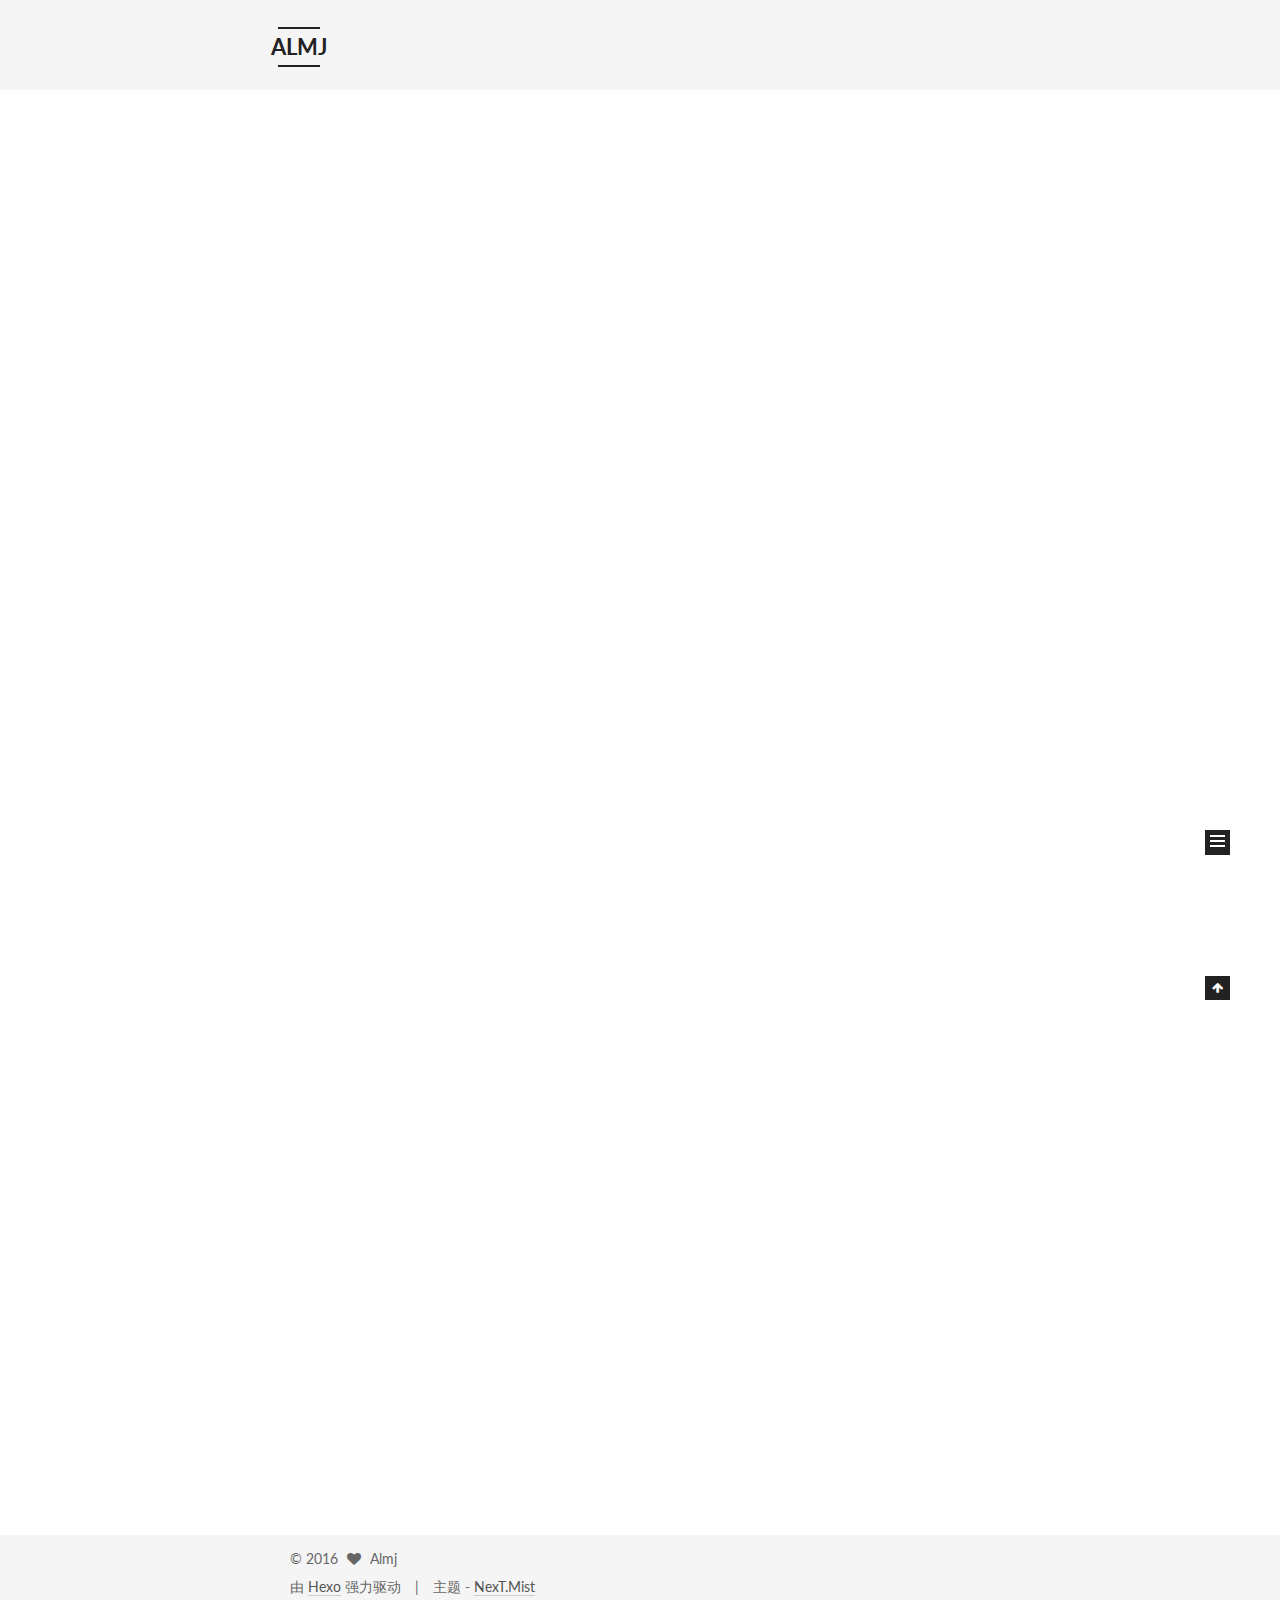
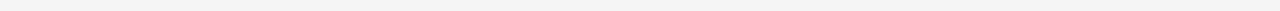
<file: index.html>
<!doctype html>



  


<html class="theme-next mist use-motion">
<head>
  <meta charset="UTF-8"/>
<meta http-equiv="X-UA-Compatible" content="IE=edge,chrome=1" />
<meta name="viewport" content="width=device-width, initial-scale=1, maximum-scale=1"/>



<meta http-equiv="Cache-Control" content="no-transform" />
<meta http-equiv="Cache-Control" content="no-siteapp" />












  <link href="/vendors/fancybox/source/jquery.fancybox.css?v=2.1.5" rel="stylesheet" type="text/css"/>




  <link href="//fonts.googleapis.com/css?family=Lato:300,400,700,400italic&subset=latin,latin-ext" rel="stylesheet" type="text/css">



<link href="/vendors/font-awesome/css/font-awesome.min.css?v=4.4.0" rel="stylesheet" type="text/css" />

<link href="/css/main.css?v=0.5.0" rel="stylesheet" type="text/css" />


  <meta name="keywords" content="Android, Almj" />








  <link rel="shortcut icon" type="image/x-icon" href="/favicon.ico?v=0.5.0" />






<meta name="description">
<meta property="og:type" content="website">
<meta property="og:title" content="ALMJ">
<meta property="og:url" content="http://yoursite.com/index.html">
<meta property="og:site_name" content="ALMJ">
<meta property="og:description">
<meta name="twitter:card" content="summary">
<meta name="twitter:title" content="ALMJ">
<meta name="twitter:description">



<script type="text/javascript" id="hexo.configuration">
  var NexT = window.NexT || {};
  var CONFIG = {
    scheme: 'Mist',
    sidebar: {"position":"left","display":"post"},
    fancybox: true,
    motion: true,
    duoshuo: {
      userId: 0,
      author: '博主'
    }
  };
</script>

  <title> ALMJ </title>
</head>

<body itemscope itemtype="http://schema.org/WebPage" lang="zh-Hans">

  










  
  
    
  

  <div class="container one-collumn sidebar-position-left 
   page-home 
 ">
    <div class="headband"></div>

    <header id="header" class="header" itemscope itemtype="http://schema.org/WPHeader">
      <div class="header-inner"><div class="site-meta ">
  

  <div class="custom-logo-site-title">
    <a href="/"  class="brand" rel="start">
      <span class="logo-line-before"><i></i></span>
      <span class="site-title">ALMJ</span>
      <span class="logo-line-after"><i></i></span>
    </a>
  </div>
  <p class="site-subtitle">又是一个学习分享平台</p>
</div>

<div class="site-nav-toggle">
  <button>
    <span class="btn-bar"></span>
    <span class="btn-bar"></span>
    <span class="btn-bar"></span>
  </button>
</div>

<nav class="site-nav">
  

  
    <ul id="menu" class="menu">
      
        
        <li class="menu-item menu-item-home">
          <a href="/" rel="section">
            
              <i class="menu-item-icon fa fa-home fa-fw"></i> <br />
            
            首页
          </a>
        </li>
      
        
        <li class="menu-item menu-item-archives">
          <a href="/archives" rel="section">
            
              <i class="menu-item-icon fa fa-archive fa-fw"></i> <br />
            
            归档
          </a>
        </li>
      
        
        <li class="menu-item menu-item-tags">
          <a href="/tags" rel="section">
            
              <i class="menu-item-icon fa fa-tags fa-fw"></i> <br />
            
            标签
          </a>
        </li>
      

      
    </ul>
  

  
</nav>

 </div>
    </header>

    <main id="main" class="main">
      <div class="main-inner">
        <div class="content-wrap">
          <div id="content" class="content">
            
  <section id="posts" class="posts-expand">
    
      

  
  

  
  
  

  <article class="post post-type-normal " itemscope itemtype="http://schema.org/Article">

    
      <header class="post-header">

        
        
          <h1 class="post-title" itemprop="name headline">
            
            
              
                
                <a class="post-title-link" href="/2016/04/06/Gradle-Build-Best-Selution/" itemprop="url">
                  Gradle Build速度加快最佳方法
                </a>
              
            
          </h1>
        

        <div class="post-meta">
          <span class="post-time">
            <span class="post-meta-item-icon">
              <i class="fa fa-calendar-o"></i>
            </span>
            <span class="post-meta-item-text">发表于</span>
            <time itemprop="dateCreated" datetime="2016-04-06T15:16:02+08:00" content="2016-04-06">
              2016-04-06
            </time>
          </span>

          

          
            
          

          

          
          

        </div>
      </header>
    


    <div class="post-body" itemprop="articleBody">

      
      

      
        
          <h3 id="问题"><a href="#问题" class="headerlink" title="问题"></a>问题</h3><ul>
<li>Android Studio用起来很顺手，但是它那个Build速度实在不敢恭维。</li>
</ul>
<ul>
<li>第一次创建项目初始化速度慢还行，而每次改完代码编译还是那么慢。</li>
</ul>
<h3 id="解决方法"><a href="#解决方法" class="headerlink" title="解决方法"></a>解决方法</h3><p> 在google和度娘了几把（….）之后，大体找到了一下几种加速方案<br>
          <div class="post-more-link text-center">
            <a class="btn" href="/2016/04/06/Gradle-Build-Best-Selution/#more" rel="contents">
              阅读全文 &raquo;
            </a>
          </div>
        
      
    </div>

    <div>
      
    </div>

    <footer class="post-footer">
      

      

      
      
        <div class="post-eof"></div>
      
    </footer>
  </article>


    
      

  
  

  
  
  

  <article class="post post-type-normal " itemscope itemtype="http://schema.org/Article">

    
      <header class="post-header">

        
        
          <h1 class="post-title" itemprop="name headline">
            
            
              
                
                <a class="post-title-link" href="/2016/03/27/Create-Personal-Blog-Width-Hexo/" itemprop="url">
                  使用Hexo搭建博客并部署到github
                </a>
              
            
          </h1>
        

        <div class="post-meta">
          <span class="post-time">
            <span class="post-meta-item-icon">
              <i class="fa fa-calendar-o"></i>
            </span>
            <span class="post-meta-item-text">发表于</span>
            <time itemprop="dateCreated" datetime="2016-03-27T11:45:38+08:00" content="2016-03-27">
              2016-03-27
            </time>
          </span>

          

          
            
          

          

          
          

        </div>
      </header>
    


    <div class="post-body" itemprop="articleBody">

      
      

      
        
          <p>一直想搭建一个个人博客把自己学习过程中的点点滴滴记录下来。在各种忙碌之后的今天终于有时间搭建一个个人博客了。下面是我使用Hexo搭建博客到部署的过程：</p>
<h3 id="首先我们应该知道什么是Hexo"><a href="#首先我们应该知道什么是Hexo" class="headerlink" title="首先我们应该知道什么是Hexo?"></a>首先我们应该知道什么是Hexo?</h3><blockquote>
<p>hexo的官方定义是：一个简单、快速、强大的Node.js静态博客框架。<br>对，hexo是静态博客，因为hexo是靠管理markdown文档来管理文章的，和传统的博客（比如：WordPress）是靠数据库来管理是大相径庭的。</p>
</blockquote>
          <div class="post-more-link text-center">
            <a class="btn" href="/2016/03/27/Create-Personal-Blog-Width-Hexo/#more" rel="contents">
              阅读全文 &raquo;
            </a>
          </div>
        
      
    </div>

    <div>
      
    </div>

    <footer class="post-footer">
      

      

      
      
        <div class="post-eof"></div>
      
    </footer>
  </article>


    
      

  
  

  
  
  

  <article class="post post-type-normal " itemscope itemtype="http://schema.org/Article">

    
      <header class="post-header">

        
        
          <h1 class="post-title" itemprop="name headline">
            
            
              
                
                <a class="post-title-link" href="/2016/03/27/hello-world/" itemprop="url">
                  世界你好
                </a>
              
            
          </h1>
        

        <div class="post-meta">
          <span class="post-time">
            <span class="post-meta-item-icon">
              <i class="fa fa-calendar-o"></i>
            </span>
            <span class="post-meta-item-text">发表于</span>
            <time itemprop="dateCreated" datetime="2016-03-27T10:17:24+08:00" content="2016-03-27">
              2016-03-27
            </time>
          </span>

          

          
            
          

          

          
          

        </div>
      </header>
    


    <div class="post-body" itemprop="articleBody">

      
      

      
        
          <p>Welcome to <a href="http://hexo.io/">Hexo</a>! This is your very first post. Check <a href="http://hexo.io/docs/">documentation</a> for more info. If you get any problems when using Hexo, you can find the answer in <a href="http://hexo.io/docs/troubleshooting.html">troubleshooting</a> or you can ask me on <a href="https://github.com/hexojs/hexo/issues">GitHub</a>.</p>
<figure class="highlight javascript"><table><tr><td class="gutter"><pre><span class="line">1</span><br><span class="line">2</span><br><span class="line">3</span><br></pre></td><td class="code"><pre><span class="line">public <span class="class"><span class="keyword">class</span> <span class="title">getDate</span>()</span>&#123;</span><br><span class="line">  <span class="built_in">Date</span> myDate=<span class="keyword">new</span> <span class="built_in">Date</span>();</span><br><span class="line">&#125;</span><br></pre></td></tr></table></figure>
          <div class="post-more-link text-center">
            <a class="btn" href="/2016/03/27/hello-world/#more" rel="contents">
              阅读全文 &raquo;
            </a>
          </div>
        
      
    </div>

    <div>
      
    </div>

    <footer class="post-footer">
      

      

      
      
        <div class="post-eof"></div>
      
    </footer>
  </article>


    
  </section>

  


          </div>
          


          

        </div>
        
          
  
  <div class="sidebar-toggle">
    <div class="sidebar-toggle-line-wrap">
      <span class="sidebar-toggle-line sidebar-toggle-line-first"></span>
      <span class="sidebar-toggle-line sidebar-toggle-line-middle"></span>
      <span class="sidebar-toggle-line sidebar-toggle-line-last"></span>
    </div>
  </div>

  <aside id="sidebar" class="sidebar">
    <div class="sidebar-inner">

      

      

      <section class="site-overview sidebar-panel  sidebar-panel-active ">
        <div class="site-author motion-element" itemprop="author" itemscope itemtype="http://schema.org/Person">
          <img class="site-author-image" itemprop="image"
               src="/images/default_avatar.jpg"
               alt="Almj" />
          <p class="site-author-name" itemprop="name">Almj</p>
          <p class="site-description motion-element" itemprop="description"></p>
        </div>
        <nav class="site-state motion-element">
          <div class="site-state-item site-state-posts">
            <a href="/archives">
              <span class="site-state-item-count">3</span>
              <span class="site-state-item-name">日志</span>
            </a>
          </div>

          

          
            <div class="site-state-item site-state-tags">
              <a href="/tags">
                <span class="site-state-item-count">4</span>
                <span class="site-state-item-name">标签</span>
              </a>
            </div>
          

        </nav>

        

        <div class="links-of-author motion-element">
          
        </div>

        
        

        
        <div class="links-of-blogroll motion-element">
          
        </div>

      </section>

      

    </div>
  </aside>


        
      </div>
    </main>

    <footer id="footer" class="footer">
      <div class="footer-inner">
        <div class="copyright" >
  
  &copy; 
  <span itemprop="copyrightYear">2016</span>
  <span class="with-love">
    <i class="fa fa-heart"></i>
  </span>
  <span class="author" itemprop="copyrightHolder">Almj</span>
</div>

<div class="powered-by">
  由 <a class="theme-link" href="http://hexo.io">Hexo</a> 强力驱动
</div>

<div class="theme-info">
  主题 -
  <a class="theme-link" href="https://github.com/iissnan/hexo-theme-next">
    NexT.Mist
  </a>
</div>



      </div>
    </footer>

    <div class="back-to-top">
      <i class="fa fa-arrow-up"></i>
    </div>
  </div>

  


  




<script type="text/javascript">
  if (Object.prototype.toString.call(window.Promise) !== '[object Function]') {
    window.Promise = null;
  }
</script>


  <script type="text/javascript" src="/vendors/jquery/index.js?v=2.1.3"></script>

  <script type="text/javascript" src="/vendors/fastclick/lib/fastclick.min.js?v=1.0.6"></script>

  <script type="text/javascript" src="/vendors/jquery_lazyload/jquery.lazyload.js?v=1.9.7"></script>

  <script type="text/javascript" src="/vendors/velocity/velocity.min.js"></script>

  <script type="text/javascript" src="/vendors/velocity/velocity.ui.min.js"></script>

  <script type="text/javascript" src="/vendors/fancybox/source/jquery.fancybox.pack.js"></script>


  


  <script type="text/javascript" src="/js/src/utils.js?v=0.5.0"></script>

  <script type="text/javascript" src="/js/src/motion.js?v=0.5.0"></script>



  
  

  

  


  <script type="text/javascript" src="/js/src/bootstrap.js?v=0.5.0"></script>



  



  



  
  
  

  

  

</body>
</html>
</file>
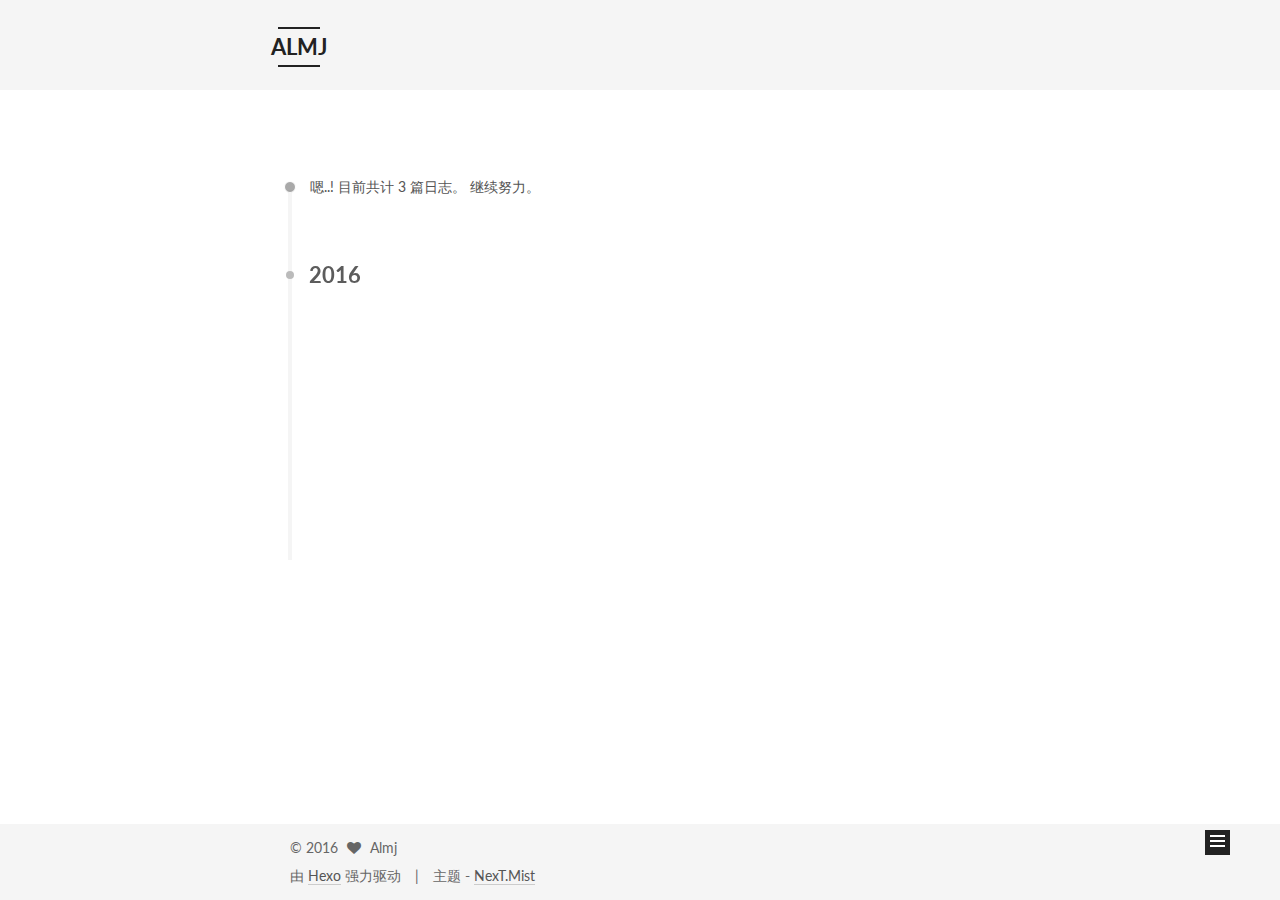
<file: archives/index.html>
<!doctype html>



  


<html class="theme-next mist use-motion">
<head>
  <meta charset="UTF-8"/>
<meta http-equiv="X-UA-Compatible" content="IE=edge,chrome=1" />
<meta name="viewport" content="width=device-width, initial-scale=1, maximum-scale=1"/>



<meta http-equiv="Cache-Control" content="no-transform" />
<meta http-equiv="Cache-Control" content="no-siteapp" />












  <link href="/vendors/fancybox/source/jquery.fancybox.css?v=2.1.5" rel="stylesheet" type="text/css"/>




  <link href="//fonts.googleapis.com/css?family=Lato:300,400,700,400italic&subset=latin,latin-ext" rel="stylesheet" type="text/css">



<link href="/vendors/font-awesome/css/font-awesome.min.css?v=4.4.0" rel="stylesheet" type="text/css" />

<link href="/css/main.css?v=0.5.0" rel="stylesheet" type="text/css" />


  <meta name="keywords" content="Android, Almj" />








  <link rel="shortcut icon" type="image/x-icon" href="/favicon.ico?v=0.5.0" />






<meta name="description">
<meta property="og:type" content="website">
<meta property="og:title" content="ALMJ">
<meta property="og:url" content="http://yoursite.com/archives/index.html">
<meta property="og:site_name" content="ALMJ">
<meta property="og:description">
<meta name="twitter:card" content="summary">
<meta name="twitter:title" content="ALMJ">
<meta name="twitter:description">



<script type="text/javascript" id="hexo.configuration">
  var NexT = window.NexT || {};
  var CONFIG = {
    scheme: 'Mist',
    sidebar: {"position":"left","display":"post"},
    fancybox: true,
    motion: true,
    duoshuo: {
      userId: 0,
      author: '博主'
    }
  };
</script>

  <title> 归档 | ALMJ </title>
</head>

<body itemscope itemtype="http://schema.org/WebPage" lang="zh-Hans">

  










  
  
    
  

  <div class="container one-collumn sidebar-position-left  page-archive  ">
    <div class="headband"></div>

    <header id="header" class="header" itemscope itemtype="http://schema.org/WPHeader">
      <div class="header-inner"><div class="site-meta ">
  

  <div class="custom-logo-site-title">
    <a href="/"  class="brand" rel="start">
      <span class="logo-line-before"><i></i></span>
      <span class="site-title">ALMJ</span>
      <span class="logo-line-after"><i></i></span>
    </a>
  </div>
  <p class="site-subtitle">又是一个学习分享平台</p>
</div>

<div class="site-nav-toggle">
  <button>
    <span class="btn-bar"></span>
    <span class="btn-bar"></span>
    <span class="btn-bar"></span>
  </button>
</div>

<nav class="site-nav">
  

  
    <ul id="menu" class="menu">
      
        
        <li class="menu-item menu-item-home">
          <a href="/" rel="section">
            
              <i class="menu-item-icon fa fa-home fa-fw"></i> <br />
            
            首页
          </a>
        </li>
      
        
        <li class="menu-item menu-item-archives">
          <a href="/archives" rel="section">
            
              <i class="menu-item-icon fa fa-archive fa-fw"></i> <br />
            
            归档
          </a>
        </li>
      
        
        <li class="menu-item menu-item-tags">
          <a href="/tags" rel="section">
            
              <i class="menu-item-icon fa fa-tags fa-fw"></i> <br />
            
            标签
          </a>
        </li>
      

      
    </ul>
  

  
</nav>

 </div>
    </header>

    <main id="main" class="main">
      <div class="main-inner">
        <div class="content-wrap">
          <div id="content" class="content">
            

  <section id="posts" class="posts-collapse">
    <span class="archive-move-on"></span>

    <span class="archive-page-counter">
      
      
      
        
      
      嗯..! 目前共计 3 篇日志。 继续努力。
    </span>

    

      
      
      

      
        
        <div class="collection-title">
          <h2 class="archive-year motion-element" id="archive-year-2016">2016</h2>
        </div>
      
      

      

  <article class="post post-type-normal" itemscope itemtype="http://schema.org/Article">
    <header class="post-header">

      <h1 class="post-title">
        
            <a class="post-title-link" href="/2016/04/06/Gradle-Build-Best-Selution/" itemprop="url">
              
                <span itemprop="name">Gradle Build速度加快最佳方法</span>
              
            </a>
        
      </h1>

      <div class="post-meta">
        <time class="post-time" itemprop="dateCreated"
              datetime="2016-04-06T15:16:02+08:00"
              content="2016-04-06" >
          04-06
        </time>
      </div>

    </header>
  </article>



    

      
      
      

      
      

      

  <article class="post post-type-normal" itemscope itemtype="http://schema.org/Article">
    <header class="post-header">

      <h1 class="post-title">
        
            <a class="post-title-link" href="/2016/03/27/Create-Personal-Blog-Width-Hexo/" itemprop="url">
              
                <span itemprop="name">使用Hexo搭建博客并部署到github</span>
              
            </a>
        
      </h1>

      <div class="post-meta">
        <time class="post-time" itemprop="dateCreated"
              datetime="2016-03-27T11:45:38+08:00"
              content="2016-03-27" >
          03-27
        </time>
      </div>

    </header>
  </article>



    

      
      
      

      
      

      

  <article class="post post-type-normal" itemscope itemtype="http://schema.org/Article">
    <header class="post-header">

      <h1 class="post-title">
        
            <a class="post-title-link" href="/2016/03/27/hello-world/" itemprop="url">
              
                <span itemprop="name">世界你好</span>
              
            </a>
        
      </h1>

      <div class="post-meta">
        <time class="post-time" itemprop="dateCreated"
              datetime="2016-03-27T10:17:24+08:00"
              content="2016-03-27" >
          03-27
        </time>
      </div>

    </header>
  </article>



    

  </section>

  



          </div>
          


          

        </div>
        
          
  
  <div class="sidebar-toggle">
    <div class="sidebar-toggle-line-wrap">
      <span class="sidebar-toggle-line sidebar-toggle-line-first"></span>
      <span class="sidebar-toggle-line sidebar-toggle-line-middle"></span>
      <span class="sidebar-toggle-line sidebar-toggle-line-last"></span>
    </div>
  </div>

  <aside id="sidebar" class="sidebar">
    <div class="sidebar-inner">

      

      

      <section class="site-overview sidebar-panel  sidebar-panel-active ">
        <div class="site-author motion-element" itemprop="author" itemscope itemtype="http://schema.org/Person">
          <img class="site-author-image" itemprop="image"
               src="/images/default_avatar.jpg"
               alt="Almj" />
          <p class="site-author-name" itemprop="name">Almj</p>
          <p class="site-description motion-element" itemprop="description"></p>
        </div>
        <nav class="site-state motion-element">
          <div class="site-state-item site-state-posts">
            <a href="/archives">
              <span class="site-state-item-count">3</span>
              <span class="site-state-item-name">日志</span>
            </a>
          </div>

          

          
            <div class="site-state-item site-state-tags">
              <a href="/tags">
                <span class="site-state-item-count">4</span>
                <span class="site-state-item-name">标签</span>
              </a>
            </div>
          

        </nav>

        

        <div class="links-of-author motion-element">
          
        </div>

        
        

        
        <div class="links-of-blogroll motion-element">
          
        </div>

      </section>

      

    </div>
  </aside>


        
      </div>
    </main>

    <footer id="footer" class="footer">
      <div class="footer-inner">
        <div class="copyright" >
  
  &copy; 
  <span itemprop="copyrightYear">2016</span>
  <span class="with-love">
    <i class="fa fa-heart"></i>
  </span>
  <span class="author" itemprop="copyrightHolder">Almj</span>
</div>

<div class="powered-by">
  由 <a class="theme-link" href="http://hexo.io">Hexo</a> 强力驱动
</div>

<div class="theme-info">
  主题 -
  <a class="theme-link" href="https://github.com/iissnan/hexo-theme-next">
    NexT.Mist
  </a>
</div>



      </div>
    </footer>

    <div class="back-to-top">
      <i class="fa fa-arrow-up"></i>
    </div>
  </div>

  


  




<script type="text/javascript">
  if (Object.prototype.toString.call(window.Promise) !== '[object Function]') {
    window.Promise = null;
  }
</script>


  <script type="text/javascript" src="/vendors/jquery/index.js?v=2.1.3"></script>

  <script type="text/javascript" src="/vendors/fastclick/lib/fastclick.min.js?v=1.0.6"></script>

  <script type="text/javascript" src="/vendors/jquery_lazyload/jquery.lazyload.js?v=1.9.7"></script>

  <script type="text/javascript" src="/vendors/velocity/velocity.min.js"></script>

  <script type="text/javascript" src="/vendors/velocity/velocity.ui.min.js"></script>

  <script type="text/javascript" src="/vendors/fancybox/source/jquery.fancybox.pack.js"></script>


  


  <script type="text/javascript" src="/js/src/utils.js?v=0.5.0"></script>

  <script type="text/javascript" src="/js/src/motion.js?v=0.5.0"></script>



  
  

  
  
    <script type="text/javascript" id="motion.page.archive">
      $('.archive-year').velocity('transition.slideLeftIn');
    </script>
  


  


  <script type="text/javascript" src="/js/src/bootstrap.js?v=0.5.0"></script>



  



  



  
  
  

  

  

</body>
</html>
</file>
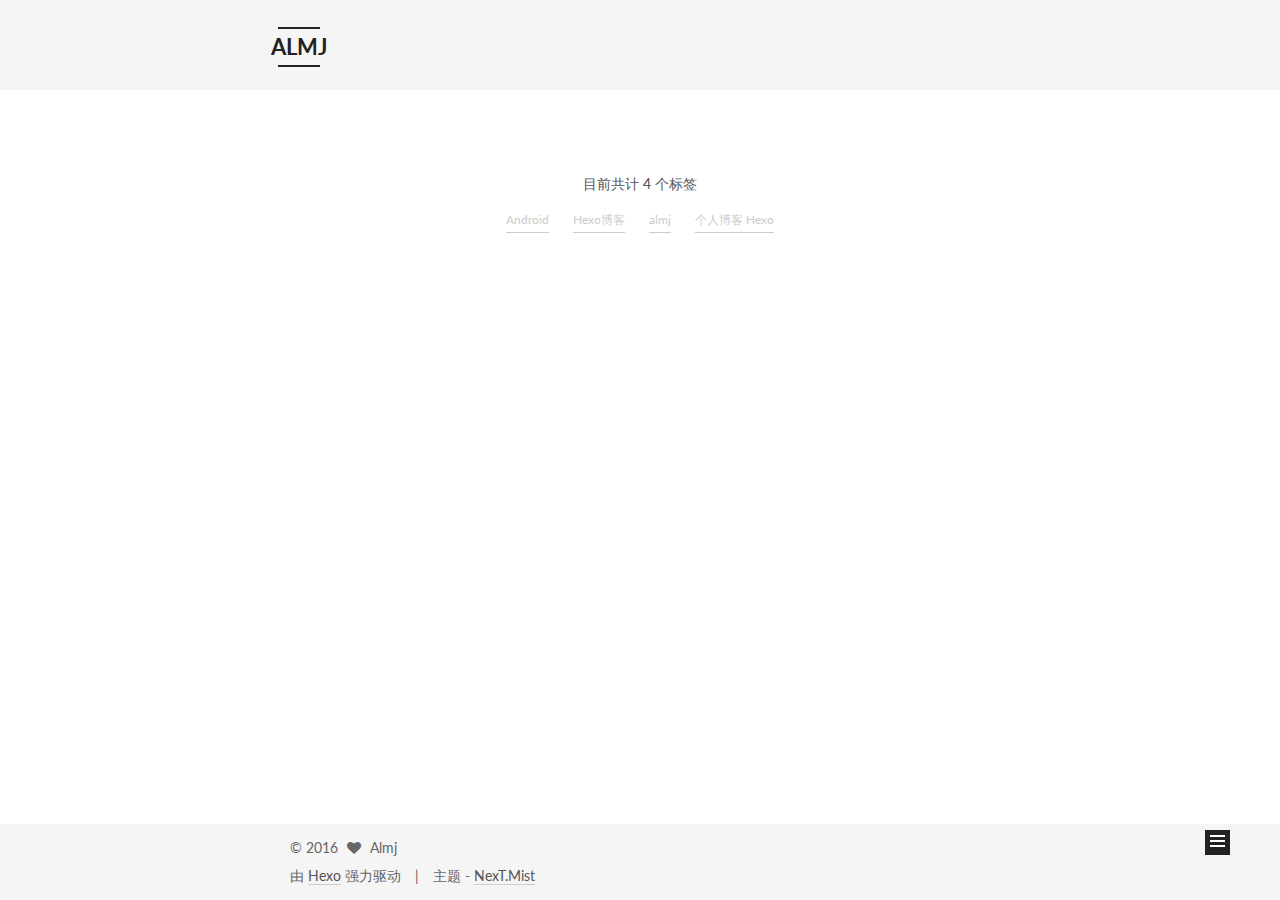
<file: tags/index.html>
<!doctype html>



  


<html class="theme-next mist use-motion">
<head>
  <meta charset="UTF-8"/>
<meta http-equiv="X-UA-Compatible" content="IE=edge,chrome=1" />
<meta name="viewport" content="width=device-width, initial-scale=1, maximum-scale=1"/>



<meta http-equiv="Cache-Control" content="no-transform" />
<meta http-equiv="Cache-Control" content="no-siteapp" />












  <link href="/vendors/fancybox/source/jquery.fancybox.css?v=2.1.5" rel="stylesheet" type="text/css"/>




  <link href="//fonts.googleapis.com/css?family=Lato:300,400,700,400italic&subset=latin,latin-ext" rel="stylesheet" type="text/css">



<link href="/vendors/font-awesome/css/font-awesome.min.css?v=4.4.0" rel="stylesheet" type="text/css" />

<link href="/css/main.css?v=0.5.0" rel="stylesheet" type="text/css" />


  <meta name="keywords" content="Android, Almj" />








  <link rel="shortcut icon" type="image/x-icon" href="/favicon.ico?v=0.5.0" />






<meta name="description">
<meta property="og:type" content="website">
<meta property="og:title" content="标签">
<meta property="og:url" content="http://yoursite.com/tags/index.html">
<meta property="og:site_name" content="ALMJ">
<meta property="og:description">
<meta property="og:updated_time" content="2016-03-27T03:15:53.000Z">
<meta name="twitter:card" content="summary">
<meta name="twitter:title" content="标签">
<meta name="twitter:description">



<script type="text/javascript" id="hexo.configuration">
  var NexT = window.NexT || {};
  var CONFIG = {
    scheme: 'Mist',
    sidebar: {"position":"left","display":"post"},
    fancybox: true,
    motion: true,
    duoshuo: {
      userId: 0,
      author: '博主'
    }
  };
</script>

  <title>
  

  
    标签 | ALMJ
  
</title>
</head>

<body itemscope itemtype="http://schema.org/WebPage" lang="zh-Hans">

  










  
  
    
  

  <div class="container one-collumn sidebar-position-left  ">
    <div class="headband"></div>

    <header id="header" class="header" itemscope itemtype="http://schema.org/WPHeader">
      <div class="header-inner"><div class="site-meta ">
  

  <div class="custom-logo-site-title">
    <a href="/"  class="brand" rel="start">
      <span class="logo-line-before"><i></i></span>
      <span class="site-title">ALMJ</span>
      <span class="logo-line-after"><i></i></span>
    </a>
  </div>
  <p class="site-subtitle">又是一个学习分享平台</p>
</div>

<div class="site-nav-toggle">
  <button>
    <span class="btn-bar"></span>
    <span class="btn-bar"></span>
    <span class="btn-bar"></span>
  </button>
</div>

<nav class="site-nav">
  

  
    <ul id="menu" class="menu">
      
        
        <li class="menu-item menu-item-home">
          <a href="/" rel="section">
            
              <i class="menu-item-icon fa fa-home fa-fw"></i> <br />
            
            首页
          </a>
        </li>
      
        
        <li class="menu-item menu-item-archives">
          <a href="/archives" rel="section">
            
              <i class="menu-item-icon fa fa-archive fa-fw"></i> <br />
            
            归档
          </a>
        </li>
      
        
        <li class="menu-item menu-item-tags">
          <a href="/tags" rel="section">
            
              <i class="menu-item-icon fa fa-tags fa-fw"></i> <br />
            
            标签
          </a>
        </li>
      

      
    </ul>
  

  
</nav>

 </div>
    </header>

    <main id="main" class="main">
      <div class="main-inner">
        <div class="content-wrap">
          <div id="content" class="content">
            

  <div id="posts" class="posts-expand">
    
    
      <div class="tag-cloud">
        <div class="tag-cloud-title">
            目前共计 4 个标签
        </div>
        <div class="tag-cloud-tags">
          <a href="/tags/Android/" style="font-size: 12px; color: #ccc">Android</a> <a href="/tags/Hexo博客/" style="font-size: 12px; color: #ccc">Hexo博客</a> <a href="/tags/almj/" style="font-size: 12px; color: #ccc">almj</a> <a href="/tags/个人博客-Hexo/" style="font-size: 12px; color: #ccc">个人博客 Hexo</a>
        </div>
      </div>
    
  </div>


          </div>
          


          

        </div>
        
          
  
  <div class="sidebar-toggle">
    <div class="sidebar-toggle-line-wrap">
      <span class="sidebar-toggle-line sidebar-toggle-line-first"></span>
      <span class="sidebar-toggle-line sidebar-toggle-line-middle"></span>
      <span class="sidebar-toggle-line sidebar-toggle-line-last"></span>
    </div>
  </div>

  <aside id="sidebar" class="sidebar">
    <div class="sidebar-inner">

      

      

      <section class="site-overview sidebar-panel  sidebar-panel-active ">
        <div class="site-author motion-element" itemprop="author" itemscope itemtype="http://schema.org/Person">
          <img class="site-author-image" itemprop="image"
               src="/images/default_avatar.jpg"
               alt="Almj" />
          <p class="site-author-name" itemprop="name">Almj</p>
          <p class="site-description motion-element" itemprop="description"></p>
        </div>
        <nav class="site-state motion-element">
          <div class="site-state-item site-state-posts">
            <a href="/archives">
              <span class="site-state-item-count">3</span>
              <span class="site-state-item-name">日志</span>
            </a>
          </div>

          

          
            <div class="site-state-item site-state-tags">
              <a href="/tags">
                <span class="site-state-item-count">4</span>
                <span class="site-state-item-name">标签</span>
              </a>
            </div>
          

        </nav>

        

        <div class="links-of-author motion-element">
          
        </div>

        
        

        
        <div class="links-of-blogroll motion-element">
          
        </div>

      </section>

      

    </div>
  </aside>


        
      </div>
    </main>

    <footer id="footer" class="footer">
      <div class="footer-inner">
        <div class="copyright" >
  
  &copy; 
  <span itemprop="copyrightYear">2016</span>
  <span class="with-love">
    <i class="fa fa-heart"></i>
  </span>
  <span class="author" itemprop="copyrightHolder">Almj</span>
</div>

<div class="powered-by">
  由 <a class="theme-link" href="http://hexo.io">Hexo</a> 强力驱动
</div>

<div class="theme-info">
  主题 -
  <a class="theme-link" href="https://github.com/iissnan/hexo-theme-next">
    NexT.Mist
  </a>
</div>



      </div>
    </footer>

    <div class="back-to-top">
      <i class="fa fa-arrow-up"></i>
    </div>
  </div>

  


  




<script type="text/javascript">
  if (Object.prototype.toString.call(window.Promise) !== '[object Function]') {
    window.Promise = null;
  }
</script>


  <script type="text/javascript" src="/vendors/jquery/index.js?v=2.1.3"></script>

  <script type="text/javascript" src="/vendors/fastclick/lib/fastclick.min.js?v=1.0.6"></script>

  <script type="text/javascript" src="/vendors/jquery_lazyload/jquery.lazyload.js?v=1.9.7"></script>

  <script type="text/javascript" src="/vendors/velocity/velocity.min.js"></script>

  <script type="text/javascript" src="/vendors/velocity/velocity.ui.min.js"></script>

  <script type="text/javascript" src="/vendors/fancybox/source/jquery.fancybox.pack.js"></script>


  


  <script type="text/javascript" src="/js/src/utils.js?v=0.5.0"></script>

  <script type="text/javascript" src="/js/src/motion.js?v=0.5.0"></script>



  
  

  

  


  <script type="text/javascript" src="/js/src/bootstrap.js?v=0.5.0"></script>



  



  



  
  
  

  

  

</body>
</html>
</file>
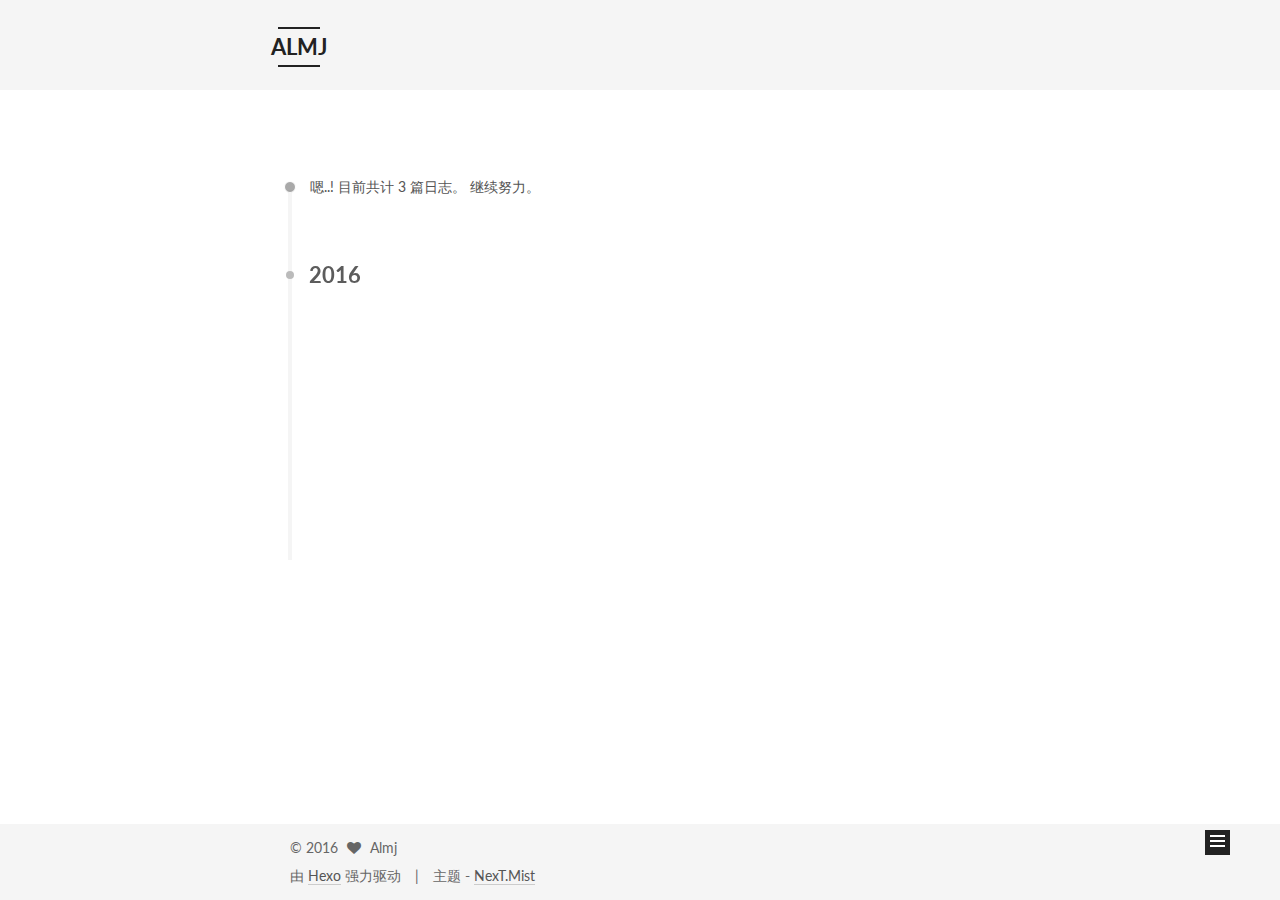
<file: archives/2016/index.html>
<!doctype html>



  


<html class="theme-next mist use-motion">
<head>
  <meta charset="UTF-8"/>
<meta http-equiv="X-UA-Compatible" content="IE=edge,chrome=1" />
<meta name="viewport" content="width=device-width, initial-scale=1, maximum-scale=1"/>



<meta http-equiv="Cache-Control" content="no-transform" />
<meta http-equiv="Cache-Control" content="no-siteapp" />












  <link href="/vendors/fancybox/source/jquery.fancybox.css?v=2.1.5" rel="stylesheet" type="text/css"/>




  <link href="//fonts.googleapis.com/css?family=Lato:300,400,700,400italic&subset=latin,latin-ext" rel="stylesheet" type="text/css">



<link href="/vendors/font-awesome/css/font-awesome.min.css?v=4.4.0" rel="stylesheet" type="text/css" />

<link href="/css/main.css?v=0.5.0" rel="stylesheet" type="text/css" />


  <meta name="keywords" content="Android, Almj" />








  <link rel="shortcut icon" type="image/x-icon" href="/favicon.ico?v=0.5.0" />






<meta name="description">
<meta property="og:type" content="website">
<meta property="og:title" content="ALMJ">
<meta property="og:url" content="http://yoursite.com/archives/2016/index.html">
<meta property="og:site_name" content="ALMJ">
<meta property="og:description">
<meta name="twitter:card" content="summary">
<meta name="twitter:title" content="ALMJ">
<meta name="twitter:description">



<script type="text/javascript" id="hexo.configuration">
  var NexT = window.NexT || {};
  var CONFIG = {
    scheme: 'Mist',
    sidebar: {"position":"left","display":"post"},
    fancybox: true,
    motion: true,
    duoshuo: {
      userId: 0,
      author: '博主'
    }
  };
</script>

  <title> 归档 | ALMJ </title>
</head>

<body itemscope itemtype="http://schema.org/WebPage" lang="zh-Hans">

  










  
  
    
  

  <div class="container one-collumn sidebar-position-left  page-archive  ">
    <div class="headband"></div>

    <header id="header" class="header" itemscope itemtype="http://schema.org/WPHeader">
      <div class="header-inner"><div class="site-meta ">
  

  <div class="custom-logo-site-title">
    <a href="/"  class="brand" rel="start">
      <span class="logo-line-before"><i></i></span>
      <span class="site-title">ALMJ</span>
      <span class="logo-line-after"><i></i></span>
    </a>
  </div>
  <p class="site-subtitle">又是一个学习分享平台</p>
</div>

<div class="site-nav-toggle">
  <button>
    <span class="btn-bar"></span>
    <span class="btn-bar"></span>
    <span class="btn-bar"></span>
  </button>
</div>

<nav class="site-nav">
  

  
    <ul id="menu" class="menu">
      
        
        <li class="menu-item menu-item-home">
          <a href="/" rel="section">
            
              <i class="menu-item-icon fa fa-home fa-fw"></i> <br />
            
            首页
          </a>
        </li>
      
        
        <li class="menu-item menu-item-archives">
          <a href="/archives" rel="section">
            
              <i class="menu-item-icon fa fa-archive fa-fw"></i> <br />
            
            归档
          </a>
        </li>
      
        
        <li class="menu-item menu-item-tags">
          <a href="/tags" rel="section">
            
              <i class="menu-item-icon fa fa-tags fa-fw"></i> <br />
            
            标签
          </a>
        </li>
      

      
    </ul>
  

  
</nav>

 </div>
    </header>

    <main id="main" class="main">
      <div class="main-inner">
        <div class="content-wrap">
          <div id="content" class="content">
            

  <section id="posts" class="posts-collapse">
    <span class="archive-move-on"></span>

    <span class="archive-page-counter">
      
      
      
        
      
      嗯..! 目前共计 3 篇日志。 继续努力。
    </span>

    

      
      
      

      
        
        <div class="collection-title">
          <h2 class="archive-year motion-element" id="archive-year-2016">2016</h2>
        </div>
      
      

      

  <article class="post post-type-normal" itemscope itemtype="http://schema.org/Article">
    <header class="post-header">

      <h1 class="post-title">
        
            <a class="post-title-link" href="/2016/04/06/Gradle-Build-Best-Selution/" itemprop="url">
              
                <span itemprop="name">Gradle Build速度加快最佳方法</span>
              
            </a>
        
      </h1>

      <div class="post-meta">
        <time class="post-time" itemprop="dateCreated"
              datetime="2016-04-06T15:16:02+08:00"
              content="2016-04-06" >
          04-06
        </time>
      </div>

    </header>
  </article>



    

      
      
      

      
      

      

  <article class="post post-type-normal" itemscope itemtype="http://schema.org/Article">
    <header class="post-header">

      <h1 class="post-title">
        
            <a class="post-title-link" href="/2016/03/27/Create-Personal-Blog-Width-Hexo/" itemprop="url">
              
                <span itemprop="name">使用Hexo搭建博客并部署到github</span>
              
            </a>
        
      </h1>

      <div class="post-meta">
        <time class="post-time" itemprop="dateCreated"
              datetime="2016-03-27T11:45:38+08:00"
              content="2016-03-27" >
          03-27
        </time>
      </div>

    </header>
  </article>



    

      
      
      

      
      

      

  <article class="post post-type-normal" itemscope itemtype="http://schema.org/Article">
    <header class="post-header">

      <h1 class="post-title">
        
            <a class="post-title-link" href="/2016/03/27/hello-world/" itemprop="url">
              
                <span itemprop="name">世界你好</span>
              
            </a>
        
      </h1>

      <div class="post-meta">
        <time class="post-time" itemprop="dateCreated"
              datetime="2016-03-27T10:17:24+08:00"
              content="2016-03-27" >
          03-27
        </time>
      </div>

    </header>
  </article>



    

  </section>

  



          </div>
          


          

        </div>
        
          
  
  <div class="sidebar-toggle">
    <div class="sidebar-toggle-line-wrap">
      <span class="sidebar-toggle-line sidebar-toggle-line-first"></span>
      <span class="sidebar-toggle-line sidebar-toggle-line-middle"></span>
      <span class="sidebar-toggle-line sidebar-toggle-line-last"></span>
    </div>
  </div>

  <aside id="sidebar" class="sidebar">
    <div class="sidebar-inner">

      

      

      <section class="site-overview sidebar-panel  sidebar-panel-active ">
        <div class="site-author motion-element" itemprop="author" itemscope itemtype="http://schema.org/Person">
          <img class="site-author-image" itemprop="image"
               src="/images/default_avatar.jpg"
               alt="Almj" />
          <p class="site-author-name" itemprop="name">Almj</p>
          <p class="site-description motion-element" itemprop="description"></p>
        </div>
        <nav class="site-state motion-element">
          <div class="site-state-item site-state-posts">
            <a href="/archives">
              <span class="site-state-item-count">3</span>
              <span class="site-state-item-name">日志</span>
            </a>
          </div>

          

          
            <div class="site-state-item site-state-tags">
              <a href="/tags">
                <span class="site-state-item-count">4</span>
                <span class="site-state-item-name">标签</span>
              </a>
            </div>
          

        </nav>

        

        <div class="links-of-author motion-element">
          
        </div>

        
        

        
        <div class="links-of-blogroll motion-element">
          
        </div>

      </section>

      

    </div>
  </aside>


        
      </div>
    </main>

    <footer id="footer" class="footer">
      <div class="footer-inner">
        <div class="copyright" >
  
  &copy; 
  <span itemprop="copyrightYear">2016</span>
  <span class="with-love">
    <i class="fa fa-heart"></i>
  </span>
  <span class="author" itemprop="copyrightHolder">Almj</span>
</div>

<div class="powered-by">
  由 <a class="theme-link" href="http://hexo.io">Hexo</a> 强力驱动
</div>

<div class="theme-info">
  主题 -
  <a class="theme-link" href="https://github.com/iissnan/hexo-theme-next">
    NexT.Mist
  </a>
</div>



      </div>
    </footer>

    <div class="back-to-top">
      <i class="fa fa-arrow-up"></i>
    </div>
  </div>

  


  




<script type="text/javascript">
  if (Object.prototype.toString.call(window.Promise) !== '[object Function]') {
    window.Promise = null;
  }
</script>


  <script type="text/javascript" src="/vendors/jquery/index.js?v=2.1.3"></script>

  <script type="text/javascript" src="/vendors/fastclick/lib/fastclick.min.js?v=1.0.6"></script>

  <script type="text/javascript" src="/vendors/jquery_lazyload/jquery.lazyload.js?v=1.9.7"></script>

  <script type="text/javascript" src="/vendors/velocity/velocity.min.js"></script>

  <script type="text/javascript" src="/vendors/velocity/velocity.ui.min.js"></script>

  <script type="text/javascript" src="/vendors/fancybox/source/jquery.fancybox.pack.js"></script>


  


  <script type="text/javascript" src="/js/src/utils.js?v=0.5.0"></script>

  <script type="text/javascript" src="/js/src/motion.js?v=0.5.0"></script>



  
  

  
  
    <script type="text/javascript" id="motion.page.archive">
      $('.archive-year').velocity('transition.slideLeftIn');
    </script>
  


  


  <script type="text/javascript" src="/js/src/bootstrap.js?v=0.5.0"></script>



  



  



  
  
  

  

  

</body>
</html>
</file>
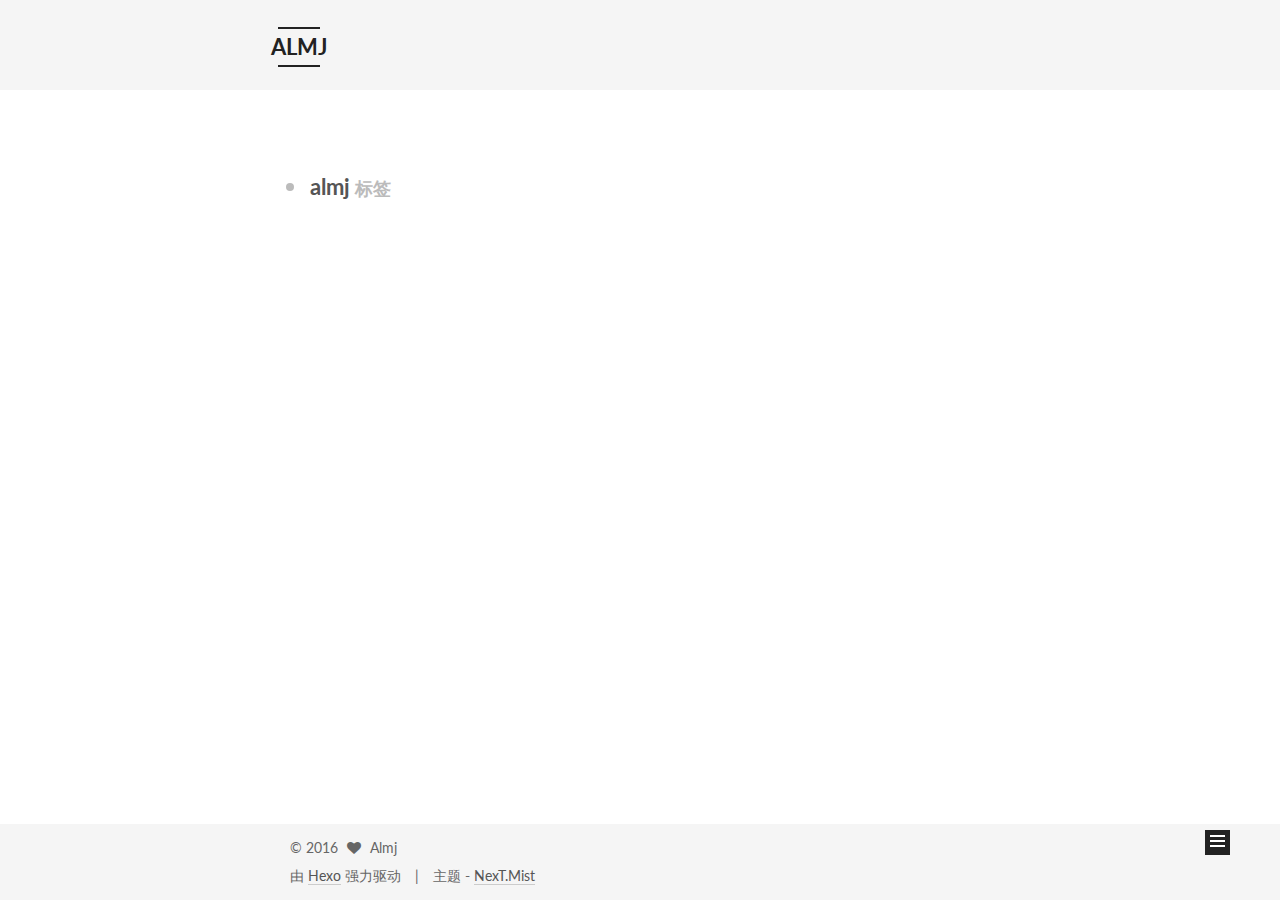
<file: tags/almj/index.html>
<!doctype html>



  


<html class="theme-next mist use-motion">
<head>
  <meta charset="UTF-8"/>
<meta http-equiv="X-UA-Compatible" content="IE=edge,chrome=1" />
<meta name="viewport" content="width=device-width, initial-scale=1, maximum-scale=1"/>



<meta http-equiv="Cache-Control" content="no-transform" />
<meta http-equiv="Cache-Control" content="no-siteapp" />












  <link href="/vendors/fancybox/source/jquery.fancybox.css?v=2.1.5" rel="stylesheet" type="text/css"/>




  <link href="//fonts.googleapis.com/css?family=Lato:300,400,700,400italic&subset=latin,latin-ext" rel="stylesheet" type="text/css">



<link href="/vendors/font-awesome/css/font-awesome.min.css?v=4.4.0" rel="stylesheet" type="text/css" />

<link href="/css/main.css?v=0.5.0" rel="stylesheet" type="text/css" />


  <meta name="keywords" content="Android, Almj" />








  <link rel="shortcut icon" type="image/x-icon" href="/favicon.ico?v=0.5.0" />






<meta name="description">
<meta property="og:type" content="website">
<meta property="og:title" content="ALMJ">
<meta property="og:url" content="http://yoursite.com/tags/almj/index.html">
<meta property="og:site_name" content="ALMJ">
<meta property="og:description">
<meta name="twitter:card" content="summary">
<meta name="twitter:title" content="ALMJ">
<meta name="twitter:description">



<script type="text/javascript" id="hexo.configuration">
  var NexT = window.NexT || {};
  var CONFIG = {
    scheme: 'Mist',
    sidebar: {"position":"left","display":"post"},
    fancybox: true,
    motion: true,
    duoshuo: {
      userId: 0,
      author: '博主'
    }
  };
</script>

  <title> 标签: almj | ALMJ </title>
</head>

<body itemscope itemtype="http://schema.org/WebPage" lang="zh-Hans">

  










  
  
    
  

  <div class="container one-collumn sidebar-position-left  ">
    <div class="headband"></div>

    <header id="header" class="header" itemscope itemtype="http://schema.org/WPHeader">
      <div class="header-inner"><div class="site-meta ">
  

  <div class="custom-logo-site-title">
    <a href="/"  class="brand" rel="start">
      <span class="logo-line-before"><i></i></span>
      <span class="site-title">ALMJ</span>
      <span class="logo-line-after"><i></i></span>
    </a>
  </div>
  <p class="site-subtitle">又是一个学习分享平台</p>
</div>

<div class="site-nav-toggle">
  <button>
    <span class="btn-bar"></span>
    <span class="btn-bar"></span>
    <span class="btn-bar"></span>
  </button>
</div>

<nav class="site-nav">
  

  
    <ul id="menu" class="menu">
      
        
        <li class="menu-item menu-item-home">
          <a href="/" rel="section">
            
              <i class="menu-item-icon fa fa-home fa-fw"></i> <br />
            
            首页
          </a>
        </li>
      
        
        <li class="menu-item menu-item-archives">
          <a href="/archives" rel="section">
            
              <i class="menu-item-icon fa fa-archive fa-fw"></i> <br />
            
            归档
          </a>
        </li>
      
        
        <li class="menu-item menu-item-tags">
          <a href="/tags" rel="section">
            
              <i class="menu-item-icon fa fa-tags fa-fw"></i> <br />
            
            标签
          </a>
        </li>
      

      
    </ul>
  

  
</nav>

 </div>
    </header>

    <main id="main" class="main">
      <div class="main-inner">
        <div class="content-wrap">
          <div id="content" class="content">
            

  <div id="posts" class="posts-collapse">
    <div class="collection-title">
      <h2 >
        almj
        <small>标签</small>
      </h2>
    </div>

    
      

  <article class="post post-type-normal" itemscope itemtype="http://schema.org/Article">
    <header class="post-header">

      <h1 class="post-title">
        
            <a class="post-title-link" href="/2016/03/27/hello-world/" itemprop="url">
              
                <span itemprop="name">世界你好</span>
              
            </a>
        
      </h1>

      <div class="post-meta">
        <time class="post-time" itemprop="dateCreated"
              datetime="2016-03-27T10:17:24+08:00"
              content="2016-03-27" >
          03-27
        </time>
      </div>

    </header>
  </article>


    
  </div>

  


          </div>
          


          

        </div>
        
          
  
  <div class="sidebar-toggle">
    <div class="sidebar-toggle-line-wrap">
      <span class="sidebar-toggle-line sidebar-toggle-line-first"></span>
      <span class="sidebar-toggle-line sidebar-toggle-line-middle"></span>
      <span class="sidebar-toggle-line sidebar-toggle-line-last"></span>
    </div>
  </div>

  <aside id="sidebar" class="sidebar">
    <div class="sidebar-inner">

      

      

      <section class="site-overview sidebar-panel  sidebar-panel-active ">
        <div class="site-author motion-element" itemprop="author" itemscope itemtype="http://schema.org/Person">
          <img class="site-author-image" itemprop="image"
               src="/images/default_avatar.jpg"
               alt="Almj" />
          <p class="site-author-name" itemprop="name">Almj</p>
          <p class="site-description motion-element" itemprop="description"></p>
        </div>
        <nav class="site-state motion-element">
          <div class="site-state-item site-state-posts">
            <a href="/archives">
              <span class="site-state-item-count">3</span>
              <span class="site-state-item-name">日志</span>
            </a>
          </div>

          

          
            <div class="site-state-item site-state-tags">
              <a href="/tags">
                <span class="site-state-item-count">4</span>
                <span class="site-state-item-name">标签</span>
              </a>
            </div>
          

        </nav>

        

        <div class="links-of-author motion-element">
          
        </div>

        
        

        
        <div class="links-of-blogroll motion-element">
          
        </div>

      </section>

      

    </div>
  </aside>


        
      </div>
    </main>

    <footer id="footer" class="footer">
      <div class="footer-inner">
        <div class="copyright" >
  
  &copy; 
  <span itemprop="copyrightYear">2016</span>
  <span class="with-love">
    <i class="fa fa-heart"></i>
  </span>
  <span class="author" itemprop="copyrightHolder">Almj</span>
</div>

<div class="powered-by">
  由 <a class="theme-link" href="http://hexo.io">Hexo</a> 强力驱动
</div>

<div class="theme-info">
  主题 -
  <a class="theme-link" href="https://github.com/iissnan/hexo-theme-next">
    NexT.Mist
  </a>
</div>



      </div>
    </footer>

    <div class="back-to-top">
      <i class="fa fa-arrow-up"></i>
    </div>
  </div>

  


  




<script type="text/javascript">
  if (Object.prototype.toString.call(window.Promise) !== '[object Function]') {
    window.Promise = null;
  }
</script>


  <script type="text/javascript" src="/vendors/jquery/index.js?v=2.1.3"></script>

  <script type="text/javascript" src="/vendors/fastclick/lib/fastclick.min.js?v=1.0.6"></script>

  <script type="text/javascript" src="/vendors/jquery_lazyload/jquery.lazyload.js?v=1.9.7"></script>

  <script type="text/javascript" src="/vendors/velocity/velocity.min.js"></script>

  <script type="text/javascript" src="/vendors/velocity/velocity.ui.min.js"></script>

  <script type="text/javascript" src="/vendors/fancybox/source/jquery.fancybox.pack.js"></script>


  


  <script type="text/javascript" src="/js/src/utils.js?v=0.5.0"></script>

  <script type="text/javascript" src="/js/src/motion.js?v=0.5.0"></script>



  
  

  

  


  <script type="text/javascript" src="/js/src/bootstrap.js?v=0.5.0"></script>



  



  



  
  
  

  

  

</body>
</html>
</file>
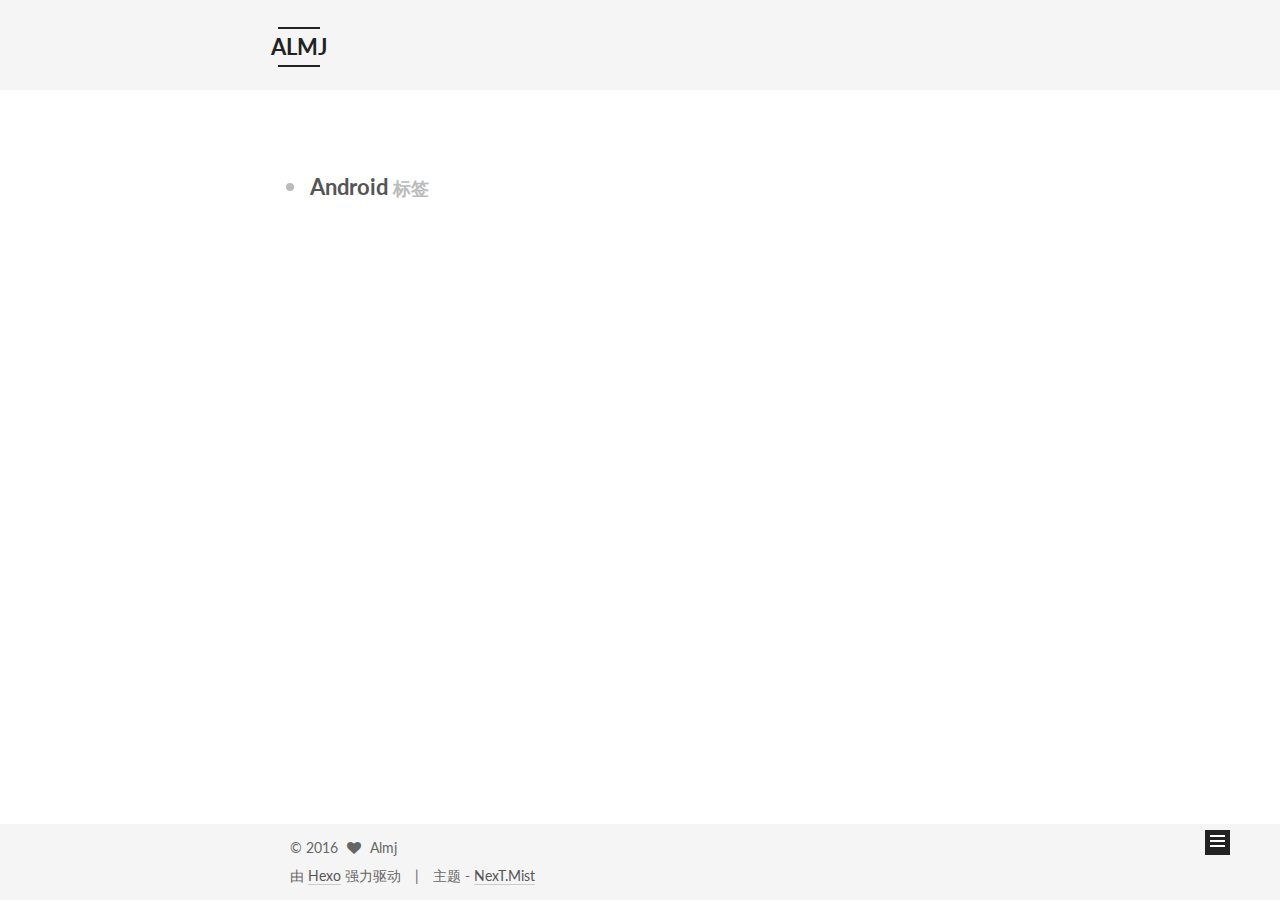
<file: tags/Android/index.html>
<!doctype html>



  


<html class="theme-next mist use-motion">
<head>
  <meta charset="UTF-8"/>
<meta http-equiv="X-UA-Compatible" content="IE=edge,chrome=1" />
<meta name="viewport" content="width=device-width, initial-scale=1, maximum-scale=1"/>



<meta http-equiv="Cache-Control" content="no-transform" />
<meta http-equiv="Cache-Control" content="no-siteapp" />












  <link href="/vendors/fancybox/source/jquery.fancybox.css?v=2.1.5" rel="stylesheet" type="text/css"/>




  <link href="//fonts.googleapis.com/css?family=Lato:300,400,700,400italic&subset=latin,latin-ext" rel="stylesheet" type="text/css">



<link href="/vendors/font-awesome/css/font-awesome.min.css?v=4.4.0" rel="stylesheet" type="text/css" />

<link href="/css/main.css?v=0.5.0" rel="stylesheet" type="text/css" />


  <meta name="keywords" content="Android, Almj" />








  <link rel="shortcut icon" type="image/x-icon" href="/favicon.ico?v=0.5.0" />






<meta name="description">
<meta property="og:type" content="website">
<meta property="og:title" content="ALMJ">
<meta property="og:url" content="http://yoursite.com/tags/Android/index.html">
<meta property="og:site_name" content="ALMJ">
<meta property="og:description">
<meta name="twitter:card" content="summary">
<meta name="twitter:title" content="ALMJ">
<meta name="twitter:description">



<script type="text/javascript" id="hexo.configuration">
  var NexT = window.NexT || {};
  var CONFIG = {
    scheme: 'Mist',
    sidebar: {"position":"left","display":"post"},
    fancybox: true,
    motion: true,
    duoshuo: {
      userId: 0,
      author: '博主'
    }
  };
</script>

  <title> 标签: Android | ALMJ </title>
</head>

<body itemscope itemtype="http://schema.org/WebPage" lang="zh-Hans">

  










  
  
    
  

  <div class="container one-collumn sidebar-position-left  ">
    <div class="headband"></div>

    <header id="header" class="header" itemscope itemtype="http://schema.org/WPHeader">
      <div class="header-inner"><div class="site-meta ">
  

  <div class="custom-logo-site-title">
    <a href="/"  class="brand" rel="start">
      <span class="logo-line-before"><i></i></span>
      <span class="site-title">ALMJ</span>
      <span class="logo-line-after"><i></i></span>
    </a>
  </div>
  <p class="site-subtitle">又是一个学习分享平台</p>
</div>

<div class="site-nav-toggle">
  <button>
    <span class="btn-bar"></span>
    <span class="btn-bar"></span>
    <span class="btn-bar"></span>
  </button>
</div>

<nav class="site-nav">
  

  
    <ul id="menu" class="menu">
      
        
        <li class="menu-item menu-item-home">
          <a href="/" rel="section">
            
              <i class="menu-item-icon fa fa-home fa-fw"></i> <br />
            
            首页
          </a>
        </li>
      
        
        <li class="menu-item menu-item-archives">
          <a href="/archives" rel="section">
            
              <i class="menu-item-icon fa fa-archive fa-fw"></i> <br />
            
            归档
          </a>
        </li>
      
        
        <li class="menu-item menu-item-tags">
          <a href="/tags" rel="section">
            
              <i class="menu-item-icon fa fa-tags fa-fw"></i> <br />
            
            标签
          </a>
        </li>
      

      
    </ul>
  

  
</nav>

 </div>
    </header>

    <main id="main" class="main">
      <div class="main-inner">
        <div class="content-wrap">
          <div id="content" class="content">
            

  <div id="posts" class="posts-collapse">
    <div class="collection-title">
      <h2 >
        Android
        <small>标签</small>
      </h2>
    </div>

    
      

  <article class="post post-type-normal" itemscope itemtype="http://schema.org/Article">
    <header class="post-header">

      <h1 class="post-title">
        
            <a class="post-title-link" href="/2016/04/06/Gradle-Build-Best-Selution/" itemprop="url">
              
                <span itemprop="name">Gradle Build速度加快最佳方法</span>
              
            </a>
        
      </h1>

      <div class="post-meta">
        <time class="post-time" itemprop="dateCreated"
              datetime="2016-04-06T15:16:02+08:00"
              content="2016-04-06" >
          04-06
        </time>
      </div>

    </header>
  </article>


    
  </div>

  


          </div>
          


          

        </div>
        
          
  
  <div class="sidebar-toggle">
    <div class="sidebar-toggle-line-wrap">
      <span class="sidebar-toggle-line sidebar-toggle-line-first"></span>
      <span class="sidebar-toggle-line sidebar-toggle-line-middle"></span>
      <span class="sidebar-toggle-line sidebar-toggle-line-last"></span>
    </div>
  </div>

  <aside id="sidebar" class="sidebar">
    <div class="sidebar-inner">

      

      

      <section class="site-overview sidebar-panel  sidebar-panel-active ">
        <div class="site-author motion-element" itemprop="author" itemscope itemtype="http://schema.org/Person">
          <img class="site-author-image" itemprop="image"
               src="/images/default_avatar.jpg"
               alt="Almj" />
          <p class="site-author-name" itemprop="name">Almj</p>
          <p class="site-description motion-element" itemprop="description"></p>
        </div>
        <nav class="site-state motion-element">
          <div class="site-state-item site-state-posts">
            <a href="/archives">
              <span class="site-state-item-count">3</span>
              <span class="site-state-item-name">日志</span>
            </a>
          </div>

          

          
            <div class="site-state-item site-state-tags">
              <a href="/tags">
                <span class="site-state-item-count">4</span>
                <span class="site-state-item-name">标签</span>
              </a>
            </div>
          

        </nav>

        

        <div class="links-of-author motion-element">
          
        </div>

        
        

        
        <div class="links-of-blogroll motion-element">
          
        </div>

      </section>

      

    </div>
  </aside>


        
      </div>
    </main>

    <footer id="footer" class="footer">
      <div class="footer-inner">
        <div class="copyright" >
  
  &copy; 
  <span itemprop="copyrightYear">2016</span>
  <span class="with-love">
    <i class="fa fa-heart"></i>
  </span>
  <span class="author" itemprop="copyrightHolder">Almj</span>
</div>

<div class="powered-by">
  由 <a class="theme-link" href="http://hexo.io">Hexo</a> 强力驱动
</div>

<div class="theme-info">
  主题 -
  <a class="theme-link" href="https://github.com/iissnan/hexo-theme-next">
    NexT.Mist
  </a>
</div>



      </div>
    </footer>

    <div class="back-to-top">
      <i class="fa fa-arrow-up"></i>
    </div>
  </div>

  


  




<script type="text/javascript">
  if (Object.prototype.toString.call(window.Promise) !== '[object Function]') {
    window.Promise = null;
  }
</script>


  <script type="text/javascript" src="/vendors/jquery/index.js?v=2.1.3"></script>

  <script type="text/javascript" src="/vendors/fastclick/lib/fastclick.min.js?v=1.0.6"></script>

  <script type="text/javascript" src="/vendors/jquery_lazyload/jquery.lazyload.js?v=1.9.7"></script>

  <script type="text/javascript" src="/vendors/velocity/velocity.min.js"></script>

  <script type="text/javascript" src="/vendors/velocity/velocity.ui.min.js"></script>

  <script type="text/javascript" src="/vendors/fancybox/source/jquery.fancybox.pack.js"></script>


  


  <script type="text/javascript" src="/js/src/utils.js?v=0.5.0"></script>

  <script type="text/javascript" src="/js/src/motion.js?v=0.5.0"></script>



  
  

  

  


  <script type="text/javascript" src="/js/src/bootstrap.js?v=0.5.0"></script>



  



  



  
  
  

  

  

</body>
</html>
</file>
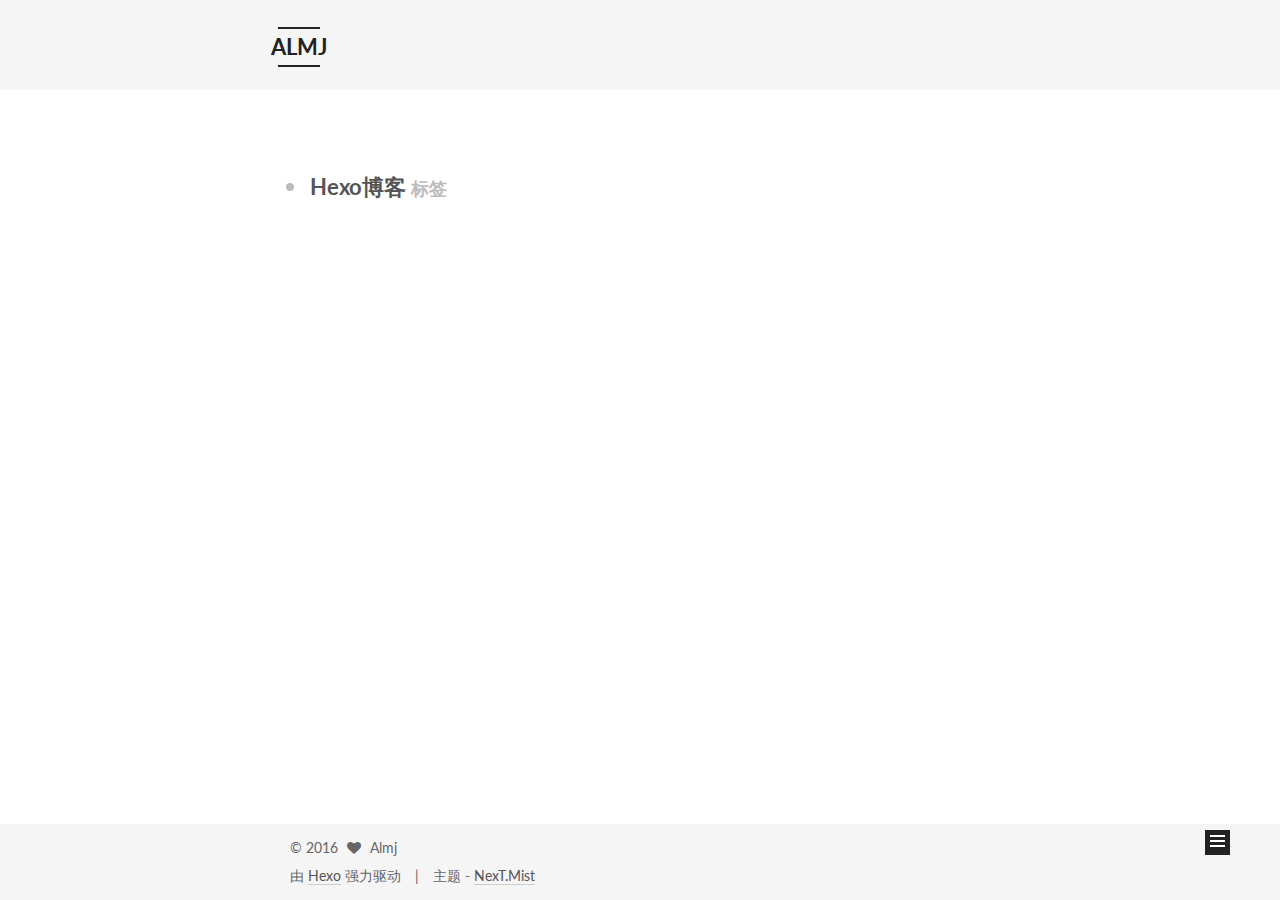
<file: tags/Hexo博客/index.html>
<!doctype html>



  


<html class="theme-next mist use-motion">
<head>
  <meta charset="UTF-8"/>
<meta http-equiv="X-UA-Compatible" content="IE=edge,chrome=1" />
<meta name="viewport" content="width=device-width, initial-scale=1, maximum-scale=1"/>



<meta http-equiv="Cache-Control" content="no-transform" />
<meta http-equiv="Cache-Control" content="no-siteapp" />












  <link href="/vendors/fancybox/source/jquery.fancybox.css?v=2.1.5" rel="stylesheet" type="text/css"/>




  <link href="//fonts.googleapis.com/css?family=Lato:300,400,700,400italic&subset=latin,latin-ext" rel="stylesheet" type="text/css">



<link href="/vendors/font-awesome/css/font-awesome.min.css?v=4.4.0" rel="stylesheet" type="text/css" />

<link href="/css/main.css?v=0.5.0" rel="stylesheet" type="text/css" />


  <meta name="keywords" content="Android, Almj" />








  <link rel="shortcut icon" type="image/x-icon" href="/favicon.ico?v=0.5.0" />






<meta name="description">
<meta property="og:type" content="website">
<meta property="og:title" content="ALMJ">
<meta property="og:url" content="http://yoursite.com/tags/Hexo博客/index.html">
<meta property="og:site_name" content="ALMJ">
<meta property="og:description">
<meta name="twitter:card" content="summary">
<meta name="twitter:title" content="ALMJ">
<meta name="twitter:description">



<script type="text/javascript" id="hexo.configuration">
  var NexT = window.NexT || {};
  var CONFIG = {
    scheme: 'Mist',
    sidebar: {"position":"left","display":"post"},
    fancybox: true,
    motion: true,
    duoshuo: {
      userId: 0,
      author: '博主'
    }
  };
</script>

  <title> 标签: Hexo博客 | ALMJ </title>
</head>

<body itemscope itemtype="http://schema.org/WebPage" lang="zh-Hans">

  










  
  
    
  

  <div class="container one-collumn sidebar-position-left  ">
    <div class="headband"></div>

    <header id="header" class="header" itemscope itemtype="http://schema.org/WPHeader">
      <div class="header-inner"><div class="site-meta ">
  

  <div class="custom-logo-site-title">
    <a href="/"  class="brand" rel="start">
      <span class="logo-line-before"><i></i></span>
      <span class="site-title">ALMJ</span>
      <span class="logo-line-after"><i></i></span>
    </a>
  </div>
  <p class="site-subtitle">又是一个学习分享平台</p>
</div>

<div class="site-nav-toggle">
  <button>
    <span class="btn-bar"></span>
    <span class="btn-bar"></span>
    <span class="btn-bar"></span>
  </button>
</div>

<nav class="site-nav">
  

  
    <ul id="menu" class="menu">
      
        
        <li class="menu-item menu-item-home">
          <a href="/" rel="section">
            
              <i class="menu-item-icon fa fa-home fa-fw"></i> <br />
            
            首页
          </a>
        </li>
      
        
        <li class="menu-item menu-item-archives">
          <a href="/archives" rel="section">
            
              <i class="menu-item-icon fa fa-archive fa-fw"></i> <br />
            
            归档
          </a>
        </li>
      
        
        <li class="menu-item menu-item-tags">
          <a href="/tags" rel="section">
            
              <i class="menu-item-icon fa fa-tags fa-fw"></i> <br />
            
            标签
          </a>
        </li>
      

      
    </ul>
  

  
</nav>

 </div>
    </header>

    <main id="main" class="main">
      <div class="main-inner">
        <div class="content-wrap">
          <div id="content" class="content">
            

  <div id="posts" class="posts-collapse">
    <div class="collection-title">
      <h2 >
        Hexo博客
        <small>标签</small>
      </h2>
    </div>

    
      

  <article class="post post-type-normal" itemscope itemtype="http://schema.org/Article">
    <header class="post-header">

      <h1 class="post-title">
        
            <a class="post-title-link" href="/2016/03/27/hello-world/" itemprop="url">
              
                <span itemprop="name">世界你好</span>
              
            </a>
        
      </h1>

      <div class="post-meta">
        <time class="post-time" itemprop="dateCreated"
              datetime="2016-03-27T10:17:24+08:00"
              content="2016-03-27" >
          03-27
        </time>
      </div>

    </header>
  </article>


    
  </div>

  


          </div>
          


          

        </div>
        
          
  
  <div class="sidebar-toggle">
    <div class="sidebar-toggle-line-wrap">
      <span class="sidebar-toggle-line sidebar-toggle-line-first"></span>
      <span class="sidebar-toggle-line sidebar-toggle-line-middle"></span>
      <span class="sidebar-toggle-line sidebar-toggle-line-last"></span>
    </div>
  </div>

  <aside id="sidebar" class="sidebar">
    <div class="sidebar-inner">

      

      

      <section class="site-overview sidebar-panel  sidebar-panel-active ">
        <div class="site-author motion-element" itemprop="author" itemscope itemtype="http://schema.org/Person">
          <img class="site-author-image" itemprop="image"
               src="/images/default_avatar.jpg"
               alt="Almj" />
          <p class="site-author-name" itemprop="name">Almj</p>
          <p class="site-description motion-element" itemprop="description"></p>
        </div>
        <nav class="site-state motion-element">
          <div class="site-state-item site-state-posts">
            <a href="/archives">
              <span class="site-state-item-count">3</span>
              <span class="site-state-item-name">日志</span>
            </a>
          </div>

          

          
            <div class="site-state-item site-state-tags">
              <a href="/tags">
                <span class="site-state-item-count">4</span>
                <span class="site-state-item-name">标签</span>
              </a>
            </div>
          

        </nav>

        

        <div class="links-of-author motion-element">
          
        </div>

        
        

        
        <div class="links-of-blogroll motion-element">
          
        </div>

      </section>

      

    </div>
  </aside>


        
      </div>
    </main>

    <footer id="footer" class="footer">
      <div class="footer-inner">
        <div class="copyright" >
  
  &copy; 
  <span itemprop="copyrightYear">2016</span>
  <span class="with-love">
    <i class="fa fa-heart"></i>
  </span>
  <span class="author" itemprop="copyrightHolder">Almj</span>
</div>

<div class="powered-by">
  由 <a class="theme-link" href="http://hexo.io">Hexo</a> 强力驱动
</div>

<div class="theme-info">
  主题 -
  <a class="theme-link" href="https://github.com/iissnan/hexo-theme-next">
    NexT.Mist
  </a>
</div>



      </div>
    </footer>

    <div class="back-to-top">
      <i class="fa fa-arrow-up"></i>
    </div>
  </div>

  


  




<script type="text/javascript">
  if (Object.prototype.toString.call(window.Promise) !== '[object Function]') {
    window.Promise = null;
  }
</script>


  <script type="text/javascript" src="/vendors/jquery/index.js?v=2.1.3"></script>

  <script type="text/javascript" src="/vendors/fastclick/lib/fastclick.min.js?v=1.0.6"></script>

  <script type="text/javascript" src="/vendors/jquery_lazyload/jquery.lazyload.js?v=1.9.7"></script>

  <script type="text/javascript" src="/vendors/velocity/velocity.min.js"></script>

  <script type="text/javascript" src="/vendors/velocity/velocity.ui.min.js"></script>

  <script type="text/javascript" src="/vendors/fancybox/source/jquery.fancybox.pack.js"></script>


  


  <script type="text/javascript" src="/js/src/utils.js?v=0.5.0"></script>

  <script type="text/javascript" src="/js/src/motion.js?v=0.5.0"></script>



  
  

  

  


  <script type="text/javascript" src="/js/src/bootstrap.js?v=0.5.0"></script>



  



  



  
  
  

  

  

</body>
</html>
</file>
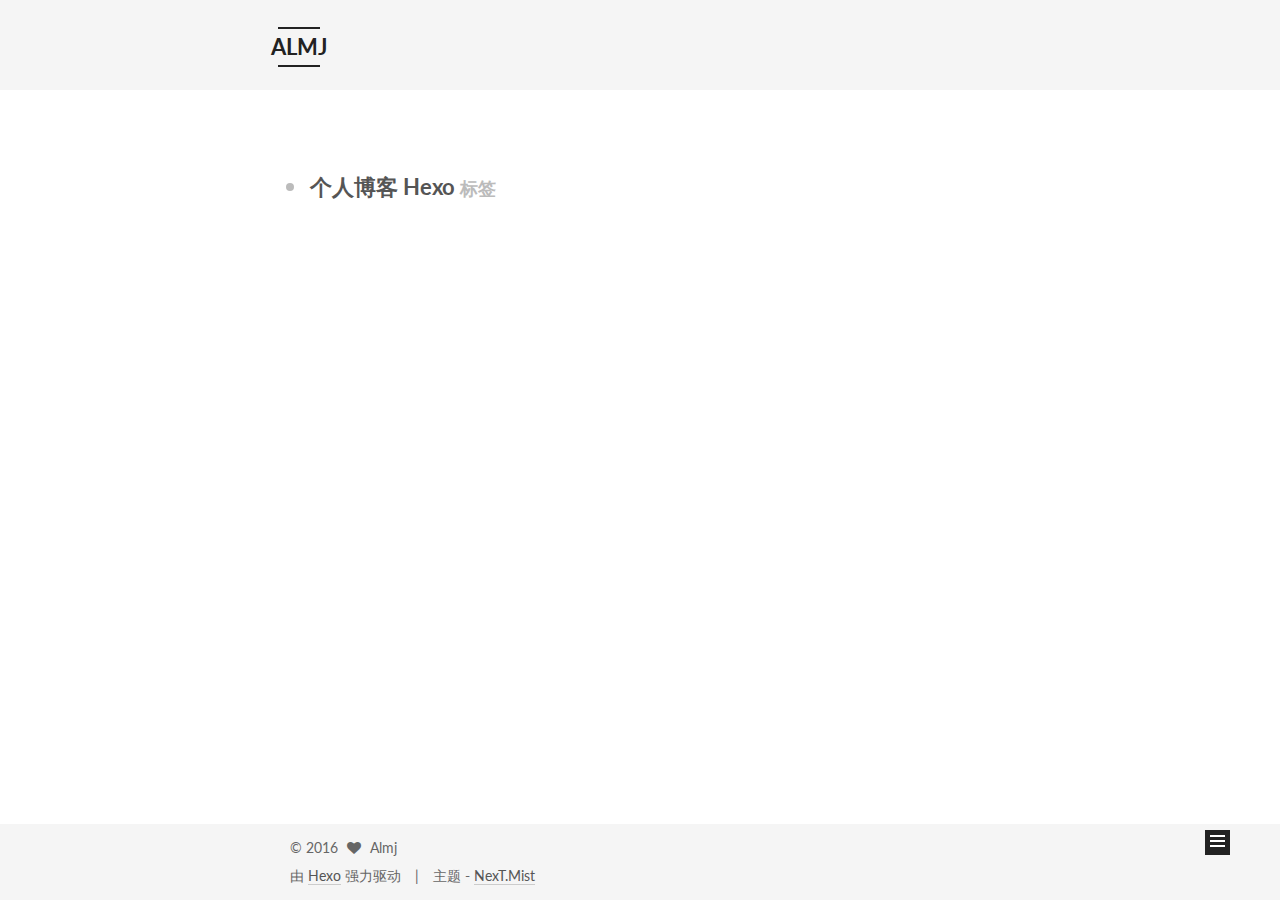
<file: tags/个人博客-Hexo/index.html>
<!doctype html>



  


<html class="theme-next mist use-motion">
<head>
  <meta charset="UTF-8"/>
<meta http-equiv="X-UA-Compatible" content="IE=edge,chrome=1" />
<meta name="viewport" content="width=device-width, initial-scale=1, maximum-scale=1"/>



<meta http-equiv="Cache-Control" content="no-transform" />
<meta http-equiv="Cache-Control" content="no-siteapp" />












  <link href="/vendors/fancybox/source/jquery.fancybox.css?v=2.1.5" rel="stylesheet" type="text/css"/>




  <link href="//fonts.googleapis.com/css?family=Lato:300,400,700,400italic&subset=latin,latin-ext" rel="stylesheet" type="text/css">



<link href="/vendors/font-awesome/css/font-awesome.min.css?v=4.4.0" rel="stylesheet" type="text/css" />

<link href="/css/main.css?v=0.5.0" rel="stylesheet" type="text/css" />


  <meta name="keywords" content="Android, Almj" />








  <link rel="shortcut icon" type="image/x-icon" href="/favicon.ico?v=0.5.0" />






<meta name="description">
<meta property="og:type" content="website">
<meta property="og:title" content="ALMJ">
<meta property="og:url" content="http://yoursite.com/tags/个人博客-Hexo/index.html">
<meta property="og:site_name" content="ALMJ">
<meta property="og:description">
<meta name="twitter:card" content="summary">
<meta name="twitter:title" content="ALMJ">
<meta name="twitter:description">



<script type="text/javascript" id="hexo.configuration">
  var NexT = window.NexT || {};
  var CONFIG = {
    scheme: 'Mist',
    sidebar: {"position":"left","display":"post"},
    fancybox: true,
    motion: true,
    duoshuo: {
      userId: 0,
      author: '博主'
    }
  };
</script>

  <title> 标签: 个人博客 Hexo | ALMJ </title>
</head>

<body itemscope itemtype="http://schema.org/WebPage" lang="zh-Hans">

  










  
  
    
  

  <div class="container one-collumn sidebar-position-left  ">
    <div class="headband"></div>

    <header id="header" class="header" itemscope itemtype="http://schema.org/WPHeader">
      <div class="header-inner"><div class="site-meta ">
  

  <div class="custom-logo-site-title">
    <a href="/"  class="brand" rel="start">
      <span class="logo-line-before"><i></i></span>
      <span class="site-title">ALMJ</span>
      <span class="logo-line-after"><i></i></span>
    </a>
  </div>
  <p class="site-subtitle">又是一个学习分享平台</p>
</div>

<div class="site-nav-toggle">
  <button>
    <span class="btn-bar"></span>
    <span class="btn-bar"></span>
    <span class="btn-bar"></span>
  </button>
</div>

<nav class="site-nav">
  

  
    <ul id="menu" class="menu">
      
        
        <li class="menu-item menu-item-home">
          <a href="/" rel="section">
            
              <i class="menu-item-icon fa fa-home fa-fw"></i> <br />
            
            首页
          </a>
        </li>
      
        
        <li class="menu-item menu-item-archives">
          <a href="/archives" rel="section">
            
              <i class="menu-item-icon fa fa-archive fa-fw"></i> <br />
            
            归档
          </a>
        </li>
      
        
        <li class="menu-item menu-item-tags">
          <a href="/tags" rel="section">
            
              <i class="menu-item-icon fa fa-tags fa-fw"></i> <br />
            
            标签
          </a>
        </li>
      

      
    </ul>
  

  
</nav>

 </div>
    </header>

    <main id="main" class="main">
      <div class="main-inner">
        <div class="content-wrap">
          <div id="content" class="content">
            

  <div id="posts" class="posts-collapse">
    <div class="collection-title">
      <h2 >
        个人博客 Hexo
        <small>标签</small>
      </h2>
    </div>

    
      

  <article class="post post-type-normal" itemscope itemtype="http://schema.org/Article">
    <header class="post-header">

      <h1 class="post-title">
        
            <a class="post-title-link" href="/2016/03/27/Create-Personal-Blog-Width-Hexo/" itemprop="url">
              
                <span itemprop="name">使用Hexo搭建博客并部署到github</span>
              
            </a>
        
      </h1>

      <div class="post-meta">
        <time class="post-time" itemprop="dateCreated"
              datetime="2016-03-27T11:45:38+08:00"
              content="2016-03-27" >
          03-27
        </time>
      </div>

    </header>
  </article>


    
  </div>

  


          </div>
          


          

        </div>
        
          
  
  <div class="sidebar-toggle">
    <div class="sidebar-toggle-line-wrap">
      <span class="sidebar-toggle-line sidebar-toggle-line-first"></span>
      <span class="sidebar-toggle-line sidebar-toggle-line-middle"></span>
      <span class="sidebar-toggle-line sidebar-toggle-line-last"></span>
    </div>
  </div>

  <aside id="sidebar" class="sidebar">
    <div class="sidebar-inner">

      

      

      <section class="site-overview sidebar-panel  sidebar-panel-active ">
        <div class="site-author motion-element" itemprop="author" itemscope itemtype="http://schema.org/Person">
          <img class="site-author-image" itemprop="image"
               src="/images/default_avatar.jpg"
               alt="Almj" />
          <p class="site-author-name" itemprop="name">Almj</p>
          <p class="site-description motion-element" itemprop="description"></p>
        </div>
        <nav class="site-state motion-element">
          <div class="site-state-item site-state-posts">
            <a href="/archives">
              <span class="site-state-item-count">3</span>
              <span class="site-state-item-name">日志</span>
            </a>
          </div>

          

          
            <div class="site-state-item site-state-tags">
              <a href="/tags">
                <span class="site-state-item-count">4</span>
                <span class="site-state-item-name">标签</span>
              </a>
            </div>
          

        </nav>

        

        <div class="links-of-author motion-element">
          
        </div>

        
        

        
        <div class="links-of-blogroll motion-element">
          
        </div>

      </section>

      

    </div>
  </aside>


        
      </div>
    </main>

    <footer id="footer" class="footer">
      <div class="footer-inner">
        <div class="copyright" >
  
  &copy; 
  <span itemprop="copyrightYear">2016</span>
  <span class="with-love">
    <i class="fa fa-heart"></i>
  </span>
  <span class="author" itemprop="copyrightHolder">Almj</span>
</div>

<div class="powered-by">
  由 <a class="theme-link" href="http://hexo.io">Hexo</a> 强力驱动
</div>

<div class="theme-info">
  主题 -
  <a class="theme-link" href="https://github.com/iissnan/hexo-theme-next">
    NexT.Mist
  </a>
</div>



      </div>
    </footer>

    <div class="back-to-top">
      <i class="fa fa-arrow-up"></i>
    </div>
  </div>

  


  




<script type="text/javascript">
  if (Object.prototype.toString.call(window.Promise) !== '[object Function]') {
    window.Promise = null;
  }
</script>


  <script type="text/javascript" src="/vendors/jquery/index.js?v=2.1.3"></script>

  <script type="text/javascript" src="/vendors/fastclick/lib/fastclick.min.js?v=1.0.6"></script>

  <script type="text/javascript" src="/vendors/jquery_lazyload/jquery.lazyload.js?v=1.9.7"></script>

  <script type="text/javascript" src="/vendors/velocity/velocity.min.js"></script>

  <script type="text/javascript" src="/vendors/velocity/velocity.ui.min.js"></script>

  <script type="text/javascript" src="/vendors/fancybox/source/jquery.fancybox.pack.js"></script>


  


  <script type="text/javascript" src="/js/src/utils.js?v=0.5.0"></script>

  <script type="text/javascript" src="/js/src/motion.js?v=0.5.0"></script>



  
  

  

  


  <script type="text/javascript" src="/js/src/bootstrap.js?v=0.5.0"></script>



  



  



  
  
  

  

  

</body>
</html>
</file>
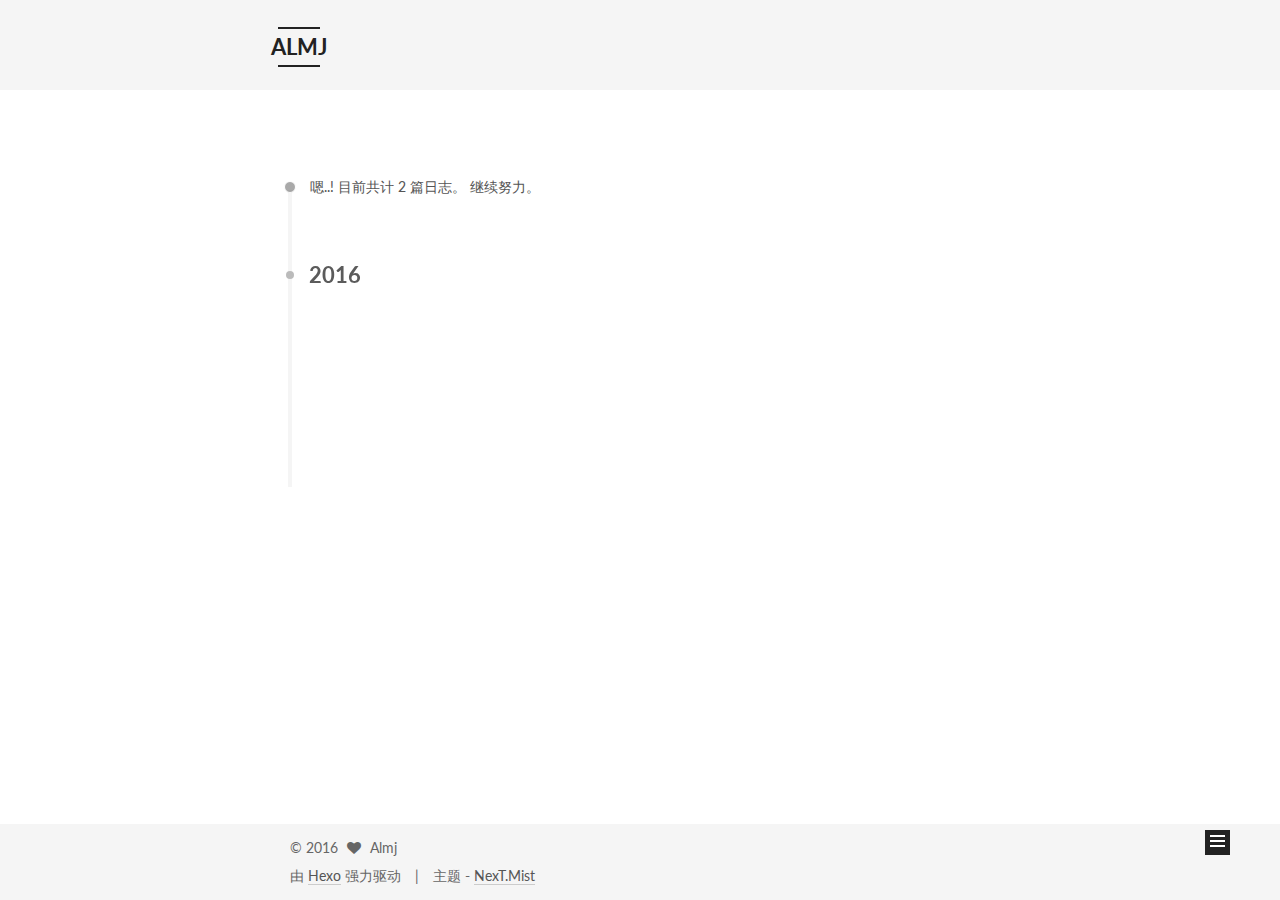
<file: archives/2016/03/index.html>
<!doctype html>



  


<html class="theme-next mist use-motion">
<head>
  <meta charset="UTF-8"/>
<meta http-equiv="X-UA-Compatible" content="IE=edge,chrome=1" />
<meta name="viewport" content="width=device-width, initial-scale=1, maximum-scale=1"/>



<meta http-equiv="Cache-Control" content="no-transform" />
<meta http-equiv="Cache-Control" content="no-siteapp" />












  <link href="/vendors/fancybox/source/jquery.fancybox.css?v=2.1.5" rel="stylesheet" type="text/css"/>




  <link href="//fonts.googleapis.com/css?family=Lato:300,400,700,400italic&subset=latin,latin-ext" rel="stylesheet" type="text/css">



<link href="/vendors/font-awesome/css/font-awesome.min.css?v=4.4.0" rel="stylesheet" type="text/css" />

<link href="/css/main.css?v=0.5.0" rel="stylesheet" type="text/css" />


  <meta name="keywords" content="Android, Almj" />








  <link rel="shortcut icon" type="image/x-icon" href="/favicon.ico?v=0.5.0" />






<meta name="description">
<meta property="og:type" content="website">
<meta property="og:title" content="ALMJ">
<meta property="og:url" content="http://yoursite.com/archives/2016/03/index.html">
<meta property="og:site_name" content="ALMJ">
<meta property="og:description">
<meta name="twitter:card" content="summary">
<meta name="twitter:title" content="ALMJ">
<meta name="twitter:description">



<script type="text/javascript" id="hexo.configuration">
  var NexT = window.NexT || {};
  var CONFIG = {
    scheme: 'Mist',
    sidebar: {"position":"left","display":"post"},
    fancybox: true,
    motion: true,
    duoshuo: {
      userId: 0,
      author: '博主'
    }
  };
</script>

  <title> 归档 | ALMJ </title>
</head>

<body itemscope itemtype="http://schema.org/WebPage" lang="zh-Hans">

  










  
  
    
  

  <div class="container one-collumn sidebar-position-left  page-archive  ">
    <div class="headband"></div>

    <header id="header" class="header" itemscope itemtype="http://schema.org/WPHeader">
      <div class="header-inner"><div class="site-meta ">
  

  <div class="custom-logo-site-title">
    <a href="/"  class="brand" rel="start">
      <span class="logo-line-before"><i></i></span>
      <span class="site-title">ALMJ</span>
      <span class="logo-line-after"><i></i></span>
    </a>
  </div>
  <p class="site-subtitle">又是一个学习分享平台</p>
</div>

<div class="site-nav-toggle">
  <button>
    <span class="btn-bar"></span>
    <span class="btn-bar"></span>
    <span class="btn-bar"></span>
  </button>
</div>

<nav class="site-nav">
  

  
    <ul id="menu" class="menu">
      
        
        <li class="menu-item menu-item-home">
          <a href="/" rel="section">
            
              <i class="menu-item-icon fa fa-home fa-fw"></i> <br />
            
            首页
          </a>
        </li>
      
        
        <li class="menu-item menu-item-archives">
          <a href="/archives" rel="section">
            
              <i class="menu-item-icon fa fa-archive fa-fw"></i> <br />
            
            归档
          </a>
        </li>
      
        
        <li class="menu-item menu-item-tags">
          <a href="/tags" rel="section">
            
              <i class="menu-item-icon fa fa-tags fa-fw"></i> <br />
            
            标签
          </a>
        </li>
      

      
    </ul>
  

  
</nav>

 </div>
    </header>

    <main id="main" class="main">
      <div class="main-inner">
        <div class="content-wrap">
          <div id="content" class="content">
            

  <section id="posts" class="posts-collapse">
    <span class="archive-move-on"></span>

    <span class="archive-page-counter">
      
      
      
        
      
      嗯..! 目前共计 2 篇日志。 继续努力。
    </span>

    

      
      
      

      
        
        <div class="collection-title">
          <h2 class="archive-year motion-element" id="archive-year-2016">2016</h2>
        </div>
      
      

      

  <article class="post post-type-normal" itemscope itemtype="http://schema.org/Article">
    <header class="post-header">

      <h1 class="post-title">
        
            <a class="post-title-link" href="/2016/03/27/Create-Personal-Blog-Width-Hexo/" itemprop="url">
              
                <span itemprop="name">使用Hexo搭建博客并部署到github</span>
              
            </a>
        
      </h1>

      <div class="post-meta">
        <time class="post-time" itemprop="dateCreated"
              datetime="2016-03-27T11:45:38+08:00"
              content="2016-03-27" >
          03-27
        </time>
      </div>

    </header>
  </article>



    

      
      
      

      
      

      

  <article class="post post-type-normal" itemscope itemtype="http://schema.org/Article">
    <header class="post-header">

      <h1 class="post-title">
        
            <a class="post-title-link" href="/2016/03/27/hello-world/" itemprop="url">
              
                <span itemprop="name">世界你好</span>
              
            </a>
        
      </h1>

      <div class="post-meta">
        <time class="post-time" itemprop="dateCreated"
              datetime="2016-03-27T10:17:24+08:00"
              content="2016-03-27" >
          03-27
        </time>
      </div>

    </header>
  </article>



    

  </section>

  



          </div>
          


          

        </div>
        
          
  
  <div class="sidebar-toggle">
    <div class="sidebar-toggle-line-wrap">
      <span class="sidebar-toggle-line sidebar-toggle-line-first"></span>
      <span class="sidebar-toggle-line sidebar-toggle-line-middle"></span>
      <span class="sidebar-toggle-line sidebar-toggle-line-last"></span>
    </div>
  </div>

  <aside id="sidebar" class="sidebar">
    <div class="sidebar-inner">

      

      

      <section class="site-overview sidebar-panel  sidebar-panel-active ">
        <div class="site-author motion-element" itemprop="author" itemscope itemtype="http://schema.org/Person">
          <img class="site-author-image" itemprop="image"
               src="/images/default_avatar.jpg"
               alt="Almj" />
          <p class="site-author-name" itemprop="name">Almj</p>
          <p class="site-description motion-element" itemprop="description"></p>
        </div>
        <nav class="site-state motion-element">
          <div class="site-state-item site-state-posts">
            <a href="/archives">
              <span class="site-state-item-count">2</span>
              <span class="site-state-item-name">日志</span>
            </a>
          </div>

          

          
            <div class="site-state-item site-state-tags">
              <a href="/tags">
                <span class="site-state-item-count">3</span>
                <span class="site-state-item-name">标签</span>
              </a>
            </div>
          

        </nav>

        

        <div class="links-of-author motion-element">
          
        </div>

        
        

        
        <div class="links-of-blogroll motion-element">
          
        </div>

      </section>

      

    </div>
  </aside>


        
      </div>
    </main>

    <footer id="footer" class="footer">
      <div class="footer-inner">
        <div class="copyright" >
  
  &copy; 
  <span itemprop="copyrightYear">2016</span>
  <span class="with-love">
    <i class="fa fa-heart"></i>
  </span>
  <span class="author" itemprop="copyrightHolder">Almj</span>
</div>

<div class="powered-by">
  由 <a class="theme-link" href="http://hexo.io">Hexo</a> 强力驱动
</div>

<div class="theme-info">
  主题 -
  <a class="theme-link" href="https://github.com/iissnan/hexo-theme-next">
    NexT.Mist
  </a>
</div>



      </div>
    </footer>

    <div class="back-to-top">
      <i class="fa fa-arrow-up"></i>
    </div>
  </div>

  


  




<script type="text/javascript">
  if (Object.prototype.toString.call(window.Promise) !== '[object Function]') {
    window.Promise = null;
  }
</script>


  <script type="text/javascript" src="/vendors/jquery/index.js?v=2.1.3"></script>

  <script type="text/javascript" src="/vendors/fastclick/lib/fastclick.min.js?v=1.0.6"></script>

  <script type="text/javascript" src="/vendors/jquery_lazyload/jquery.lazyload.js?v=1.9.7"></script>

  <script type="text/javascript" src="/vendors/velocity/velocity.min.js"></script>

  <script type="text/javascript" src="/vendors/velocity/velocity.ui.min.js"></script>

  <script type="text/javascript" src="/vendors/fancybox/source/jquery.fancybox.pack.js"></script>


  


  <script type="text/javascript" src="/js/src/utils.js?v=0.5.0"></script>

  <script type="text/javascript" src="/js/src/motion.js?v=0.5.0"></script>



  
  

  
  
    <script type="text/javascript" id="motion.page.archive">
      $('.archive-year').velocity('transition.slideLeftIn');
    </script>
  


  


  <script type="text/javascript" src="/js/src/bootstrap.js?v=0.5.0"></script>



  



  



  
  
  

  

  

</body>
</html>
</file>
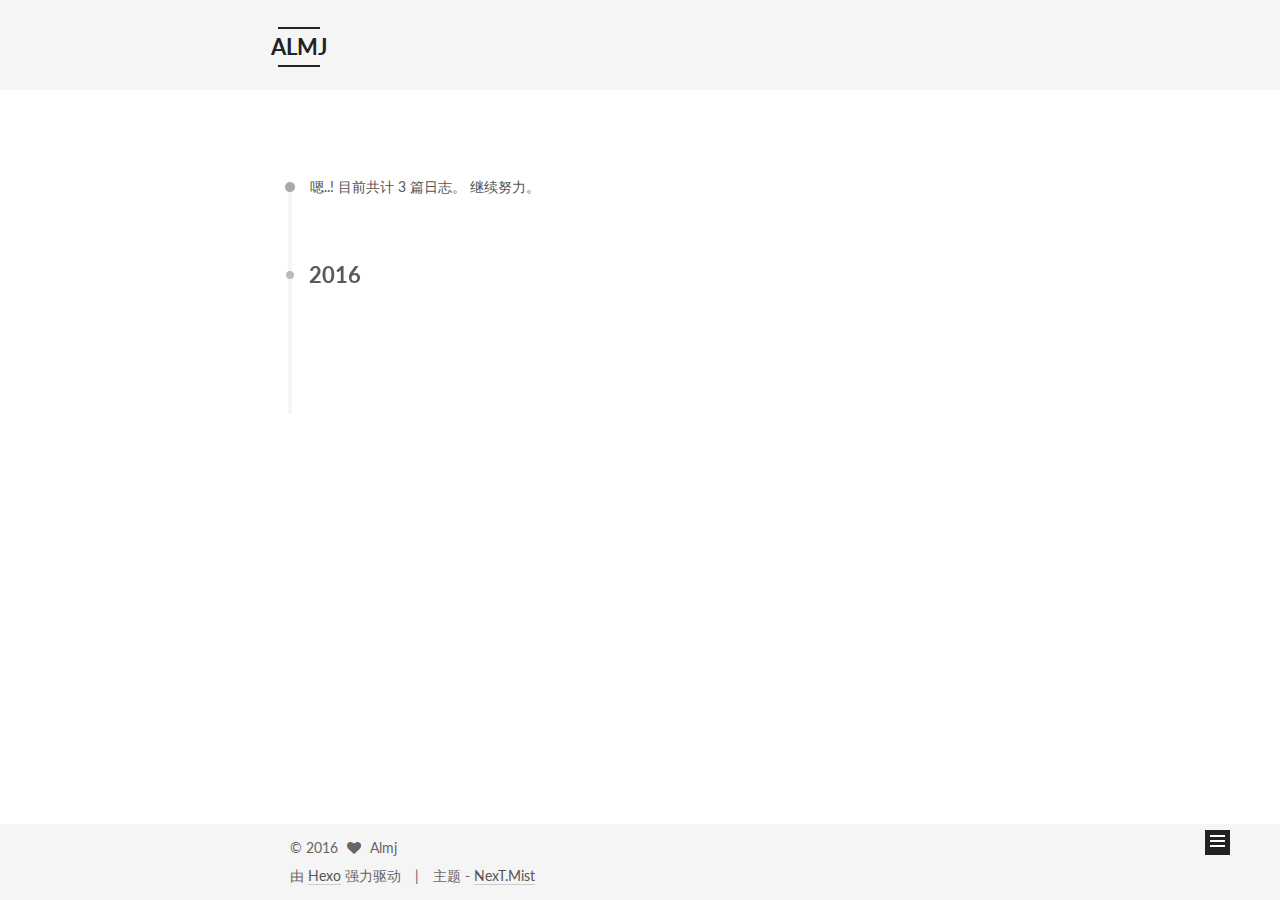
<file: archives/2016/04/index.html>
<!doctype html>



  


<html class="theme-next mist use-motion">
<head>
  <meta charset="UTF-8"/>
<meta http-equiv="X-UA-Compatible" content="IE=edge,chrome=1" />
<meta name="viewport" content="width=device-width, initial-scale=1, maximum-scale=1"/>



<meta http-equiv="Cache-Control" content="no-transform" />
<meta http-equiv="Cache-Control" content="no-siteapp" />












  <link href="/vendors/fancybox/source/jquery.fancybox.css?v=2.1.5" rel="stylesheet" type="text/css"/>




  <link href="//fonts.googleapis.com/css?family=Lato:300,400,700,400italic&subset=latin,latin-ext" rel="stylesheet" type="text/css">



<link href="/vendors/font-awesome/css/font-awesome.min.css?v=4.4.0" rel="stylesheet" type="text/css" />

<link href="/css/main.css?v=0.5.0" rel="stylesheet" type="text/css" />


  <meta name="keywords" content="Android, Almj" />








  <link rel="shortcut icon" type="image/x-icon" href="/favicon.ico?v=0.5.0" />






<meta name="description">
<meta property="og:type" content="website">
<meta property="og:title" content="ALMJ">
<meta property="og:url" content="http://yoursite.com/archives/2016/04/index.html">
<meta property="og:site_name" content="ALMJ">
<meta property="og:description">
<meta name="twitter:card" content="summary">
<meta name="twitter:title" content="ALMJ">
<meta name="twitter:description">



<script type="text/javascript" id="hexo.configuration">
  var NexT = window.NexT || {};
  var CONFIG = {
    scheme: 'Mist',
    sidebar: {"position":"left","display":"post"},
    fancybox: true,
    motion: true,
    duoshuo: {
      userId: 0,
      author: '博主'
    }
  };
</script>

  <title> 归档 | ALMJ </title>
</head>

<body itemscope itemtype="http://schema.org/WebPage" lang="zh-Hans">

  










  
  
    
  

  <div class="container one-collumn sidebar-position-left  page-archive  ">
    <div class="headband"></div>

    <header id="header" class="header" itemscope itemtype="http://schema.org/WPHeader">
      <div class="header-inner"><div class="site-meta ">
  

  <div class="custom-logo-site-title">
    <a href="/"  class="brand" rel="start">
      <span class="logo-line-before"><i></i></span>
      <span class="site-title">ALMJ</span>
      <span class="logo-line-after"><i></i></span>
    </a>
  </div>
  <p class="site-subtitle">又是一个学习分享平台</p>
</div>

<div class="site-nav-toggle">
  <button>
    <span class="btn-bar"></span>
    <span class="btn-bar"></span>
    <span class="btn-bar"></span>
  </button>
</div>

<nav class="site-nav">
  

  
    <ul id="menu" class="menu">
      
        
        <li class="menu-item menu-item-home">
          <a href="/" rel="section">
            
              <i class="menu-item-icon fa fa-home fa-fw"></i> <br />
            
            首页
          </a>
        </li>
      
        
        <li class="menu-item menu-item-archives">
          <a href="/archives" rel="section">
            
              <i class="menu-item-icon fa fa-archive fa-fw"></i> <br />
            
            归档
          </a>
        </li>
      
        
        <li class="menu-item menu-item-tags">
          <a href="/tags" rel="section">
            
              <i class="menu-item-icon fa fa-tags fa-fw"></i> <br />
            
            标签
          </a>
        </li>
      

      
    </ul>
  

  
</nav>

 </div>
    </header>

    <main id="main" class="main">
      <div class="main-inner">
        <div class="content-wrap">
          <div id="content" class="content">
            

  <section id="posts" class="posts-collapse">
    <span class="archive-move-on"></span>

    <span class="archive-page-counter">
      
      
      
        
      
      嗯..! 目前共计 3 篇日志。 继续努力。
    </span>

    

      
      
      

      
        
        <div class="collection-title">
          <h2 class="archive-year motion-element" id="archive-year-2016">2016</h2>
        </div>
      
      

      

  <article class="post post-type-normal" itemscope itemtype="http://schema.org/Article">
    <header class="post-header">

      <h1 class="post-title">
        
            <a class="post-title-link" href="/2016/04/06/Gradle-Build-Best-Selution/" itemprop="url">
              
                <span itemprop="name">Gradle Build速度加快最佳方法</span>
              
            </a>
        
      </h1>

      <div class="post-meta">
        <time class="post-time" itemprop="dateCreated"
              datetime="2016-04-06T15:16:02+08:00"
              content="2016-04-06" >
          04-06
        </time>
      </div>

    </header>
  </article>



    

  </section>

  



          </div>
          


          

        </div>
        
          
  
  <div class="sidebar-toggle">
    <div class="sidebar-toggle-line-wrap">
      <span class="sidebar-toggle-line sidebar-toggle-line-first"></span>
      <span class="sidebar-toggle-line sidebar-toggle-line-middle"></span>
      <span class="sidebar-toggle-line sidebar-toggle-line-last"></span>
    </div>
  </div>

  <aside id="sidebar" class="sidebar">
    <div class="sidebar-inner">

      

      

      <section class="site-overview sidebar-panel  sidebar-panel-active ">
        <div class="site-author motion-element" itemprop="author" itemscope itemtype="http://schema.org/Person">
          <img class="site-author-image" itemprop="image"
               src="/images/default_avatar.jpg"
               alt="Almj" />
          <p class="site-author-name" itemprop="name">Almj</p>
          <p class="site-description motion-element" itemprop="description"></p>
        </div>
        <nav class="site-state motion-element">
          <div class="site-state-item site-state-posts">
            <a href="/archives">
              <span class="site-state-item-count">3</span>
              <span class="site-state-item-name">日志</span>
            </a>
          </div>

          

          
            <div class="site-state-item site-state-tags">
              <a href="/tags">
                <span class="site-state-item-count">4</span>
                <span class="site-state-item-name">标签</span>
              </a>
            </div>
          

        </nav>

        

        <div class="links-of-author motion-element">
          
        </div>

        
        

        
        <div class="links-of-blogroll motion-element">
          
        </div>

      </section>

      

    </div>
  </aside>


        
      </div>
    </main>

    <footer id="footer" class="footer">
      <div class="footer-inner">
        <div class="copyright" >
  
  &copy; 
  <span itemprop="copyrightYear">2016</span>
  <span class="with-love">
    <i class="fa fa-heart"></i>
  </span>
  <span class="author" itemprop="copyrightHolder">Almj</span>
</div>

<div class="powered-by">
  由 <a class="theme-link" href="http://hexo.io">Hexo</a> 强力驱动
</div>

<div class="theme-info">
  主题 -
  <a class="theme-link" href="https://github.com/iissnan/hexo-theme-next">
    NexT.Mist
  </a>
</div>



      </div>
    </footer>

    <div class="back-to-top">
      <i class="fa fa-arrow-up"></i>
    </div>
  </div>

  


  




<script type="text/javascript">
  if (Object.prototype.toString.call(window.Promise) !== '[object Function]') {
    window.Promise = null;
  }
</script>


  <script type="text/javascript" src="/vendors/jquery/index.js?v=2.1.3"></script>

  <script type="text/javascript" src="/vendors/fastclick/lib/fastclick.min.js?v=1.0.6"></script>

  <script type="text/javascript" src="/vendors/jquery_lazyload/jquery.lazyload.js?v=1.9.7"></script>

  <script type="text/javascript" src="/vendors/velocity/velocity.min.js"></script>

  <script type="text/javascript" src="/vendors/velocity/velocity.ui.min.js"></script>

  <script type="text/javascript" src="/vendors/fancybox/source/jquery.fancybox.pack.js"></script>


  


  <script type="text/javascript" src="/js/src/utils.js?v=0.5.0"></script>

  <script type="text/javascript" src="/js/src/motion.js?v=0.5.0"></script>



  
  

  
  
    <script type="text/javascript" id="motion.page.archive">
      $('.archive-year').velocity('transition.slideLeftIn');
    </script>
  


  


  <script type="text/javascript" src="/js/src/bootstrap.js?v=0.5.0"></script>



  



  



  
  
  

  

  

</body>
</html>
</file>
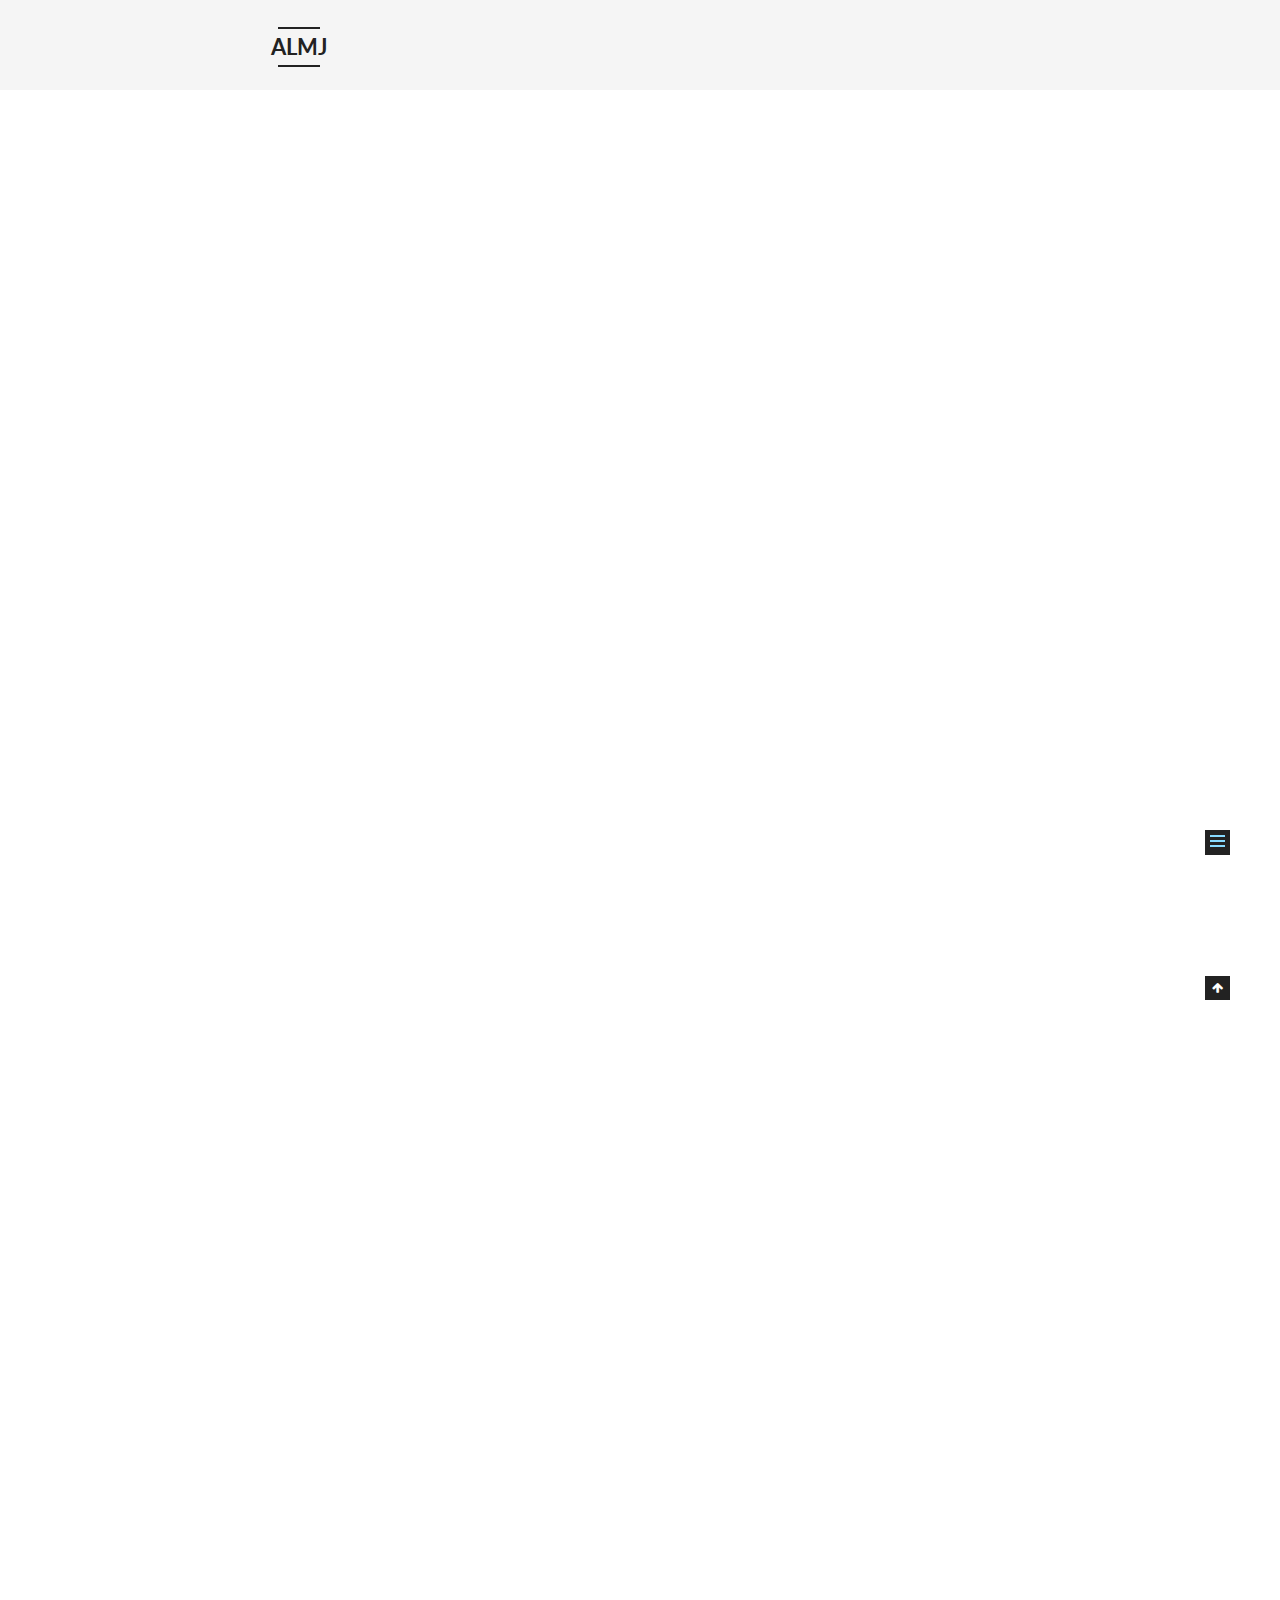
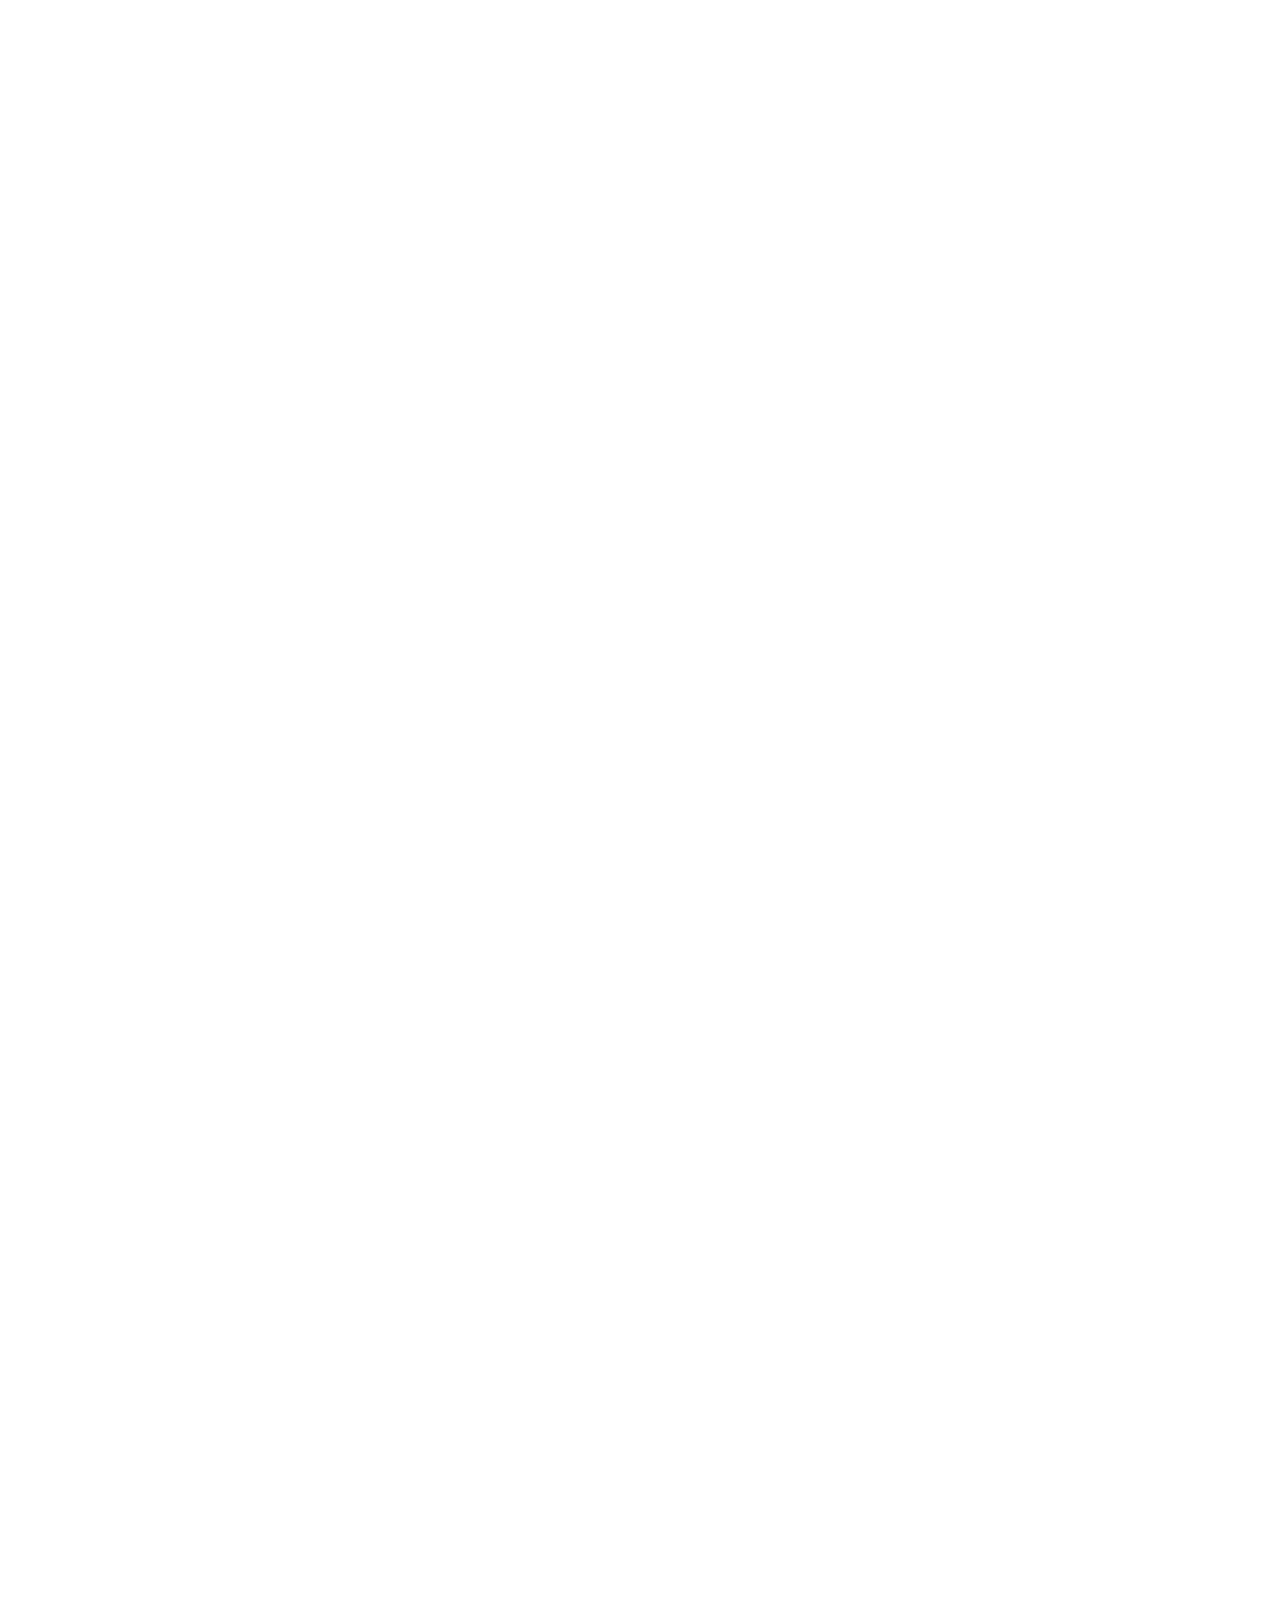
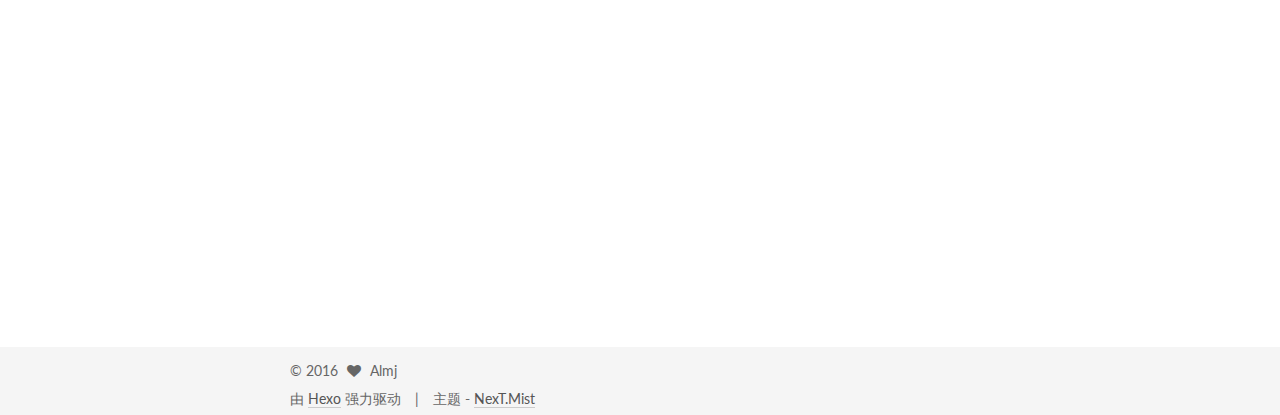
<file: 2016/03/27/Create-Personal-Blog-Width-Hexo/index.html>
<!doctype html>



  


<html class="theme-next mist use-motion">
<head>
  <meta charset="UTF-8"/>
<meta http-equiv="X-UA-Compatible" content="IE=edge,chrome=1" />
<meta name="viewport" content="width=device-width, initial-scale=1, maximum-scale=1"/>



<meta http-equiv="Cache-Control" content="no-transform" />
<meta http-equiv="Cache-Control" content="no-siteapp" />












  <link href="/vendors/fancybox/source/jquery.fancybox.css?v=2.1.5" rel="stylesheet" type="text/css"/>




  <link href="//fonts.googleapis.com/css?family=Lato:300,400,700,400italic&subset=latin,latin-ext" rel="stylesheet" type="text/css">



<link href="/vendors/font-awesome/css/font-awesome.min.css?v=4.4.0" rel="stylesheet" type="text/css" />

<link href="/css/main.css?v=0.5.0" rel="stylesheet" type="text/css" />


  <meta name="keywords" content="个人博客 Hexo," />








  <link rel="shortcut icon" type="image/x-icon" href="/favicon.ico?v=0.5.0" />






<meta name="description" content="一直想搭建一个个人博客把自己学习过程中的点点滴滴记录下来。在各种忙碌之后的今天终于有时间搭建一个个人博客了。下面是我使用Hexo搭建博客到部署的过程：
首先我们应该知道什么是Hexo?
hexo的官方定义是：一个简单、快速、强大的Node.js静态博客框架。对，hexo是静态博客，因为hexo是靠管理markdown文档来管理文章的，和传统的博客（比如：WordPress）是靠数据库来管理是大相径">
<meta property="og:type" content="article">
<meta property="og:title" content="使用Hexo搭建博客并部署到github">
<meta property="og:url" content="http://yoursite.com/2016/03/27/Create-Personal-Blog-Width-Hexo/index.html">
<meta property="og:site_name" content="ALMJ">
<meta property="og:description" content="一直想搭建一个个人博客把自己学习过程中的点点滴滴记录下来。在各种忙碌之后的今天终于有时间搭建一个个人博客了。下面是我使用Hexo搭建博客到部署的过程：
首先我们应该知道什么是Hexo?
hexo的官方定义是：一个简单、快速、强大的Node.js静态博客框架。对，hexo是静态博客，因为hexo是靠管理markdown文档来管理文章的，和传统的博客（比如：WordPress）是靠数据库来管理是大相径">
<meta property="og:updated_time" content="2016-03-27T04:25:06.000Z">
<meta name="twitter:card" content="summary">
<meta name="twitter:title" content="使用Hexo搭建博客并部署到github">
<meta name="twitter:description" content="一直想搭建一个个人博客把自己学习过程中的点点滴滴记录下来。在各种忙碌之后的今天终于有时间搭建一个个人博客了。下面是我使用Hexo搭建博客到部署的过程：
首先我们应该知道什么是Hexo?
hexo的官方定义是：一个简单、快速、强大的Node.js静态博客框架。对，hexo是静态博客，因为hexo是靠管理markdown文档来管理文章的，和传统的博客（比如：WordPress）是靠数据库来管理是大相径">



<script type="text/javascript" id="hexo.configuration">
  var NexT = window.NexT || {};
  var CONFIG = {
    scheme: 'Mist',
    sidebar: {"position":"left","display":"post"},
    fancybox: true,
    motion: true,
    duoshuo: {
      userId: 0,
      author: '博主'
    }
  };
</script>

  <title> 使用Hexo搭建博客并部署到github | ALMJ </title>
</head>

<body itemscope itemtype="http://schema.org/WebPage" lang="zh-Hans">

  










  
  
    
  

  <div class="container one-collumn sidebar-position-left page-post-detail ">
    <div class="headband"></div>

    <header id="header" class="header" itemscope itemtype="http://schema.org/WPHeader">
      <div class="header-inner"><div class="site-meta ">
  

  <div class="custom-logo-site-title">
    <a href="/"  class="brand" rel="start">
      <span class="logo-line-before"><i></i></span>
      <span class="site-title">ALMJ</span>
      <span class="logo-line-after"><i></i></span>
    </a>
  </div>
  <p class="site-subtitle">又是一个学习分享平台</p>
</div>

<div class="site-nav-toggle">
  <button>
    <span class="btn-bar"></span>
    <span class="btn-bar"></span>
    <span class="btn-bar"></span>
  </button>
</div>

<nav class="site-nav">
  

  
    <ul id="menu" class="menu">
      
        
        <li class="menu-item menu-item-home">
          <a href="/" rel="section">
            
              <i class="menu-item-icon fa fa-home fa-fw"></i> <br />
            
            首页
          </a>
        </li>
      
        
        <li class="menu-item menu-item-archives">
          <a href="/archives" rel="section">
            
              <i class="menu-item-icon fa fa-archive fa-fw"></i> <br />
            
            归档
          </a>
        </li>
      
        
        <li class="menu-item menu-item-tags">
          <a href="/tags" rel="section">
            
              <i class="menu-item-icon fa fa-tags fa-fw"></i> <br />
            
            标签
          </a>
        </li>
      

      
    </ul>
  

  
</nav>

 </div>
    </header>

    <main id="main" class="main">
      <div class="main-inner">
        <div class="content-wrap">
          <div id="content" class="content">
            

  <div id="posts" class="posts-expand">
    

  
  

  
  
  

  <article class="post post-type-normal " itemscope itemtype="http://schema.org/Article">

    
      <header class="post-header">

        
        
          <h1 class="post-title" itemprop="name headline">
            
            
              
                使用Hexo搭建博客并部署到github
              
            
          </h1>
        

        <div class="post-meta">
          <span class="post-time">
            <span class="post-meta-item-icon">
              <i class="fa fa-calendar-o"></i>
            </span>
            <span class="post-meta-item-text">发表于</span>
            <time itemprop="dateCreated" datetime="2016-03-27T11:45:38+08:00" content="2016-03-27">
              2016-03-27
            </time>
          </span>

          

          
            
          

          

          
          

        </div>
      </header>
    


    <div class="post-body" itemprop="articleBody">

      
      

      
        <p>一直想搭建一个个人博客把自己学习过程中的点点滴滴记录下来。在各种忙碌之后的今天终于有时间搭建一个个人博客了。下面是我使用Hexo搭建博客到部署的过程：</p>
<h3 id="首先我们应该知道什么是Hexo"><a href="#首先我们应该知道什么是Hexo" class="headerlink" title="首先我们应该知道什么是Hexo?"></a>首先我们应该知道什么是Hexo?</h3><blockquote>
<p>hexo的官方定义是：一个简单、快速、强大的Node.js静态博客框架。<br>对，hexo是静态博客，因为hexo是靠管理markdown文档来管理文章的，和传统的博客（比如：WordPress）是靠数据库来管理是大相径庭的。</p>
</blockquote>
<a id="more"></a>
<h3 id="安装"><a href="#安装" class="headerlink" title="安装"></a>安装</h3><p>如官方对hexo的定义那样，hexo是一个“快速”的静态博客，所以它的安装非常简单，在你的终端运行以下命令，但有个前提是，你已经安装了 <a href="https://nodejs.org/" target="_blank" rel="external">Nodejs</a> 以及 <a href="http://git-scm.com/" target="_blank" rel="external">Git</a></p>
<figure class="highlight stata"><table><tr><td class="gutter"><pre><span class="line">1</span><br></pre></td><td class="code"><pre><span class="line">npm install -<span class="keyword">g</span> hexo-<span class="keyword">cli</span></span><br></pre></td></tr></table></figure>
<p> 安装完成后，我们就可以建立自己的博客项目了，首先初始化执行：</p>
 <figure class="highlight xml"><table><tr><td class="gutter"><pre><span class="line">1</span><br></pre></td><td class="code"><pre><span class="line">hexo init <span class="tag">&lt;<span class="name">folder</span>&gt;</span></span><br></pre></td></tr></table></figure>
<p>一开始，你的项目目录结构类似于这样：</p>
<figure class="highlight gradle"><table><tr><td class="gutter"><pre><span class="line">1</span><br><span class="line">2</span><br><span class="line">3</span><br><span class="line">4</span><br><span class="line">5</span><br><span class="line">6</span><br><span class="line">7</span><br><span class="line">8</span><br><span class="line">9</span><br></pre></td><td class="code"><pre><span class="line">.</span><br><span class="line">├── _config.yml</span><br><span class="line">├── <span class="keyword">package</span>.json</span><br><span class="line">├── scaffolds</span><br><span class="line">├── <span class="keyword">public</span></span><br><span class="line">├── <span class="keyword">source</span></span><br><span class="line">|   ├── _drafts</span><br><span class="line">|   └── _posts</span><br><span class="line">└── themes</span><br></pre></td></tr></table></figure>
<ul>
<li>config.yml : 是博客项目的配置文件</li>
<li>package.json : 保存着项目源信息以及项目依赖信息</li>
<li>scaffolds : 脚手架文件夹，其实就是当你创建一个新的文章时，hexo是根据scaffolds内的文件进行工作的。</li>
<li>source : 项目源文件夹，里面的文件将被渲染处理并放入public文件夹</li>
<li>themes : 主题文件夹</li>
</ul>
<p>之后进入到你的项目文件夹，并安装项目依赖</p>
<figure class="highlight vim"><table><tr><td class="gutter"><pre><span class="line">1</span><br><span class="line">2</span><br></pre></td><td class="code"><pre><span class="line"><span class="keyword">cd</span> <span class="symbol">&lt;folder&gt;</span></span><br><span class="line">npm install</span><br></pre></td></tr></table></figure>
<p>好了就是这么简单，接下来就可以写文章了，执行以下命令创建一个新文章：</p>
<figure class="highlight accesslog"><table><tr><td class="gutter"><pre><span class="line">1</span><br></pre></td><td class="code"><pre><span class="line">hexo new <span class="string">[layout]</span> <span class="string">"文章标题"</span></span><br></pre></td></tr></table></figure>
<p>执行完毕后，你会在 <code>source/_posts/2015/09/17/</code> 文章标题.md 文件，当然，日期路径以你创建文章的时间为准，而且静态博客的文章时用markdown文件去编写的，所以你还要学习一下markdown语法。<br>写好了文章，还需要编译，将你的markdown文档编译成html文件，只需执行一条命令：</p>
<figure class="highlight gcode"><table><tr><td class="gutter"><pre><span class="line">1</span><br></pre></td><td class="code"><pre><span class="line">hexo <span class="keyword">ge</span><span class="symbol">nerate</span></span><br></pre></td></tr></table></figure>
<p>接下来，就可以开启hexo自带的服务器在本地查看你的博客了：</p>
<figure class="highlight axapta"><table><tr><td class="gutter"><pre><span class="line">1</span><br></pre></td><td class="code"><pre><span class="line">hexo <span class="keyword">server</span></span><br></pre></td></tr></table></figure>
<p>默认情况下，hexo监听的是4000端口，打开你的浏览器输入  <code>localhost:4000</code>。就可以查看到你的网站了<br>你可能会奇怪为什么你的博客会有默认样式，其实那是hexo默认自带的主题，打开你的themes文件夹，你会发现里面有一个landscape文件夹，这个就是hexo的默认主题，你可以在网上找到你喜欢的主题下载或者通过git安装到themes目录，并在根目录的<code>_config.yml</code>中配置你的主题名称：</p>
<figure class="highlight dts"><table><tr><td class="gutter"><pre><span class="line">1</span><br><span class="line">2</span><br><span class="line">3</span><br><span class="line">4</span><br></pre></td><td class="code"><pre><span class="line"><span class="meta"># Extensions</span></span><br><span class="line"><span class="meta">## Plugins: http:<span class="comment">//hexo.io/plugins/</span></span></span><br><span class="line"><span class="meta">## Themes: http:<span class="comment">//hexo.io/themes/</span></span></span><br><span class="line"><span class="symbol">theme:</span> <span class="string">"你的主题文件夹名称"</span></span><br></pre></td></tr></table></figure>
<h3 id="部署到github"><a href="#部署到github" class="headerlink" title="部署到github"></a>部署到github</h3><p>hexo另外一个强大的地方就是你可以很容易的将博客部署到github主页。所以，首先你应该申请一个github账号，并创建一个仓库，命名为 <code>username.github.io</code> ，注意：这个仓库名称是固定的，将username替换成你的github用户名。然后修改博客配置文件<code>_config.ylm</code> :</p>
<figure class="highlight dts"><table><tr><td class="gutter"><pre><span class="line">1</span><br><span class="line">2</span><br><span class="line">3</span><br><span class="line">4</span><br><span class="line">5</span><br><span class="line">6</span><br></pre></td><td class="code"><pre><span class="line"><span class="meta"># Deployment</span></span><br><span class="line"><span class="meta">## Docs: http:<span class="comment">//hexo.io/docs/deployment.html</span></span></span><br><span class="line"><span class="symbol">deploy:</span></span><br><span class="line"><span class="symbol">  type:</span> git</span><br><span class="line"><span class="symbol">  repo:</span> https:<span class="comment">//github.com/username/username.github.io.git</span></span><br><span class="line"><span class="symbol">  branch:</span> master</span><br></pre></td></tr></table></figure>
<p>  配置好之后，你可能还要在你的github上添加 SSH Key，请查看git相关命令及操作。windows下生成<code>SSH Key</code>:</p>
 <figure class="highlight mathematica"><table><tr><td class="gutter"><pre><span class="line">1</span><br></pre></td><td class="code"><pre><span class="line">ssh-keygen -t rsa -<span class="keyword">C</span> <span class="string">"youremail@example.com"</span></span><br></pre></td></tr></table></figure>
<p>之后进入你的博客目录初始化仓库(只需执行一次)：</p>
<figure class="highlight nginx"><table><tr><td class="gutter"><pre><span class="line">1</span><br></pre></td><td class="code"><pre><span class="line"><span class="attribute">git</span> init</span><br></pre></td></tr></table></figure>
<p>部署到github之前，还需要安装一个插件</p>
<figure class="highlight sql"><table><tr><td class="gutter"><pre><span class="line">1</span><br></pre></td><td class="code"><pre><span class="line">npm <span class="keyword">install</span> hexo-deployer-git <span class="comment">--save</span></span><br></pre></td></tr></table></figure>
<p> 最后执行：</p>
 <figure class="highlight nginx"><table><tr><td class="gutter"><pre><span class="line">1</span><br></pre></td><td class="code"><pre><span class="line"><span class="attribute">hexo</span> deploy</span><br></pre></td></tr></table></figure>
<p>一但部署成功后不会立刻生效，最长等待十分钟，在浏览器中输入 <code>username.github.io</code> ，就能查看到你的博客了。<br> 之后在本地写完Markdown格式的文章，直接执行下面的命令就能更新到你的博客：</p>
 <figure class="highlight stata"><table><tr><td class="gutter"><pre><span class="line">1</span><br></pre></td><td class="code"><pre><span class="line">hexo <span class="keyword">d</span> -<span class="keyword">g</span></span><br></pre></td></tr></table></figure>
<p>更多博客的配置项（即配置<code>_config.yml文件</code>）请查看<a href="https://hexo.io/docs/configuration.html" target="_blank" rel="external">_config.yml</a>, 更多hexo命令行命令请查看<a href="hexo Commands">hexo Commands</a>，<a href="https://hexo.io/" target="_blank" rel="external">hexo</a>官网。</p>

      
    </div>

    <div>
      
        
      
    </div>

    <footer class="post-footer">
      
        <div class="post-tags">
          
            <a href="/tags/个人博客-Hexo/" rel="tag">#个人博客 Hexo</a>
          
        </div>
      

      
        <div class="post-nav">
          <div class="post-nav-next post-nav-item">
            
              <a href="/2016/03/27/hello-world/" rel="next" title="世界你好">
                <i class="fa fa-chevron-left"></i> 世界你好
              </a>
            
          </div>

          <div class="post-nav-prev post-nav-item">
            
          </div>
        </div>
      

      
      
    </footer>
  </article>



    <div class="post-spread">
      
    </div>
  </div>


          </div>
          


          
  <div class="comments" id="comments">
    
  </div>


        </div>
        
          
  
  <div class="sidebar-toggle">
    <div class="sidebar-toggle-line-wrap">
      <span class="sidebar-toggle-line sidebar-toggle-line-first"></span>
      <span class="sidebar-toggle-line sidebar-toggle-line-middle"></span>
      <span class="sidebar-toggle-line sidebar-toggle-line-last"></span>
    </div>
  </div>

  <aside id="sidebar" class="sidebar">
    <div class="sidebar-inner">

      

      
        <ul class="sidebar-nav motion-element">
          <li class="sidebar-nav-toc sidebar-nav-active" data-target="post-toc-wrap" >
            文章目录
          </li>
          <li class="sidebar-nav-overview" data-target="site-overview">
            站点概览
          </li>
        </ul>
      

      <section class="site-overview sidebar-panel ">
        <div class="site-author motion-element" itemprop="author" itemscope itemtype="http://schema.org/Person">
          <img class="site-author-image" itemprop="image"
               src="/images/default_avatar.jpg"
               alt="Almj" />
          <p class="site-author-name" itemprop="name">Almj</p>
          <p class="site-description motion-element" itemprop="description"></p>
        </div>
        <nav class="site-state motion-element">
          <div class="site-state-item site-state-posts">
            <a href="/archives">
              <span class="site-state-item-count">2</span>
              <span class="site-state-item-name">日志</span>
            </a>
          </div>

          

          
            <div class="site-state-item site-state-tags">
              <a href="/tags">
                <span class="site-state-item-count">3</span>
                <span class="site-state-item-name">标签</span>
              </a>
            </div>
          

        </nav>

        

        <div class="links-of-author motion-element">
          
        </div>

        
        

        
        <div class="links-of-blogroll motion-element">
          
        </div>

      </section>

      
        <section class="post-toc-wrap motion-element sidebar-panel sidebar-panel-active">
          <div class="post-toc-indicator-top post-toc-indicator">
            <i class="fa fa-angle-double-up"></i>
          </div>
          <div class="post-toc">
            
              
            
            
              <div class="post-toc-content"><ol class="nav"><li class="nav-item nav-level-3"><a class="nav-link" href="#首先我们应该知道什么是Hexo"><span class="nav-number">1.</span> <span class="nav-text">首先我们应该知道什么是Hexo?</span></a></li><li class="nav-item nav-level-3"><a class="nav-link" href="#安装"><span class="nav-number">2.</span> <span class="nav-text">安装</span></a></li><li class="nav-item nav-level-3"><a class="nav-link" href="#部署到github"><span class="nav-number">3.</span> <span class="nav-text">部署到github</span></a></li></ol></div>
            
          </div>
          <div class="post-toc-indicator-bottom post-toc-indicator">
            <i class="fa fa-angle-double-down"></i>
          </div>
        </section>
      

    </div>
  </aside>


        
      </div>
    </main>

    <footer id="footer" class="footer">
      <div class="footer-inner">
        <div class="copyright" >
  
  &copy; 
  <span itemprop="copyrightYear">2016</span>
  <span class="with-love">
    <i class="fa fa-heart"></i>
  </span>
  <span class="author" itemprop="copyrightHolder">Almj</span>
</div>

<div class="powered-by">
  由 <a class="theme-link" href="http://hexo.io">Hexo</a> 强力驱动
</div>

<div class="theme-info">
  主题 -
  <a class="theme-link" href="https://github.com/iissnan/hexo-theme-next">
    NexT.Mist
  </a>
</div>



      </div>
    </footer>

    <div class="back-to-top">
      <i class="fa fa-arrow-up"></i>
    </div>
  </div>

  


  




<script type="text/javascript">
  if (Object.prototype.toString.call(window.Promise) !== '[object Function]') {
    window.Promise = null;
  }
</script>


  <script type="text/javascript" src="/vendors/jquery/index.js?v=2.1.3"></script>

  <script type="text/javascript" src="/vendors/fastclick/lib/fastclick.min.js?v=1.0.6"></script>

  <script type="text/javascript" src="/vendors/jquery_lazyload/jquery.lazyload.js?v=1.9.7"></script>

  <script type="text/javascript" src="/vendors/velocity/velocity.min.js"></script>

  <script type="text/javascript" src="/vendors/velocity/velocity.ui.min.js"></script>

  <script type="text/javascript" src="/vendors/fancybox/source/jquery.fancybox.pack.js"></script>


  


  <script type="text/javascript" src="/js/src/utils.js?v=0.5.0"></script>

  <script type="text/javascript" src="/js/src/motion.js?v=0.5.0"></script>



  
  

  
  
<script type="text/javascript" src="/js/src/scrollspy.js?v=0.5.0"></script>

<script type="text/javascript" id="sidebar.toc.highlight">
  $(document).ready(function () {
    var tocSelector = '.post-toc';
    var $tocSelector = $(tocSelector);
    var activeCurrentSelector = '.active-current';

    $tocSelector
      .on('activate.bs.scrollspy', function () {
        var $currentActiveElement = $(tocSelector + ' .active').last();

        removeCurrentActiveClass();
        $currentActiveElement.addClass('active-current');

        $tocSelector[0].scrollTop = $currentActiveElement.position().top;
      })
      .on('clear.bs.scrollspy', function () {
        removeCurrentActiveClass();
      });

    function removeCurrentActiveClass () {
      $(tocSelector + ' ' + activeCurrentSelector)
        .removeClass(activeCurrentSelector.substring(1));
    }

    function processTOC () {
      getTOCMaxHeight();
      toggleTOCOverflowIndicators();
    }

    function getTOCMaxHeight () {
      var height = $('.sidebar').height() -
                   $tocSelector.position().top -
                   $('.post-toc-indicator-bottom').height();

      $tocSelector.css('height', height);

      return height;
    }

    function toggleTOCOverflowIndicators () {
      tocOverflowIndicator(
        '.post-toc-indicator-top',
        $tocSelector.scrollTop() > 0 ? 'show' : 'hide'
      );

      tocOverflowIndicator(
        '.post-toc-indicator-bottom',
        $tocSelector.scrollTop() >= $tocSelector.find('ol').height() - $tocSelector.height() ? 'hide' : 'show'
      )
    }

    $(document).on('sidebar.motion.complete', function () {
      processTOC();
    });

    $('body').scrollspy({ target: tocSelector });
    $(window).on('resize', function () {
      if ( $('.sidebar').hasClass('sidebar-active') ) {
        processTOC();
      }
    });

    onScroll($tocSelector);

    function onScroll (element) {
      element.on('mousewheel DOMMouseScroll', function (event) {
          var oe = event.originalEvent;
          var delta = oe.wheelDelta || -oe.detail;

          this.scrollTop += ( delta < 0 ? 1 : -1 ) * 30;
          event.preventDefault();

          toggleTOCOverflowIndicators();
      });
    }

    function tocOverflowIndicator (indicator, action) {
      var $indicator = $(indicator);
      var opacity = action === 'show' ? 1 : 0;
      $indicator.velocity ?
        $indicator.velocity('stop').velocity({
          opacity: opacity
        }, { duration: 100 }) :
        $indicator.stop().animate({
          opacity: opacity
        }, 100);
    }

  });
</script>

<script type="text/javascript" id="sidebar.nav">
  $(document).ready(function () {
    var html = $('html');
    var TAB_ANIMATE_DURATION = 200;
    var hasVelocity = $.isFunction(html.velocity);

    $('.sidebar-nav li').on('click', function () {
      var item = $(this);
      var activeTabClassName = 'sidebar-nav-active';
      var activePanelClassName = 'sidebar-panel-active';
      if (item.hasClass(activeTabClassName)) {
        return;
      }

      var currentTarget = $('.' + activePanelClassName);
      var target = $('.' + item.data('target'));

      hasVelocity ?
        currentTarget.velocity('transition.slideUpOut', TAB_ANIMATE_DURATION, function () {
          target
            .velocity('stop')
            .velocity('transition.slideDownIn', TAB_ANIMATE_DURATION)
            .addClass(activePanelClassName);
        }) :
        currentTarget.animate({ opacity: 0 }, TAB_ANIMATE_DURATION, function () {
          currentTarget.hide();
          target
            .stop()
            .css({'opacity': 0, 'display': 'block'})
            .animate({ opacity: 1 }, TAB_ANIMATE_DURATION, function () {
              currentTarget.removeClass(activePanelClassName);
              target.addClass(activePanelClassName);
            });
        });

      item.siblings().removeClass(activeTabClassName);
      item.addClass(activeTabClassName);
    });

    $('.post-toc a').on('click', function (e) {
      e.preventDefault();
      var targetSelector = NexT.utils.escapeSelector(this.getAttribute('href'));
      var offset = $(targetSelector).offset().top;
      hasVelocity ?
        html.velocity('stop').velocity('scroll', {
          offset: offset  + 'px',
          mobileHA: false
        }) :
        $('html, body').stop().animate({
          scrollTop: offset
        }, 500);
    });

    // Expand sidebar on post detail page by default, when post has a toc.
    NexT.motion.middleWares.sidebar = function () {
      var $tocContent = $('.post-toc-content');

      if (CONFIG.sidebar.display === 'post' || CONFIG.sidebar.display === 'always') {
        if ($tocContent.length > 0 && $tocContent.html().trim().length > 0) {
          NexT.utils.displaySidebar();
        }
      }
    };
  });
</script>



  


  <script type="text/javascript" src="/js/src/bootstrap.js?v=0.5.0"></script>



  



  



  
  
  

  

  

</body>
</html>
</file>
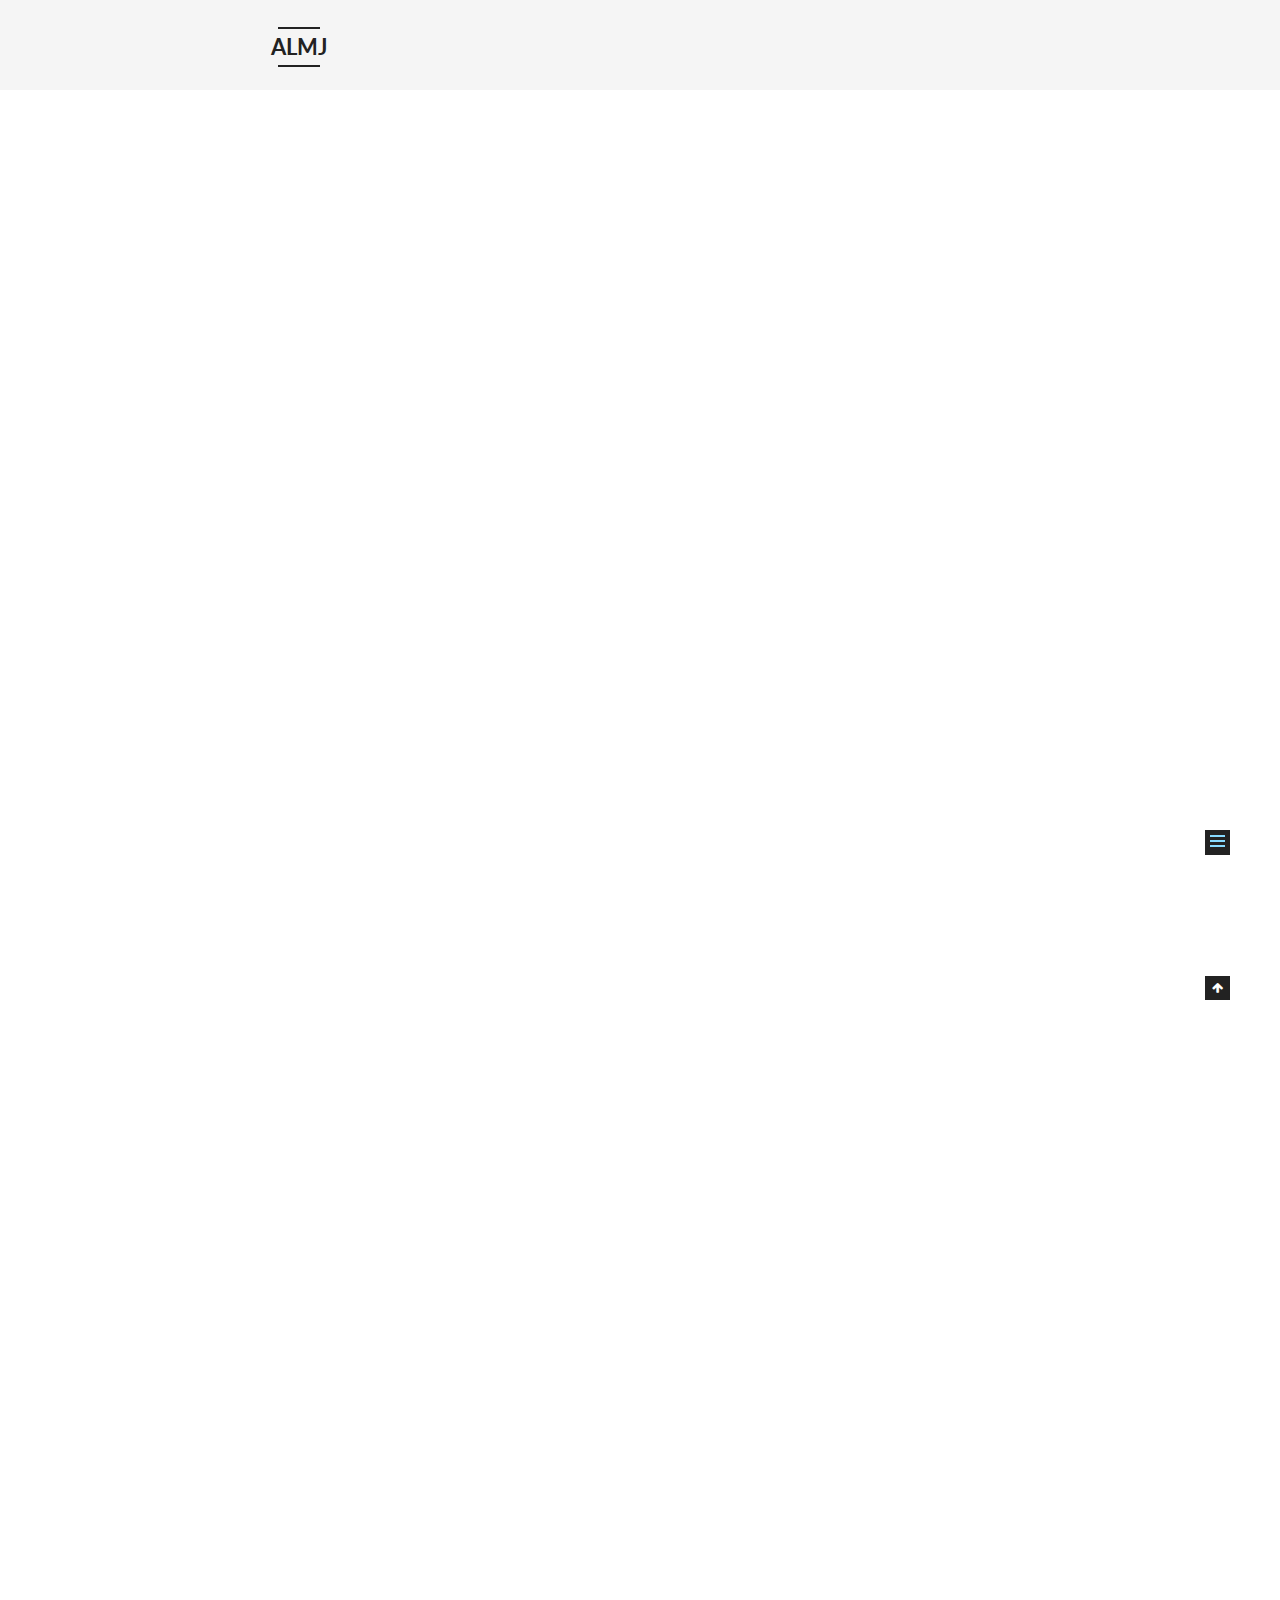
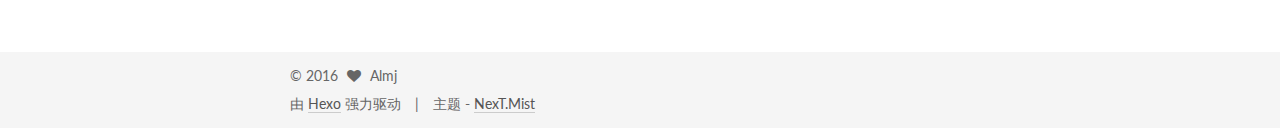
<file: 2016/03/27/hello-world/index.html>
<!doctype html>



  


<html class="theme-next mist use-motion">
<head>
  <meta charset="UTF-8"/>
<meta http-equiv="X-UA-Compatible" content="IE=edge,chrome=1" />
<meta name="viewport" content="width=device-width, initial-scale=1, maximum-scale=1"/>



<meta http-equiv="Cache-Control" content="no-transform" />
<meta http-equiv="Cache-Control" content="no-siteapp" />












  <link href="/vendors/fancybox/source/jquery.fancybox.css?v=2.1.5" rel="stylesheet" type="text/css"/>




  <link href="//fonts.googleapis.com/css?family=Lato:300,400,700,400italic&subset=latin,latin-ext" rel="stylesheet" type="text/css">



<link href="/vendors/font-awesome/css/font-awesome.min.css?v=4.4.0" rel="stylesheet" type="text/css" />

<link href="/css/main.css?v=0.5.0" rel="stylesheet" type="text/css" />


  <meta name="keywords" content="Hexo博客,almj," />








  <link rel="shortcut icon" type="image/x-icon" href="/favicon.ico?v=0.5.0" />






<meta name="description" content="Welcome to Hexo! This is your very first post. Check documentation for more info. If you get any problems when using Hexo, you can find the answer in troubleshooting or you can ask me on GitHub.
123pu">
<meta property="og:type" content="article">
<meta property="og:title" content="世界你好">
<meta property="og:url" content="http://yoursite.com/2016/03/27/hello-world/index.html">
<meta property="og:site_name" content="ALMJ">
<meta property="og:description" content="Welcome to Hexo! This is your very first post. Check documentation for more info. If you get any problems when using Hexo, you can find the answer in troubleshooting or you can ask me on GitHub.
123pu">
<meta property="og:updated_time" content="2016-03-27T03:17:21.000Z">
<meta name="twitter:card" content="summary">
<meta name="twitter:title" content="世界你好">
<meta name="twitter:description" content="Welcome to Hexo! This is your very first post. Check documentation for more info. If you get any problems when using Hexo, you can find the answer in troubleshooting or you can ask me on GitHub.
123pu">



<script type="text/javascript" id="hexo.configuration">
  var NexT = window.NexT || {};
  var CONFIG = {
    scheme: 'Mist',
    sidebar: {"position":"left","display":"post"},
    fancybox: true,
    motion: true,
    duoshuo: {
      userId: 0,
      author: '博主'
    }
  };
</script>

  <title> 世界你好 | ALMJ </title>
</head>

<body itemscope itemtype="http://schema.org/WebPage" lang="zh-Hans">

  










  
  
    
  

  <div class="container one-collumn sidebar-position-left page-post-detail ">
    <div class="headband"></div>

    <header id="header" class="header" itemscope itemtype="http://schema.org/WPHeader">
      <div class="header-inner"><div class="site-meta ">
  

  <div class="custom-logo-site-title">
    <a href="/"  class="brand" rel="start">
      <span class="logo-line-before"><i></i></span>
      <span class="site-title">ALMJ</span>
      <span class="logo-line-after"><i></i></span>
    </a>
  </div>
  <p class="site-subtitle">又是一个学习分享平台</p>
</div>

<div class="site-nav-toggle">
  <button>
    <span class="btn-bar"></span>
    <span class="btn-bar"></span>
    <span class="btn-bar"></span>
  </button>
</div>

<nav class="site-nav">
  

  
    <ul id="menu" class="menu">
      
        
        <li class="menu-item menu-item-home">
          <a href="/" rel="section">
            
              <i class="menu-item-icon fa fa-home fa-fw"></i> <br />
            
            首页
          </a>
        </li>
      
        
        <li class="menu-item menu-item-archives">
          <a href="/archives" rel="section">
            
              <i class="menu-item-icon fa fa-archive fa-fw"></i> <br />
            
            归档
          </a>
        </li>
      
        
        <li class="menu-item menu-item-tags">
          <a href="/tags" rel="section">
            
              <i class="menu-item-icon fa fa-tags fa-fw"></i> <br />
            
            标签
          </a>
        </li>
      

      
    </ul>
  

  
</nav>

 </div>
    </header>

    <main id="main" class="main">
      <div class="main-inner">
        <div class="content-wrap">
          <div id="content" class="content">
            

  <div id="posts" class="posts-expand">
    

  
  

  
  
  

  <article class="post post-type-normal " itemscope itemtype="http://schema.org/Article">

    
      <header class="post-header">

        
        
          <h1 class="post-title" itemprop="name headline">
            
            
              
                世界你好
              
            
          </h1>
        

        <div class="post-meta">
          <span class="post-time">
            <span class="post-meta-item-icon">
              <i class="fa fa-calendar-o"></i>
            </span>
            <span class="post-meta-item-text">发表于</span>
            <time itemprop="dateCreated" datetime="2016-03-27T10:17:24+08:00" content="2016-03-27">
              2016-03-27
            </time>
          </span>

          

          
            
          

          

          
          

        </div>
      </header>
    


    <div class="post-body" itemprop="articleBody">

      
      

      
        <p>Welcome to <a href="http://hexo.io/" target="_blank" rel="external">Hexo</a>! This is your very first post. Check <a href="http://hexo.io/docs/" target="_blank" rel="external">documentation</a> for more info. If you get any problems when using Hexo, you can find the answer in <a href="http://hexo.io/docs/troubleshooting.html" target="_blank" rel="external">troubleshooting</a> or you can ask me on <a href="https://github.com/hexojs/hexo/issues" target="_blank" rel="external">GitHub</a>.</p>
<figure class="highlight javascript"><table><tr><td class="gutter"><pre><span class="line">1</span><br><span class="line">2</span><br><span class="line">3</span><br></pre></td><td class="code"><pre><span class="line">public <span class="class"><span class="keyword">class</span> <span class="title">getDate</span>()</span>&#123;</span><br><span class="line">  <span class="built_in">Date</span> myDate=<span class="keyword">new</span> <span class="built_in">Date</span>();</span><br><span class="line">&#125;</span><br></pre></td></tr></table></figure>
<a id="more"></a>
<p> 欢迎来到Hexo博客<br>很不错的！</p>
<h2 id="Quick-Start"><a href="#Quick-Start" class="headerlink" title="Quick Start"></a>Quick Start</h2><h3 id="Create-a-new-post"><a href="#Create-a-new-post" class="headerlink" title="Create a new post"></a>Create a new post</h3><figure class="highlight bash"><table><tr><td class="gutter"><pre><span class="line">1</span><br></pre></td><td class="code"><pre><span class="line">$ hexo new <span class="string">"My New Post"</span></span><br></pre></td></tr></table></figure>
<p>More info: <a href="http://hexo.io/docs/writing.html" target="_blank" rel="external">Writing</a></p>
<h3 id="Run-server"><a href="#Run-server" class="headerlink" title="Run server"></a>Run server</h3><figure class="highlight bash"><table><tr><td class="gutter"><pre><span class="line">1</span><br></pre></td><td class="code"><pre><span class="line">$ hexo server</span><br></pre></td></tr></table></figure>
<p>More info: <a href="http://hexo.io/docs/server.html" target="_blank" rel="external">Server</a></p>
<h3 id="Generate-static-files"><a href="#Generate-static-files" class="headerlink" title="Generate static files"></a>Generate static files</h3><figure class="highlight bash"><table><tr><td class="gutter"><pre><span class="line">1</span><br></pre></td><td class="code"><pre><span class="line">$ hexo generate</span><br></pre></td></tr></table></figure>
<p>More info: <a href="http://hexo.io/docs/generating.html" target="_blank" rel="external">Generating</a></p>
<h3 id="Deploy-to-remote-sites"><a href="#Deploy-to-remote-sites" class="headerlink" title="Deploy to remote sites"></a>Deploy to remote sites</h3><figure class="highlight bash"><table><tr><td class="gutter"><pre><span class="line">1</span><br></pre></td><td class="code"><pre><span class="line">$ hexo deploy</span><br></pre></td></tr></table></figure>
<p>More info: <a href="http://hexo.io/docs/deployment.html" target="_blank" rel="external">Deployment</a></p>

      
    </div>

    <div>
      
        
      
    </div>

    <footer class="post-footer">
      
        <div class="post-tags">
          
            <a href="/tags/Hexo博客/" rel="tag">#Hexo博客</a>
          
            <a href="/tags/almj/" rel="tag">#almj</a>
          
        </div>
      

      
        <div class="post-nav">
          <div class="post-nav-next post-nav-item">
            
          </div>

          <div class="post-nav-prev post-nav-item">
            
              <a href="/2016/03/27/Create-Personal-Blog-Width-Hexo/" rel="prev" title="使用Hexo搭建博客并部署到github">
                使用Hexo搭建博客并部署到github <i class="fa fa-chevron-right"></i>
              </a>
            
          </div>
        </div>
      

      
      
    </footer>
  </article>



    <div class="post-spread">
      
    </div>
  </div>


          </div>
          


          
  <div class="comments" id="comments">
    
  </div>


        </div>
        
          
  
  <div class="sidebar-toggle">
    <div class="sidebar-toggle-line-wrap">
      <span class="sidebar-toggle-line sidebar-toggle-line-first"></span>
      <span class="sidebar-toggle-line sidebar-toggle-line-middle"></span>
      <span class="sidebar-toggle-line sidebar-toggle-line-last"></span>
    </div>
  </div>

  <aside id="sidebar" class="sidebar">
    <div class="sidebar-inner">

      

      
        <ul class="sidebar-nav motion-element">
          <li class="sidebar-nav-toc sidebar-nav-active" data-target="post-toc-wrap" >
            文章目录
          </li>
          <li class="sidebar-nav-overview" data-target="site-overview">
            站点概览
          </li>
        </ul>
      

      <section class="site-overview sidebar-panel ">
        <div class="site-author motion-element" itemprop="author" itemscope itemtype="http://schema.org/Person">
          <img class="site-author-image" itemprop="image"
               src="/images/default_avatar.jpg"
               alt="Almj" />
          <p class="site-author-name" itemprop="name">Almj</p>
          <p class="site-description motion-element" itemprop="description"></p>
        </div>
        <nav class="site-state motion-element">
          <div class="site-state-item site-state-posts">
            <a href="/archives">
              <span class="site-state-item-count">3</span>
              <span class="site-state-item-name">日志</span>
            </a>
          </div>

          

          
            <div class="site-state-item site-state-tags">
              <a href="/tags">
                <span class="site-state-item-count">4</span>
                <span class="site-state-item-name">标签</span>
              </a>
            </div>
          

        </nav>

        

        <div class="links-of-author motion-element">
          
        </div>

        
        

        
        <div class="links-of-blogroll motion-element">
          
        </div>

      </section>

      
        <section class="post-toc-wrap motion-element sidebar-panel sidebar-panel-active">
          <div class="post-toc-indicator-top post-toc-indicator">
            <i class="fa fa-angle-double-up"></i>
          </div>
          <div class="post-toc">
            
              
            
            
              <div class="post-toc-content"><ol class="nav"><li class="nav-item nav-level-2"><a class="nav-link" href="#Quick-Start"><span class="nav-number">1.</span> <span class="nav-text">Quick Start</span></a><ol class="nav-child"><li class="nav-item nav-level-3"><a class="nav-link" href="#Create-a-new-post"><span class="nav-number">1.1.</span> <span class="nav-text">Create a new post</span></a></li><li class="nav-item nav-level-3"><a class="nav-link" href="#Run-server"><span class="nav-number">1.2.</span> <span class="nav-text">Run server</span></a></li><li class="nav-item nav-level-3"><a class="nav-link" href="#Generate-static-files"><span class="nav-number">1.3.</span> <span class="nav-text">Generate static files</span></a></li><li class="nav-item nav-level-3"><a class="nav-link" href="#Deploy-to-remote-sites"><span class="nav-number">1.4.</span> <span class="nav-text">Deploy to remote sites</span></a></li></ol></li></ol></div>
            
          </div>
          <div class="post-toc-indicator-bottom post-toc-indicator">
            <i class="fa fa-angle-double-down"></i>
          </div>
        </section>
      

    </div>
  </aside>


        
      </div>
    </main>

    <footer id="footer" class="footer">
      <div class="footer-inner">
        <div class="copyright" >
  
  &copy; 
  <span itemprop="copyrightYear">2016</span>
  <span class="with-love">
    <i class="fa fa-heart"></i>
  </span>
  <span class="author" itemprop="copyrightHolder">Almj</span>
</div>

<div class="powered-by">
  由 <a class="theme-link" href="http://hexo.io">Hexo</a> 强力驱动
</div>

<div class="theme-info">
  主题 -
  <a class="theme-link" href="https://github.com/iissnan/hexo-theme-next">
    NexT.Mist
  </a>
</div>



      </div>
    </footer>

    <div class="back-to-top">
      <i class="fa fa-arrow-up"></i>
    </div>
  </div>

  


  




<script type="text/javascript">
  if (Object.prototype.toString.call(window.Promise) !== '[object Function]') {
    window.Promise = null;
  }
</script>


  <script type="text/javascript" src="/vendors/jquery/index.js?v=2.1.3"></script>

  <script type="text/javascript" src="/vendors/fastclick/lib/fastclick.min.js?v=1.0.6"></script>

  <script type="text/javascript" src="/vendors/jquery_lazyload/jquery.lazyload.js?v=1.9.7"></script>

  <script type="text/javascript" src="/vendors/velocity/velocity.min.js"></script>

  <script type="text/javascript" src="/vendors/velocity/velocity.ui.min.js"></script>

  <script type="text/javascript" src="/vendors/fancybox/source/jquery.fancybox.pack.js"></script>


  


  <script type="text/javascript" src="/js/src/utils.js?v=0.5.0"></script>

  <script type="text/javascript" src="/js/src/motion.js?v=0.5.0"></script>



  
  

  
  
<script type="text/javascript" src="/js/src/scrollspy.js?v=0.5.0"></script>

<script type="text/javascript" id="sidebar.toc.highlight">
  $(document).ready(function () {
    var tocSelector = '.post-toc';
    var $tocSelector = $(tocSelector);
    var activeCurrentSelector = '.active-current';

    $tocSelector
      .on('activate.bs.scrollspy', function () {
        var $currentActiveElement = $(tocSelector + ' .active').last();

        removeCurrentActiveClass();
        $currentActiveElement.addClass('active-current');

        $tocSelector[0].scrollTop = $currentActiveElement.position().top;
      })
      .on('clear.bs.scrollspy', function () {
        removeCurrentActiveClass();
      });

    function removeCurrentActiveClass () {
      $(tocSelector + ' ' + activeCurrentSelector)
        .removeClass(activeCurrentSelector.substring(1));
    }

    function processTOC () {
      getTOCMaxHeight();
      toggleTOCOverflowIndicators();
    }

    function getTOCMaxHeight () {
      var height = $('.sidebar').height() -
                   $tocSelector.position().top -
                   $('.post-toc-indicator-bottom').height();

      $tocSelector.css('height', height);

      return height;
    }

    function toggleTOCOverflowIndicators () {
      tocOverflowIndicator(
        '.post-toc-indicator-top',
        $tocSelector.scrollTop() > 0 ? 'show' : 'hide'
      );

      tocOverflowIndicator(
        '.post-toc-indicator-bottom',
        $tocSelector.scrollTop() >= $tocSelector.find('ol').height() - $tocSelector.height() ? 'hide' : 'show'
      )
    }

    $(document).on('sidebar.motion.complete', function () {
      processTOC();
    });

    $('body').scrollspy({ target: tocSelector });
    $(window).on('resize', function () {
      if ( $('.sidebar').hasClass('sidebar-active') ) {
        processTOC();
      }
    });

    onScroll($tocSelector);

    function onScroll (element) {
      element.on('mousewheel DOMMouseScroll', function (event) {
          var oe = event.originalEvent;
          var delta = oe.wheelDelta || -oe.detail;

          this.scrollTop += ( delta < 0 ? 1 : -1 ) * 30;
          event.preventDefault();

          toggleTOCOverflowIndicators();
      });
    }

    function tocOverflowIndicator (indicator, action) {
      var $indicator = $(indicator);
      var opacity = action === 'show' ? 1 : 0;
      $indicator.velocity ?
        $indicator.velocity('stop').velocity({
          opacity: opacity
        }, { duration: 100 }) :
        $indicator.stop().animate({
          opacity: opacity
        }, 100);
    }

  });
</script>

<script type="text/javascript" id="sidebar.nav">
  $(document).ready(function () {
    var html = $('html');
    var TAB_ANIMATE_DURATION = 200;
    var hasVelocity = $.isFunction(html.velocity);

    $('.sidebar-nav li').on('click', function () {
      var item = $(this);
      var activeTabClassName = 'sidebar-nav-active';
      var activePanelClassName = 'sidebar-panel-active';
      if (item.hasClass(activeTabClassName)) {
        return;
      }

      var currentTarget = $('.' + activePanelClassName);
      var target = $('.' + item.data('target'));

      hasVelocity ?
        currentTarget.velocity('transition.slideUpOut', TAB_ANIMATE_DURATION, function () {
          target
            .velocity('stop')
            .velocity('transition.slideDownIn', TAB_ANIMATE_DURATION)
            .addClass(activePanelClassName);
        }) :
        currentTarget.animate({ opacity: 0 }, TAB_ANIMATE_DURATION, function () {
          currentTarget.hide();
          target
            .stop()
            .css({'opacity': 0, 'display': 'block'})
            .animate({ opacity: 1 }, TAB_ANIMATE_DURATION, function () {
              currentTarget.removeClass(activePanelClassName);
              target.addClass(activePanelClassName);
            });
        });

      item.siblings().removeClass(activeTabClassName);
      item.addClass(activeTabClassName);
    });

    $('.post-toc a').on('click', function (e) {
      e.preventDefault();
      var targetSelector = NexT.utils.escapeSelector(this.getAttribute('href'));
      var offset = $(targetSelector).offset().top;
      hasVelocity ?
        html.velocity('stop').velocity('scroll', {
          offset: offset  + 'px',
          mobileHA: false
        }) :
        $('html, body').stop().animate({
          scrollTop: offset
        }, 500);
    });

    // Expand sidebar on post detail page by default, when post has a toc.
    NexT.motion.middleWares.sidebar = function () {
      var $tocContent = $('.post-toc-content');

      if (CONFIG.sidebar.display === 'post' || CONFIG.sidebar.display === 'always') {
        if ($tocContent.length > 0 && $tocContent.html().trim().length > 0) {
          NexT.utils.displaySidebar();
        }
      }
    };
  });
</script>



  


  <script type="text/javascript" src="/js/src/bootstrap.js?v=0.5.0"></script>



  



  



  
  
  

  

  

</body>
</html>
</file>
<file: css/main.css>
/* normalize.css v3.0.2 | MIT License | git.io/normalize */
html {
  font-family: sans-serif; /* 1 */
  -ms-text-size-adjust: 100%; /* 2 */
  -webkit-text-size-adjust: 100%; /* 2 */
}
body {
  margin: 0;
}
article,
aside,
details,
figcaption,
figure,
footer,
header,
hgroup,
main,
menu,
nav,
section,
summary {
  display: block;
}
audio,
canvas,
progress,
video {
  display: inline-block; /* 1 */
  vertical-align: baseline; /* 2 */
}
audio:not([controls]) {
  display: none;
  height: 0;
}
[hidden],
template {
  display: none;
}
a {
  background-color: transparent;
}
a:active,
a:hover {
  outline: 0;
}
abbr[title] {
  border-bottom: 1px dotted;
}
b,
strong {
  font-weight: bold;
}
dfn {
  font-style: italic;
}
h1 {
  font-size: 2em;
  margin: 0.67em 0;
}
mark {
  background: #ff0;
  color: #000;
}
small {
  font-size: 80%;
}
sub,
sup {
  font-size: 75%;
  line-height: 0;
  position: relative;
  vertical-align: baseline;
}
sup {
  top: -0.5em;
}
sub {
  bottom: -0.25em;
}
img {
  border: 0;
}
svg:not(:root) {
  overflow: hidden;
}
figure {
  margin: 1em 40px;
}
hr {
  -moz-box-sizing: content-box;
  box-sizing: content-box;
  height: 0;
}
pre {
  overflow: auto;
}
code,
kbd,
pre,
samp {
  font-family: monospace, monospace;
  font-size: 1em;
}
button,
input,
optgroup,
select,
textarea {
  color: inherit; /* 1 */
  font: inherit; /* 2 */
  margin: 0; /* 3 */
}
button {
  overflow: visible;
}
button,
select {
  text-transform: none;
}
button,
html input[type="button"],
input[type="reset"],
input[type="submit"] {
  -webkit-appearance: button; /* 2 */
  cursor: pointer; /* 3 */
}
button[disabled],
html input[disabled] {
  cursor: default;
}
button::-moz-focus-inner,
input::-moz-focus-inner {
  border: 0;
  padding: 0;
}
input {
  line-height: normal;
}
input[type="checkbox"],
input[type="radio"] {
  box-sizing: border-box; /* 1 */
  padding: 0; /* 2 */
}
input[type="number"]::-webkit-inner-spin-button,
input[type="number"]::-webkit-outer-spin-button {
  height: auto;
}
input[type="search"] {
  -webkit-appearance: textfield; /* 1 */
  -moz-box-sizing: content-box;
  -webkit-box-sizing: content-box; /* 2 */
  box-sizing: content-box;
}
input[type="search"]::-webkit-search-cancel-button,
input[type="search"]::-webkit-search-decoration {
  -webkit-appearance: none;
}
fieldset {
  border: 1px solid #c0c0c0;
  margin: 0 2px;
  padding: 0.35em 0.625em 0.75em;
}
legend {
  border: 0; /* 1 */
  padding: 0; /* 2 */
}
textarea {
  overflow: auto;
}
optgroup {
  font-weight: bold;
}
table {
  border-collapse: collapse;
  border-spacing: 0;
}
td,
th {
  padding: 0;
}
::selection {
  background: #262a30;
  color: #fff;
}
body {
  position: relative;
  font-family: Lato, "PingFang SC", "Microsoft YaHei", sans-serif;
  font-size: 14px;
  line-height: 2;
  color: #555;
  background: #fff;
}
@media (max-width: 767px) {
  body {
    padding-right: 0 !important;
  }
}
@media (min-width: 768px) and (max-width: 991px) {
  body {
    padding-right: 0 !important;
  }
}
@media (min-width: 1600px) {
  body {
    font-size: 16px;
  }
}
h1,
h2,
h3,
h4,
h5,
h6 {
  margin: 0;
  padding: 0;
  font-weight: bold;
  line-height: 1.5;
  font-family: Lato, "PingFang SC", "Microsoft YaHei", sans-serif;
}
h2,
h3,
h4,
h5,
h6 {
  margin: 20px 0 15px;
}
h1 {
  font-size: 24px;
}
@media (max-width: 767px) {
  h1 {
    font-size: 20px;
  }
}
h2 {
  font-size: 22px;
}
@media (max-width: 767px) {
  h2 {
    font-size: 18px;
  }
}
h3 {
  font-size: 20px;
}
@media (max-width: 767px) {
  h3 {
    font-size: 16px;
  }
}
h4 {
  font-size: 18px;
}
@media (max-width: 767px) {
  h4 {
    font-size: 14px;
  }
}
h5 {
  font-size: 16px;
}
@media (max-width: 767px) {
  h5 {
    font-size: 12px;
  }
}
h6 {
  font-size: 14px;
}
@media (max-width: 767px) {
  h6 {
    font-size: 10px;
  }
}
p {
  margin: 0 0 25px 0;
}
a {
  color: #555;
  text-decoration: none;
  border-bottom: 1px solid #999;
  word-wrap: break-word;
}
a:hover {
  color: #222;
  border-bottom-color: #222;
}
ul {
  list-style: none;
}
blockquote {
  margin: 0;
  padding: 0;
}
img {
  display: block;
  margin: auto;
  max-width: 100%;
  height: auto;
}
hr {
  margin: 40px 0;
  height: 3px;
  border: none;
  background-color: #ddd;
  background-image: repeating-linear-gradient(-45deg, #fff, #fff 4px, transparent 4px, transparent 8px);
}
blockquote {
  padding: 0 15px;
  color: #666;
  border-left: 4px solid #ddd;
}
blockquote cite::before {
  content: "-";
  padding: 0 5px;
}
dt {
  font-weight: 700;
}
dd {
  margin: 0;
  padding: 0;
}
.text-left {
  text-align: left;
}
.text-center {
  text-align: center;
}
.text-right {
  text-align: right;
}
.text-justify {
  text-align: justify;
}
.text-nowrap {
  white-space: nowrap;
}
.text-lowercase {
  text-transform: lowercase;
}
.text-uppercase {
  text-transform: uppercase;
}
.text-capitalize {
  text-transform: capitalize;
}
.center-block {
  display: block;
  margin-left: auto;
  margin-right: auto;
}
.clearfix:before,
.clearfix:after {
  content: " ";
  display: table;
}
.clearfix:after {
  clear: both;
}
.pullquote {
  width: 45%;
}
.pullquote.left {
  float: left;
  margin-left: 5px;
  margin-right: 10px;
}
.pullquote.right {
  float: right;
  margin-left: 10px;
  margin-right: 5px;
}
.highlight table,
.gist table {
  width: auto;
}
.highlight table td,
.gist table td {
  border: none;
}
.highlight a,
.gist a {
  color: #222 !important;
  text-decoration: none !important;
}
.affix.affix.affix {
  position: fixed;
}
.translation {
  margin-top: -20px;
  font-size: 14px;
  color: #999;
}
.use-motion .motion-element {
  opacity: 0;
}
#local-search-input {
  padding: 3px;
  border: none;
  text-indent: 14px;
  border-radius: 0;
  width: 140px;
  outline: none;
  border-bottom: 1px solid #999;
  background: inherit;
  opacity: 0.5;
}
#local-search-input:focus {
  opacity: 1;
}
.search-icon {
  position: absolute;
  top: 9px;
}
table {
  margin: 20px 0;
  width: 100%;
  border-collapse: collapse;
  border-spacing: 0;
  border: 1px solid #ddd;
  font-size: 14px;
  table-layout: fixed;
  word-wrap: break-word;
}
table>tbody>tr:nth-of-type(odd) {
  background-color: #f9f9f9;
}
table>tbody>tr:hover {
  background-color: #f5f5f5;
}
caption,
th,
td {
  padding: 8px;
  text-align: left;
  vertical-align: middle;
  font-weight: normal;
}
th,
td {
  border-bottom: 3px solid #ddd;
  border-right: 1px solid #eee;
}
th {
  padding-bottom: 10px;
  font-weight: 700;
}
td {
  border-bottom-width: 1px;
}
html,
body {
  height: 100%;
}
.container {
  position: relative;
  min-height: 100%;
}
.header-inner {
  margin: 0 auto;
  padding: 100px 0 70px;
  width: 700px;
}
@media (min-width: 1600px) {
  .container .header-inner {
    width: 900px;
  }
}
.main {
  padding-bottom: 150px;
}
.main-inner {
  margin: 0 auto;
  width: 700px;
}
@media (min-width: 1600px) {
  .container .main-inner {
    width: 900px;
  }
}
.footer {
  position: absolute;
  left: 0;
  bottom: 0;
  width: 100%;
  min-height: 50px;
}
.footer-inner {
  box-sizing: border-box;
  margin: 20px auto;
  width: 700px;
}
@media (min-width: 1600px) {
  .container .footer-inner {
    width: 900px;
  }
}
pre,
.highlight {
  background: #f7f7f7;
  margin: 20px 0;
  padding: 15px;
  overflow: auto;
  font-size: 13px;
  color: #4d4d4c;
  line-height: 1.6;
}
.highlight .gutter pre {
  color: #666;
}
pre,
code {
  font-family: "Input Mono", "PT Mono", Consolas, Monaco, Menlo, monospace;
}
code {
  word-break: break-all;
  background: #eee;
  text-shadow: 0 1px #fff;
  padding: 0 0.3em;
}
pre code {
  background: none;
  text-shadow: none;
  padding: 0;
}
.highlight pre {
  border: none;
  margin: 0;
  padding: 1px;
}
.highlight table {
  margin: 0;
  width: auto;
  border: none;
}
.highlight td {
  border: none;
  padding: 0;
}
.highlight figcaption {
  font-size: 0.85em;
  color: #8e908c;
  line-height: 1em;
  margin-bottom: 1em;
}
.highlight figcaption:before,
.highlight figcaption:after {
  content: " ";
  display: table;
}
.highlight figcaption:after {
  clear: both;
}
.highlight figcaption a {
  float: right;
}
.highlight .gutter pre {
  text-align: right;
  padding-right: 20px;
}
.highlight .line {
  height: 20px;
}
pre .comment {
  color: #8e908c;
}
pre .variable,
pre .attribute,
pre .tag,
pre .regexp,
pre .ruby .constant,
pre .xml .tag .title,
pre .xml .pi,
pre .xml .doctype,
pre .html .doctype,
pre .css .id,
pre .css .class,
pre .css .pseudo {
  color: #c82829;
}
pre .number,
pre .preprocessor,
pre .built_in,
pre .literal,
pre .params,
pre .constant,
pre .command {
  color: #f5871f;
}
pre .ruby .class .title,
pre .css .rules .attribute {
  color: #718c00;
}
pre .string,
pre .value,
pre .inheritance,
pre .header,
pre .ruby .symbol,
pre .xml .cdata,
pre .special,
pre .number,
pre .formula {
  color: #718c00;
}
pre .title,
pre .css .hexcolor {
  color: #3e999f;
}
pre .function,
pre .python .decorator,
pre .python .title,
pre .ruby .function .title,
pre .ruby .title .keyword,
pre .perl .sub,
pre .javascript .title,
pre .coffeescript .title {
  color: #4271ae;
}
pre .keyword,
pre .javascript .function {
  color: #8959a8;
}
.full-image.full-image.full-image {
  border: none;
  max-width: 100%;
  width: auto;
  margin: 20px auto;
}
@media (min-width: 992px) {
  .full-image.full-image.full-image {
    max-width: none;
    width: 126%;
    margin: 0 -13%;
  }
}
.blockquote-center,
.page-home .post-type-quote blockquote,
.page-post-detail .post-type-quote blockquote {
  position: relative;
  margin: 40px 0;
  padding: 0;
  border-left: none;
  text-align: center;
}
.blockquote-center::before,
.page-home .post-type-quote blockquote::before,
.page-post-detail .post-type-quote blockquote::before,
.blockquote-center::after,
.page-home .post-type-quote blockquote::after,
.page-post-detail .post-type-quote blockquote::after {
  position: absolute;
  content: ' ';
  display: block;
  width: 100%;
  height: 24px;
  opacity: 0.2;
  background-repeat: no-repeat;
  background-position: 0 -6px;
  background-size: 22px 22px;
}
.blockquote-center::before,
.page-home .post-type-quote blockquote::before,
.page-post-detail .post-type-quote blockquote::before {
  top: -20px;
  background-image: url("../images/quote-l.svg");
  border-top: 1px solid #ccc;
}
.blockquote-center::after,
.page-home .post-type-quote blockquote::after,
.page-post-detail .post-type-quote blockquote::after {
  bottom: -20px;
  background-image: url("../images/quote-r.svg");
  border-bottom: 1px solid #ccc;
  background-position: 100% 8px;
}
.blockquote-center p,
.page-home .post-type-quote blockquote p,
.page-post-detail .post-type-quote blockquote p,
.blockquote-center div,
.page-home .post-type-quote blockquote div,
.page-post-detail .post-type-quote blockquote div {
  text-align: center;
}
.post .post-body .group-picture img {
  box-sizing: border-box;
  padding: 0 3px;
  border: none;
}
.post .group-picture-row {
  overflow: hidden;
  margin-top: 6px;
}
.post .group-picture-row:first-child {
  margin-top: 0;
}
.post .group-picture-column {
  float: left;
}
.page-post-detail .post-body .group-picture-column {
  float: none;
  margin-top: 10px;
  width: auto !important;
}
.page-post-detail .post-body .group-picture-column img {
  margin: 0 auto;
}
.page-archive .group-picture-container {
  overflow: hidden;
}
.page-archive .group-picture-row {
  float: left;
}
.page-archive .group-picture-row:first-child {
  margin-top: 6px;
}
.page-archive .group-picture-column {
  max-width: 150px;
  max-height: 150px;
}
.btn {
  display: inline-block;
  padding: 0 20px;
  font-size: 14px;
  color: #fff;
  background: #222;
  border: 2px solid #222;
  text-decoration: none;
  border-radius: 0;
  transition-property: background-color;
  transition-duration: 0.2s;
  transition-timing-function: ease-in-out;
  transition-delay: 0s;
}
.btn:hover,
.post-more-link .btn:hover {
  border-color: #222;
  color: #222;
  background: #fff;
}
.btn-bar {
  display: block;
  width: 22px;
  height: 2px;
  background: #555;
  border-radius: 1px;
}
.btn-bar+.btn-bar {
  margin-top: 4px;
}
.pagination {
  margin: 120px 0 40px;
  text-align: center;
  border-top: 1px solid #eee;
}
.page-number-basic,
.pagination .prev,
.pagination .next,
.pagination .page-number,
.pagination .space {
  display: inline-block;
  position: relative;
  top: -1px;
  margin: 0 10px;
  padding: 0 10px;
  line-height: 30px;
}
@media (max-width: 767px) {
  .page-number-basic,
  .pagination .prev,
  .pagination .next,
  .pagination .page-number,
  .pagination .space {
    margin: 0 5px;
  }
}
.pagination .prev,
.pagination .next,
.pagination .page-number {
  border-bottom: 0;
  border-top: 1px solid #eee;
  transition-property: border-color;
  transition-duration: 0.2s;
  transition-timing-function: ease-in-out;
  transition-delay: 0s;
}
.pagination .prev:hover,
.pagination .next:hover,
.pagination .page-number:hover {
  border-top-color: #222;
}
.pagination .space {
  padding: 0;
  margin: 0;
}
.pagination .prev {
  margin-left: 0;
}
.pagination .next {
  margin-right: 0;
}
.pagination .page-number.current {
  color: #fff;
  background: #ccc;
  border-top-color: #ccc;
}
@media (max-width: 767px) {
  .pagination {
    border-top: none;
  }
  .pagination .prev,
  .pagination .next,
  .pagination .page-number {
    margin-bottom: 10px;
    border-top: 0;
    border-bottom: 1px solid #eee;
  }
  .pagination .prev:hover,
  .pagination .next:hover,
  .pagination .page-number:hover {
    border-bottom-color: #222;
  }
}
.comments {
  margin: 60px 20px 0;
}
.tag-cloud {
  text-align: center;
}
.tag-cloud a {
  display: inline-block;
  margin: 10px;
}
.back-to-top {
  box-sizing: border-box;
  position: fixed;
  bottom: -100px;
  right: 50px;
  z-index: 1050;
  padding: 0 6px;
  width: 25px;
  background: #222;
  font-size: 12px;
  opacity: 1;
  color: #fff;
  cursor: pointer;
  text-align: center;
  -webkit-transform: translateZ(0);
  transition-property: bottom;
  transition-duration: 0.2s;
  transition-timing-function: ease-in-out;
  transition-delay: 0s;
}
@media (max-width: 767px) {
  .back-to-top {
    display: none;
  }
}
@media (min-width: 768px) and (max-width: 991px) {
  .back-to-top {
    display: none;
  }
}
.back-to-top.back-to-top-on {
  bottom: 19px;
}
.header {
  background: #fff;
}
.header-inner {
  position: relative;
}
.headband {
  height: 3px;
  background: #222;
}
.site-meta {
  margin: 0;
  text-align: left;
}
@media (max-width: 767px) {
  .site-meta {
    text-align: center;
  }
}
.brand {
  position: relative;
  display: inline-block;
  padding: 0 40px;
  color: #222;
  background: #222;
  border-bottom: none;
  font-family: Lato, "PingFang SC", "Microsoft YaHei", sans-serif;
}
.brand:hover {
  color: #222;
}
.logo {
  display: inline-block;
  margin-right: 5px;
  line-height: 36px;
  vertical-align: top;
}
.site-title {
  display: inline-block;
  vertical-align: top;
  line-height: 36px;
  font-size: 20px;
  font-weight: normal;
}
.site-subtitle {
  margin-top: 10px;
  font-size: 13px;
  color: #999;
}
.use-motion .brand {
  opacity: 0;
}
.use-motion .logo,
.use-motion .site-title,
.use-motion .site-subtitle {
  opacity: 0;
  position: relative;
  top: -10px;
}
.site-nav-toggle {
  display: none;
  position: absolute;
  top: 10px;
  left: 10px;
}
@media (max-width: 767px) {
  .site-nav-toggle {
    display: block;
  }
}
.site-nav-toggle button {
  margin-top: 2px;
  padding: 9px 10px;
  background: transparent;
  border: none;
}
@media (max-width: 767px) {
  .site-nav {
    display: none;
    margin: 0 -10px;
    padding: 0 10px;
    clear: both;
    border-top: 1px solid #ddd;
  }
}
@media (min-width: 768px) and (max-width: 991px) {
  .site-nav {
    display: block !important;
  }
}
@media (min-width: 992px) {
  .site-nav {
    display: block !important;
  }
}
.menu {
  margin-top: 20px;
  padding-left: 0;
  text-align: center;
}
.menu .menu-item {
  display: inline-block;
  margin: 0 10px;
}
@media screen and (max-width: 767px) {
  .menu .menu-item {
    margin-top: 10px;
  }
}
.menu .menu-item a {
  display: block;
  font-size: 13px;
  text-transform: capitalize;
  line-height: inherit;
  border-bottom: 1px solid transparent;
  transition-property: border-color;
  transition-duration: 0.2s;
  transition-timing-function: ease-in-out;
  transition-delay: 0s;
}
.menu .menu-item a:hover {
  border-bottom-color: #222;
}
.menu .menu-item .fa {
  margin-right: 5px;
}
.use-motion .menu-item {
  opacity: 0;
}
@media (max-width: 767px) {
  .post-body {
    word-break: break-all;
  }
}
.post-body .fancybox img {
  display: block !important;
  margin: 0 auto;
  cursor: pointer;
  cursor: zoom-in;
  cursor: -webkit-zoom-in;
}
.post-body .image-caption,
.post-body .figure .caption {
  margin: 10px auto 15px;
  text-align: center;
  font-size: 14px;
  color: #999;
  font-weight: bold;
  line-height: 1;
}
.post-sticky-flag {
  display: inline-block;
  font-size: 16px;
  -ms-transform: rotate(30deg);
  transform: rotate(30deg);
}
.posts-expand {
  padding-top: 40px;
}
@media (max-width: 767px) {
  .posts-expand {
    margin: 0 20px;
  }
  .post-body pre,
  .post-body .highlight {
    padding: 10px;
  }
  .post-body pre .gutter pre,
  .post-body .highlight .gutter pre {
    padding-right: 10px;
  }
}
@media (min-width: 992px) {
  .posts-expand .post-body {
    text-align: justify;
  }
}
.posts-expand .post-body h2,
.posts-expand .post-body h3,
.posts-expand .post-body h4,
.posts-expand .post-body h5,
.posts-expand .post-body h6 {
  padding-top: 10px;
}
.posts-expand .post-body h2 .header-anchor,
.posts-expand .post-body h3 .header-anchor,
.posts-expand .post-body h4 .header-anchor,
.posts-expand .post-body h5 .header-anchor,
.posts-expand .post-body h6 .header-anchor {
  float: right;
  margin-left: 10px;
  color: #ccc;
  border-bottom-style: none;
  visibility: hidden;
}
.posts-expand .post-body h2 .header-anchor:hover,
.posts-expand .post-body h3 .header-anchor:hover,
.posts-expand .post-body h4 .header-anchor:hover,
.posts-expand .post-body h5 .header-anchor:hover,
.posts-expand .post-body h6 .header-anchor:hover {
  color: inherit;
}
.posts-expand .post-body h2:hover .header-anchor,
.posts-expand .post-body h3:hover .header-anchor,
.posts-expand .post-body h4:hover .header-anchor,
.posts-expand .post-body h5:hover .header-anchor,
.posts-expand .post-body h6:hover .header-anchor {
  visibility: visible;
}
.posts-expand .post-body ul li {
  list-style: circle;
}
.posts-expand .post-body img {
  box-sizing: border-box;
  margin: auto;
  padding: 3px;
  border: 1px solid #ddd;
}
.posts-expand .fancybox img {
  margin: 0 auto;
}
@media (max-width: 767px) {
  .posts-collapse {
    margin: 0 20px;
  }
  .posts-collapse .post-title,
  .posts-collapse .post-meta {
    display: block;
    width: auto;
    text-align: left;
  }
}
.posts-collapse {
  margin-left: 0;
}
@media (max-width: 767px) {
  .posts-collapse {
    margin: 0 20px;
  }
}
.posts-collapse .collection-title {
  position: relative;
  margin: 60px 0;
}
.posts-collapse .collection-title h2 {
  margin-left: 20px;
}
.posts-collapse .collection-title small {
  color: #bbb;
}
.posts-collapse .collection-title::before {
  content: " ";
  position: absolute;
  left: 0;
  top: 50%;
  margin-left: -4px;
  margin-top: -4px;
  width: 8px;
  height: 8px;
  background: #bbb;
  border-radius: 50%;
}
.posts-collapse .post {
  margin: 30px 0;
}
.posts-collapse .post-header {
  position: relative;
  transition-duration: 0.2s;
  transition-timing-function: ease-in-out;
  transition-delay: 0s;
  transition-property: border;
  border-bottom: 1px dashed #ccc;
}
.posts-collapse .post-header::before {
  content: " ";
  position: absolute;
  left: 0;
  top: 12px;
  width: 6px;
  height: 6px;
  margin-left: -4px;
  background: #bbb;
  border-radius: 50%;
  border: 1px solid #fff;
  transition-duration: 0.2s;
  transition-timing-function: ease-in-out;
  transition-delay: 0s;
  transition-property: background;
}
.posts-collapse .post-header:hover {
  border-bottom-color: #666;
}
.posts-collapse .post-header:hover::before {
  background: #222;
}
.posts-collapse .post-meta {
  position: absolute;
  font-size: 12px;
  left: 20px;
  top: 5px;
}
.posts-collapse .post-comments-count {
  display: none;
}
.posts-collapse .post-title {
  margin-left: 60px;
  font-size: 16px;
  font-weight: normal;
  font-family: Lato, "PingFang SC", "Microsoft YaHei", sans-serif;
  line-height: inherit;
}
.posts-collapse .post-title::after {
  margin-left: 3px;
  opacity: 0.6;
}
.posts-collapse .post-title a {
  color: #666;
  border-bottom: none;
}
.page-home .post-type-quote .post-header,
.page-post-detail .post-type-quote .post-header,
.page-home .post-type-quote .post-tags,
.page-post-detail .post-type-quote .post-tags {
  display: none;
}
.posts-expand .post-title {
  font-size: 26px;
  text-align: center;
  word-break: break-word;
}
@media (max-width: 767px) {
  .posts-expand .post-title {
    font-size: 22px;
  }
}
.posts-expand .post-title-link {
  display: inline-block;
  position: relative;
  color: #555;
  border-bottom: none;
  line-height: 1.2;
  vertical-align: top;
}
.posts-expand .post-title-link::before {
  content: "";
  position: absolute;
  width: 100%;
  height: 2px;
  bottom: 0;
  left: 0;
  background-color: #000;
  visibility: hidden;
  transform: scaleX(0);
  transition-duration: 0.2s;
  transition-timing-function: ease-in-out;
  transition-delay: 0s;
}
.posts-expand .post-title-link:hover::before {
  visibility: visible;
  transform: scaleX(1);
}
.posts-expand .post-title-link .fa {
  font-size: 16px;
}
.posts-expand .post-meta {
  margin: 3px 0 60px 0;
  color: #999;
  font-size: 12px;
  text-align: center;
}
.posts-expand .post-meta .post-category-list {
  display: inline-block;
  margin: 0;
  padding: 3px;
}
.posts-expand .post-meta .post-category-list-link {
  color: #999;
}
.post-meta-item-icon {
  display: none;
  margin-right: 3px;
}
@media (min-width: 768px) and (max-width: 991px) {
  .post-meta-item-icon {
    display: inline-block;
  }
}
@media (max-width: 767px) {
  .post-meta-item-icon {
    display: inline-block;
  }
}
@media (min-width: 768px) and (max-width: 991px) {
  .post-meta-item-text {
    display: none;
  }
}
@media (max-width: 767px) {
  .post-meta-item-text {
    display: none;
  }
}
@media (max-width: 767px) {
  .posts-expand .post-comments-count {
    display: none;
  }
}
.post-more-link {
  margin-top: 50px;
}
.post-more-link .btn {
  color: #555;
  font-size: 14px;
  background: transparent;
  border-radius: 0;
  line-height: 2;
}
.posts-expand .post-tags {
  margin-top: 40px;
  text-align: center;
}
.posts-expand .post-tags a {
  display: inline-block;
  margin-right: 10px;
  font-size: 13px;
}
.post-nav {
  overflow: hidden;
  margin-top: 60px;
  padding: 10px;
  white-space: nowrap;
  border-top: 1px solid #eee;
}
.post-nav-item {
  display: inline-block;
  width: 50%;
  white-space: normal;
}
.post-nav-item a {
  position: relative;
  display: inline-block;
  line-height: 25px;
  font-size: 14px;
  color: #555;
  border-bottom: none;
}
.post-nav-item a:hover {
  color: #222;
  border-bottom: none;
}
.post-nav-item a:active {
  top: 2px;
}
.post-nav-item a i {
  font-size: 12px;
}
.post-nav-prev {
  text-align: right;
}
.posts-expand .post-eof {
  display: block;
  margin: 80px auto 60px;
  width: 8%;
  height: 1px;
  background: #ccc;
  text-align: center;
}
.post:last-child .post-eof.post-eof.post-eof {
  display: none;
}
.post-gallery {
  display: table;
  table-layout: fixed;
  width: 100%;
  border-collapse: separate;
}
.post-gallery-row {
  display: table-row;
}
.post-gallery .post-gallery-img {
  display: table-cell;
  text-align: center;
  vertical-align: middle;
  border: none;
}
.post-gallery .post-gallery-img img {
  max-width: 100%;
  max-height: 100%;
  border: none;
}
.fancybox-close,
.fancybox-close:hover {
  border: none;
}
.sidebar {
  width: 0;
  position: fixed;
  right: 0;
  top: 0;
  bottom: 0;
  z-index: 1040;
  box-shadow: inset 0 2px 6px #000;
  background: #222;
  -webkit-transform: translateZ(0);
}
.sidebar a {
  color: #999;
  border-bottom-color: #555;
}
.sidebar a:hover {
  color: #eee;
}
@media (min-width: 768px) and (max-width: 991px) {
  .sidebar {
    display: none !important;
  }
}
@media (max-width: 767px) {
  .sidebar {
    display: none !important;
  }
}
.sidebar-inner {
  position: relative;
  padding: 20px 10px;
  color: #999;
  text-align: center;
}
.sidebar-toggle {
  position: fixed;
  right: 50px;
  bottom: 45px;
  width: 15px;
  height: 15px;
  padding: 5px;
  background: #222;
  line-height: 0;
  z-index: 1050;
  cursor: pointer;
  -webkit-transform: translateZ(0);
}
@media (min-width: 768px) and (max-width: 991px) {
  .sidebar-toggle {
    display: none;
  }
}
@media (max-width: 767px) {
  .sidebar-toggle {
    display: none;
  }
}
.sidebar-toggle-line {
  position: relative;
  display: inline-block;
  vertical-align: top;
  height: 2px;
  width: 100%;
  background: #fff;
  margin-top: 3px;
}
.sidebar-toggle-line:first-child {
  margin-top: 0;
}
.site-author-image {
  display: block;
  margin: 0 auto;
  max-width: 96px;
  height: auto;
  border: 2px solid #333;
  padding: 2px;
}
.site-author-name {
  margin: 5px 0 0;
  color: #f5f5f5;
}
.site-description {
  margin-top: 5px;
  font-size: 14px;
  color: #555;
}
.site-state {
  overflow: hidden;
  line-height: 1.4;
  white-space: nowrap;
}
.site-state-item {
  display: inline-block;
  padding: 0 15px;
  border-left: 1px solid #333;
}
.site-state-item:first-child {
  border-left: none;
}
.site-state-item a {
  border-bottom: none;
}
.site-state-item-count {
  display: block;
  text-align: center;
  color: inherit;
  font-weight: 600;
  font-size: 18px;
}
.site-state-item-name {
  font-size: 13px;
  color: inherit;
}
.feed-link {
  margin-top: 20px;
}
.feed-link a {
  display: inline-block;
  padding: 0 15px;
  color: #fc6423;
  border: 1px solid #fc6423;
  border-radius: 4px;
}
.feed-link a i {
  color: #fc6423;
  font-size: 14px;
}
.feed-link a:hover {
  color: #fff;
  background: #fc6423;
}
.feed-link a:hover i {
  color: #fff;
}
.links-of-author {
  margin-top: 20px;
}
.links-of-author a {
  display: inline-block;
  vertical-align: middle;
  margin-right: 10px;
  margin-bottom: 10px;
  border-bottom-color: #555;
  font-size: 13px;
}
.links-of-author a:before {
  display: inline-block;
  vertical-align: middle;
  margin-right: 3px;
  content: " ";
  width: 4px;
  height: 4px;
  border-radius: 50%;
  background: #f5f934;
}
.links-of-blogroll {
  font-size: 13px;
}
.links-of-blogroll-title {
  margin-top: 20px;
  font-size: 14px;
  font-weight: 600;
}
.links-of-blogroll-list {
  margin: 0;
  padding: 0;
}
.links-of-blogroll-item {
  padding: 2px 10px;
}
.sidebar-nav {
  margin: 0 0 20px;
  padding-left: 0;
}
.sidebar-nav li {
  display: inline-block;
  cursor: pointer;
  border-bottom: 1px solid transparent;
  font-size: 14px;
  color: #555;
}
.sidebar-nav li:hover {
  color: #f5f5f5;
}
.page-post-detail .sidebar-nav-toc {
  padding: 0 5px;
}
.page-post-detail .sidebar-nav-overview {
  margin-left: 10px;
}
.sidebar-nav .sidebar-nav-active {
  color: #87daff;
  border-bottom-color: #87daff;
}
.sidebar-nav .sidebar-nav-active:hover {
  color: #87daff;
}
.sidebar-panel {
  display: none;
}
.sidebar-panel-active {
  display: block;
}
.post-toc {
  overflow: hidden;
  position: relative;
}
.post-toc-empty {
  font-size: 14px;
  color: #666;
}
.post-toc ol {
  overflow: auto;
  margin: 0;
  padding: 0 10px 10px;
  text-align: left;
  list-style: none;
  font-size: 14px;
}
.post-toc ol a {
  color: #999;
}
.post-toc ol a:hover {
  color: #ccc;
}
.post-toc .nav .nav-child {
  display: none;
}
.post-toc .nav .active > .nav-child {
  display: block;
}
.post-toc .nav .active-current > .nav-child {
  display: block;
}
.post-toc .nav .active-current > .nav-child > .nav-item {
  display: block;
}
.post-toc .nav .active > a {
  color: #ccc;
}
.post-toc .nav .active-current > a {
  color: #87daff;
}
.post-toc .nav .active-current > a:hover {
  color: #87daff;
}
.post-toc-indicator {
  height: 20px;
  text-align: center;
  color: #fff;
  font-size: 14px;
}
.post-toc-indicator-top {
  opacity: 0;
  margin-top: 10px;
}
.post-toc-indicator-bottom {
  position: absolute;
  width: 100%;
}
.footer {
  font-size: 14px;
  color: #999;
}
.footer img {
  border: none;
}
.footer-inner {
  text-align: center;
}
.with-love {
  display: inline-block;
  margin: 0 5px;
}
.powered-by,
.theme-info {
  display: inline-block;
}
.powered-by {
  margin-right: 10px;
}
.powered-by::after {
  content: "|";
  padding-left: 10px;
}
.cc-license {
  margin-top: 10px;
  text-align: center;
}
.cc-license .cc-opacity {
  opacity: 0.7;
  border-bottom: none;
}
.cc-license .cc-opacity:hover {
  opacity: 0.9;
}
.cc-license img {
  display: inline-block;
}
.theme-next #ds-thread #ds-reset {
  color: #555;
}
.theme-next #ds-thread #ds-reset .ds-replybox {
  margin-bottom: 30px;
}
.theme-next #ds-thread #ds-reset .ds-replybox .ds-avatar,
.theme-next #ds-reset .ds-avatar img {
  box-shadow: none;
}
.theme-next #ds-thread #ds-reset .ds-textarea-wrapper {
  border-color: #c7d4e1;
  background: none;
  border-top-right-radius: 3px;
  border-top-left-radius: 3px;
}
.theme-next #ds-thread #ds-reset .ds-textarea-wrapper textarea {
  height: 60px;
}
.theme-next #ds-reset .ds-rounded-top {
  border-radius: 0;
}
.theme-next #ds-thread #ds-reset .ds-post-toolbar {
  box-sizing: border-box;
  border: 1px solid #c7d4e1;
  background: #f6f8fa;
}
.theme-next #ds-thread #ds-reset .ds-post-options {
  height: 40px;
  border: none;
  background: none;
}
.theme-next #ds-thread #ds-reset .ds-toolbar-buttons {
  top: 11px;
}
.theme-next #ds-thread #ds-reset .ds-sync {
  top: 5px;
}
.theme-next #ds-thread #ds-reset .ds-post-button {
  top: 4px;
  right: 5px;
  width: 90px;
  height: 30px;
  border: 1px solid #c5ced7;
  border-radius: 3px;
  background-image: linear-gradient(#fbfbfc, #f5f7f9);
  color: #60676d;
}
.theme-next #ds-thread #ds-reset .ds-post-button:hover {
  background-position: 0 -30px;
  color: #60676d;
}
.theme-next #ds-thread #ds-reset .ds-comments-info {
  padding: 10px 0;
}
.theme-next #ds-thread #ds-reset .ds-sort {
  display: none;
}
.theme-next #ds-thread #ds-reset li.ds-tab a.ds-current {
  border: none;
  background: #f6f8fa;
  color: #60676d;
}
.theme-next #ds-thread #ds-reset li.ds-tab a.ds-current:hover {
  background-color: #e9f0f7;
  color: #60676d;
}
.theme-next #ds-thread #ds-reset li.ds-tab a {
  border-radius: 2px;
  padding: 5px;
}
.theme-next #ds-thread #ds-reset .ds-login-buttons p {
  color: #999;
  line-height: 36px;
}
.theme-next #ds-thread #ds-reset .ds-login-buttons .ds-service-list li {
  height: 28px;
}
.theme-next #ds-thread #ds-reset .ds-service-list a {
  background: none;
  padding: 5px;
  border: 1px solid;
  border-radius: 3px;
  text-align: center;
}
.theme-next #ds-thread #ds-reset .ds-service-list a:hover {
  color: #fff;
  background: #666;
}
.theme-next #ds-thread #ds-reset .ds-service-list .ds-weibo {
  color: #fc9b00;
  border-color: #fc9b00;
}
.theme-next #ds-thread #ds-reset .ds-service-list .ds-weibo:hover {
  background: #fc9b00;
}
.theme-next #ds-thread #ds-reset .ds-service-list .ds-qq {
  color: #60a3ec;
  border-color: #60a3ec;
}
.theme-next #ds-thread #ds-reset .ds-service-list .ds-qq:hover {
  background: #60a3ec;
}
.theme-next #ds-thread #ds-reset .ds-service-list .ds-renren {
  color: #2e7ac4;
  border-color: #2e7ac4;
}
.theme-next #ds-thread #ds-reset .ds-service-list .ds-renren:hover {
  background: #2e7ac4;
}
.theme-next #ds-thread #ds-reset .ds-service-list .ds-douban {
  color: #37994c;
  border-color: #37994c;
}
.theme-next #ds-thread #ds-reset .ds-service-list .ds-douban:hover {
  background: #37994c;
}
.theme-next #ds-thread #ds-reset .ds-service-list .ds-kaixin {
  color: #fef20d;
  border-color: #fef20d;
}
.theme-next #ds-thread #ds-reset .ds-service-list .ds-kaixin:hover {
  background: #fef20d;
}
.theme-next #ds-thread #ds-reset .ds-service-list .ds-netease {
  color: #f00;
  border-color: #f00;
}
.theme-next #ds-thread #ds-reset .ds-service-list .ds-netease:hover {
  background: #f00;
}
.theme-next #ds-thread #ds-reset .ds-service-list .ds-sohu {
  color: #ffcb05;
  border-color: #ffcb05;
}
.theme-next #ds-thread #ds-reset .ds-service-list .ds-sohu:hover {
  background: #ffcb05;
}
.theme-next #ds-thread #ds-reset .ds-service-list .ds-baidu {
  color: #2831e0;
  border-color: #2831e0;
}
.theme-next #ds-thread #ds-reset .ds-service-list .ds-baidu:hover {
  background: #2831e0;
}
.theme-next #ds-thread #ds-reset .ds-service-list .ds-google {
  color: #166bec;
  border-color: #166bec;
}
.theme-next #ds-thread #ds-reset .ds-service-list .ds-google:hover {
  background: #166bec;
}
.theme-next #ds-thread #ds-reset .ds-service-list .ds-weixin {
  color: #00ce0d;
  border-color: #00ce0d;
}
.theme-next #ds-thread #ds-reset .ds-service-list .ds-weixin:hover {
  background: #00ce0d;
}
.theme-next #ds-thread #ds-reset .ds-service-list .ds-more-services {
  border: none;
}
.theme-next #ds-thread #ds-reset .ds-service-list .ds-more-services:hover {
  background: none;
}
.theme-next #ds-reset .duoshuo-ua-admin {
  display: inline-block;
  color: #f00;
}
.theme-next #ds-reset .duoshuo-ua-platform,
.theme-next #ds-reset .duoshuo-ua-browser {
  color: #ccc;
}
.theme-next #ds-reset .duoshuo-ua-platform .fa,
.theme-next #ds-reset .duoshuo-ua-browser .fa {
  display: inline-block;
  margin-right: 3px;
}
.theme-next #ds-reset .duoshuo-ua-separator {
  display: inline-block;
  margin-left: 5px;
}
.theme-next .this_ua {
  background-color: #ccc !important;
  border-radius: 4px;
  padding: 0 5px !important;
  margin: 1px 1px !important;
  border: 1px solid #bbb !important;
  color: #fff;
  display: inline-block !important;
}
.theme-next .this_ua.admin {
  background-color: #d9534f !important;
  border-color: #d9534f !important;
}
.theme-next .this_ua.platform.iOS,
.theme-next .this_ua.platform.Mac,
.theme-next .this_ua.platform.Windows {
  background-color: #39b3d7 !important;
  border-color: #46b8da !important;
}
.theme-next .this_ua.platform.Linux {
  background-color: #3a3a3a !important;
  border-color: #1f1f1f !important;
}
.theme-next .this_ua.platform.Android {
  background-color: #00c47d !important;
  border-color: #01b171 !important;
}
.theme-next .this_ua.browser.Mobile,
.theme-next .this_ua.browser.Chrome {
  background-color: #5cb85c !important;
  border-color: #4cae4c !important;
}
.theme-next .this_ua.browser.Firefox {
  background-color: #f0ad4e !important;
  border-color: #eea236 !important;
}
.theme-next .this_ua.browser.Maxthon,
.theme-next .this_ua.browser.IE {
  background-color: #428bca !important;
  border-color: #357ebd !important;
}
.theme-next .this_ua.browser.baidu,
.theme-next .this_ua.browser.UCBrowser,
.theme-next .this_ua.browser.Opera {
  background-color: #d9534f !important;
  border-color: #d43f3a !important;
}
.theme-next .this_ua.browser.Android,
.theme-next .this_ua.browser.QQBrowser {
  background-color: #78ace9 !important;
  border-color: #4cae4c !important;
}
.post-spread {
  margin-top: 20px;
  text-align: center;
}
.jiathis_style {
  display: inline-block;
}
.jiathis_style a {
  border: none;
}
.post-spread {
  margin-top: 20px;
  text-align: center;
}
.bdshare-slide-button-box a {
  border: none;
}
.bdsharebuttonbox {
  display: inline-block;
}
.bdsharebuttonbox a {
  border: none;
}
ul.search-result-list {
  padding-left: 0px;
  margin: 0px 5px 0px 8px;
}
p.search-result {
  border-bottom: 1px dashed #ccc;
  padding: 5px 0;
}
a.search-result-title {
  font-weight: bold;
}
a.search-result {
  border-bottom: transparent;
  display: block;
  white-space: nowrap;
  overflow: hidden;
  text-overflow: ellipsis;
}
.search-keyword {
  border-bottom: 1px dashed #4088b8;
  font-weight: bold;
}
#local-search-result {
  height: 90%;
  overflow: auto;
}
.popup {
  display: none;
  position: fixed;
  top: 10%;
  left: 50%;
  width: 700px;
  height: 80%;
  margin-left: -350px;
  padding: 3px 0 0 10px;
  background: #fff;
  color: #333;
  z-index: 9999;
  border-radius: 5px;
}
@media (max-width: 767px) {
  .popup {
    padding: 3px;
    top: 0;
    left: 0;
    margin: 0;
    width: 100%;
    height: 100%;
    border-radius: 0px;
  }
}
.popoverlay {
  position: fixed;
  width: 100%;
  height: 100%;
  top: 0px;
  left: 0px;
  z-index: 2080;
  background-color: rgba(0,0,0,0.3);
}
#local-search-input {
  margin-bottom: 10px;
  width: 50%;
}
.popup-btn-close {
  position: absolute;
  top: 6px;
  right: 14px;
  color: #4ebd79;
  font-size: 14px;
  font-weight: bold;
  text-transform: uppercase;
  cursor: pointer;
}
#no-result {
  position: absolute;
  left: 44%;
  top: 42%;
  color: #ccc;
}
.use-motion .post {
  opacity: 0;
}
.page-archive .archive-page-counter {
  position: relative;
  top: 3px;
  left: 20px;
}
@media (max-width: 767px) {
  .page-archive .archive-page-counter {
    top: 5px;
  }
}
.page-archive .posts-collapse {
  position: relative;
  z-index: 1010;
}
.page-archive .posts-collapse::after {
  top: 20px;
  left: 0;
  margin-left: -2px;
  width: 4px;
  height: 100%;
  background: #f5f5f5;
  z-index: -1;
}
.page-archive .posts-collapse .archive-move-on {
  position: absolute;
  top: 11px;
  left: 0;
  margin-left: -6px;
  width: 10px;
  height: 10px;
  opacity: 0.5;
  background: #555;
  border: 1px solid #fff;
  border-radius: 50%;
}
.page-archive .posts-collapse::before,
.page-archive .posts-collapse::after {
  content: " ";
  position: absolute;
}
.category-all-page .category-all-title {
  text-align: center;
}
.category-all-page .category-all {
  margin-top: 20px;
}
.category-all-page .category-list {
  margin: 0;
  padding: 0;
  list-style: none;
}
.category-all-page .category-list-item {
  margin: 5px 10px;
}
.category-all-page .category-list-count {
  color: #bbb;
}
.category-all-page .category-list-count:before {
  display: inline;
  content: " (";
}
.category-all-page .category-list-count:after {
  display: inline;
  content: ") ";
}
.category-all-page .category-list-child {
  padding-left: 10px;
}
.page-post-detail .sidebar-toggle-line {
  background: #87daff;
}
.page-post-detail .comments {
  overflow: hidden;
}
h1,
h2,
h3,
h4,
h5,
h6 {
  margin: 20px 0 10px;
}
p {
  margin: 0 0 25px 0;
}
a {
  border-bottom-color: #ccc;
}
hr {
  margin: 20px 0;
  height: 2px;
}
.main-inner {
  margin-top: 80px;
}
.header {
  background: #f5f5f5;
}
.header-inner {
  padding: 25px 0 20px;
}
.header-inner:before,
.header-inner:after {
  content: " ";
  display: table;
}
.header-inner:after {
  clear: both;
}
@media (max-width: 767px) {
  .header-inner {
    width: auto;
    margin-bottom: 50px;
    padding: 10px;
  }
}
.site-meta {
  float: left;
  margin-left: -20px;
  line-height: normal;
}
@media (max-width: 767px) {
  .site-meta {
    margin-left: 10px;
  }
}
.site-meta .brand {
  padding: 2px 1px;
  background: none;
}
@media (max-width: 767px) {
  .site-meta .brand {
    display: block;
  }
}
.site-meta .logo {
  display: none;
}
.site-meta .site-title {
  font-size: 22px;
  font-weight: bolder;
}
@media (max-width: 767px) {
  .site-meta .site-title {
    line-height: 34px;
  }
}
.logo-line-before,
.logo-line-after {
  display: block;
  overflow: hidden;
  margin: 0 auto;
  width: 75%;
}
@media (max-width: 767px) {
  .logo-line-before,
  .logo-line-after {
    display: none;
  }
}
.logo-line-before i,
.logo-line-after i {
  position: relative;
  display: block;
  height: 2px;
  background: #222;
}
@media (max-width: 767px) {
  .logo-line-before i,
  .logo-line-after i {
    height: 3px;
  }
}
.use-motion .logo-line-before i {
  left: -100%;
}
.use-motion .logo-line-after i {
  right: -100%;
}
.site-subtitle {
  display: none;
}
.site-nav-toggle {
  position: static;
  float: right;
}
.menu {
  float: right;
  margin: 8px 0 0 0;
}
@media (max-width: 767px) {
  .menu {
    margin: 20px 0 0 0;
    padding: 0;
  }
}
.menu br {
  display: none;
}
.menu .menu-item {
  margin: 0;
}
@media (max-width: 767px) {
  .menu .menu-item {
    display: block;
  }
}
.menu .menu-item a {
  padding: 0 10px;
  background: none;
  border: none;
  border-radius: 2px;
  transition-property: background;
}
@media (max-width: 767px) {
  .menu .menu-item a {
    text-align: left;
  }
}
.menu .menu-item a:hover {
  background: #e1e1e1;
}
.menu a::before {
  display: none;
}
@media (max-width: 767px) {
  .menu a::before {
    display: block;
  }
}
@media (max-width: 767px) {
  .menu {
    float: none;
  }
}
.site-search form {
  display: none;
}
.posts-expand {
  padding-top: 0;
}
.posts-expand .post-title,
.posts-expand .post-meta {
  text-align: left;
}
@media (max-width: 767px) {
  .posts-expand .post-title,
  .posts-expand .post-meta {
    text-align: center;
  }
}
.posts-expand .post-eof {
  display: none;
}
.posts-expand .post {
  margin-top: 120px;
}
.posts-expand .post:first-child {
  margin-top: 0;
}
.posts-expand .post-meta {
  margin-top: 5px;
  margin-bottom: 20px;
}
.posts-expand .post-title {
  position: relative;
  font-size: 26px;
  font-weight: 400;
}
@media (max-width: 767px) {
  .posts-expand .post-title {
    font-size: 20px;
  }
}
@media (min-width: 1600px) {
  .posts-expand .post-title {
    font-size: 26px;
  }
}
.posts-expand .post-title:hover:before {
  background: #222;
}
.posts-expand .post-body img {
  margin: 0;
}
.posts-expand .post-tags {
  text-align: left;
}
.posts-expand .post-tags a {
  padding: 1px 5px;
  background: #f5f5f5;
  border-bottom: none;
}
.posts-expand .post-tags a:hover {
  background: #ccc;
}
.posts-expand .post-nav {
  margin-top: 40px;
}
.post-more-link {
  margin-top: 20px;
  text-align: left;
}
.post-more-link a {
  padding: 0;
  font-size: 14px;
  color: #666;
  background: none;
  border: none;
  border-bottom: 2px solid #666;
  transition-property: border;
}
@media (max-width: 767px) {
  .post-more-link a {
    font-size: 12px;
  }
}
@media (min-width: 1600px) {
  .post-more-link a {
    font-size: 16px;
  }
}
.post-more-link a:hover {
  border-bottom-color: #222;
}
.btn {
  padding: 0 10px;
  border-width: 2px;
  border-radius: 0;
}
.headband {
  display: none;
}
.site-search {
  position: relative;
  float: right;
  margin-top: 5px;
  padding-top: 3px;
}
@media (max-width: 767px) {
  .site-search {
    float: none;
    padding: 0 10px;
  }
}
@media (max-width: 767px) {
  .container .main-inner {
    width: auto;
  }
}
.page-post-detail .post-title,
.page-post-detail .post-meta {
  text-align: center;
}
.page-post-detail .post-title:before {
  display: none;
}
.page-post-detail .post-meta {
  margin-bottom: 60px;
}
.pagination {
  margin: 120px 0 0;
  text-align: left;
}
@media (max-width: 767px) {
  .pagination {
    margin: 80px 10px 0;
    text-align: center;
  }
}
.footer {
  margin-top: 80px;
  padding: 10px 0;
  background: #f5f5f5;
  color: #666;
}
.footer-inner {
  margin: 0 auto;
  text-align: left;
}
@media (max-width: 767px) {
  .footer-inner {
    width: auto;
    text-align: center;
  }
}
</file>
